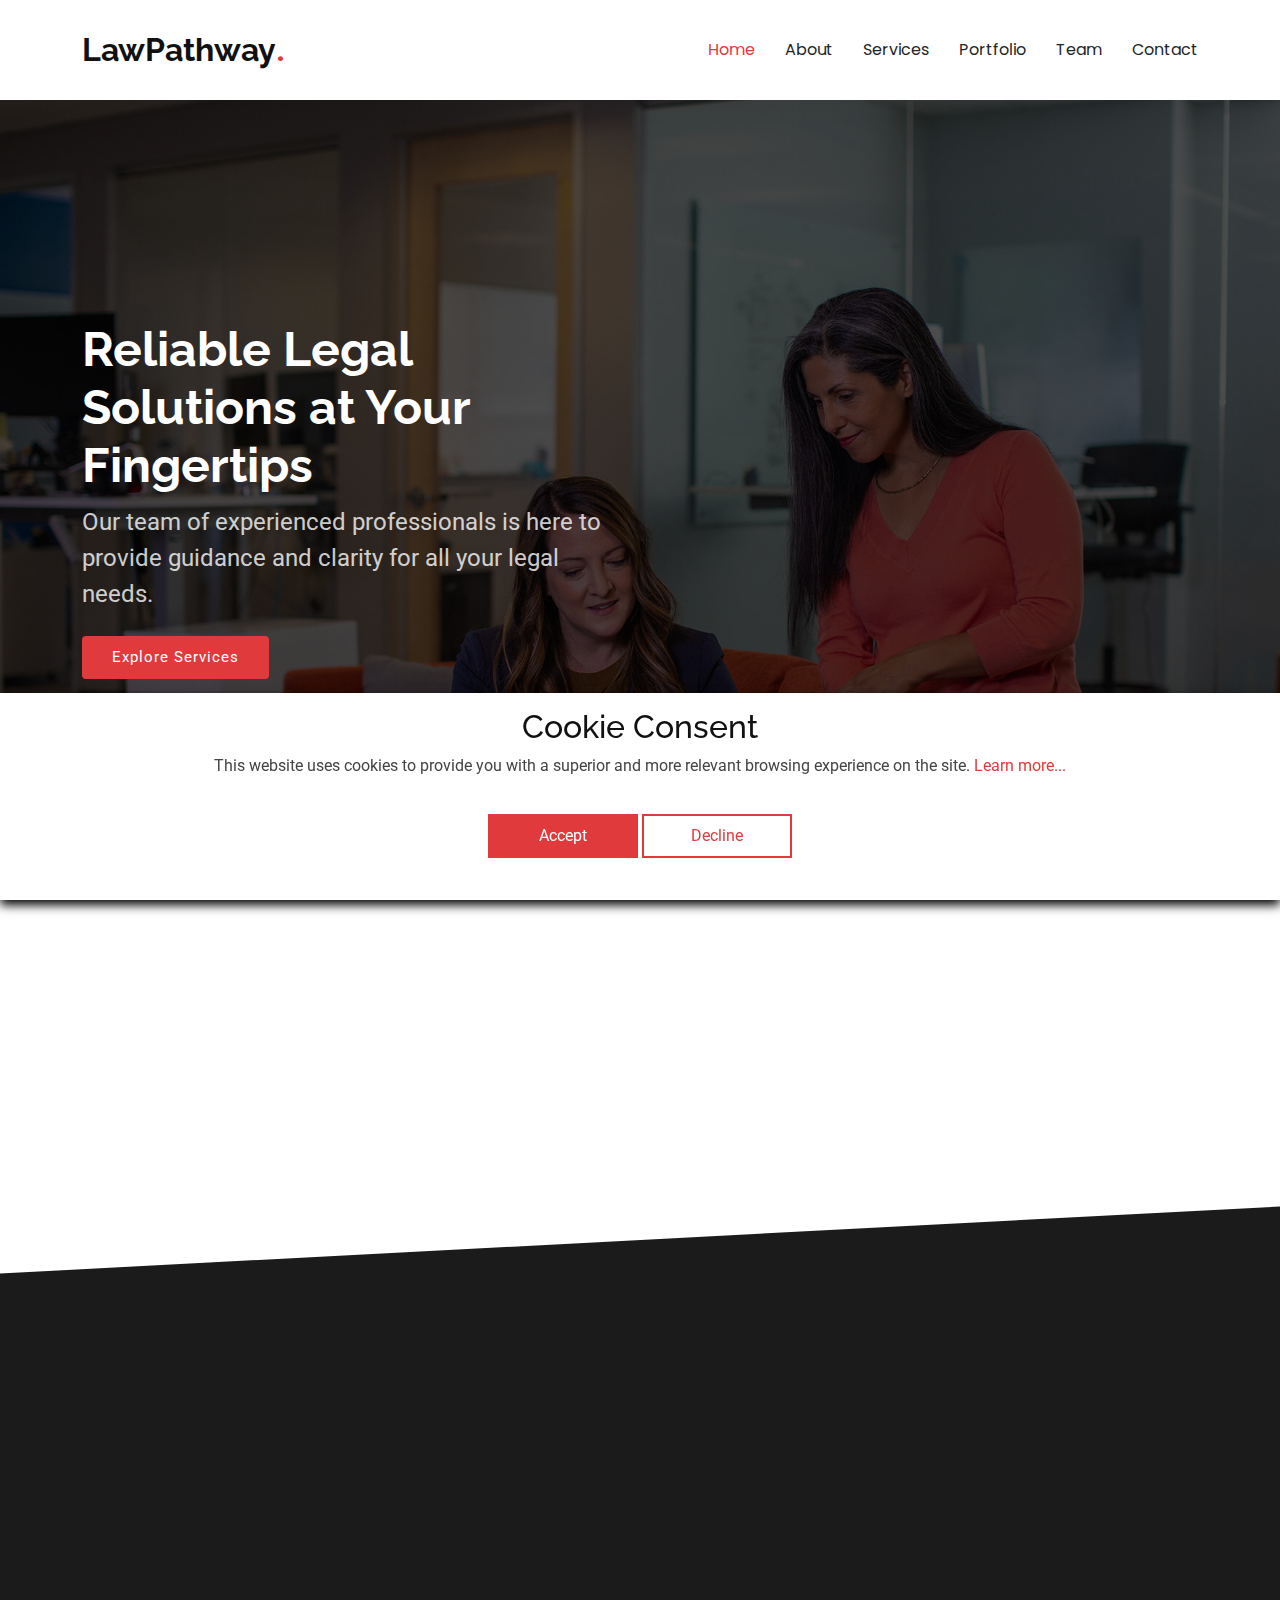
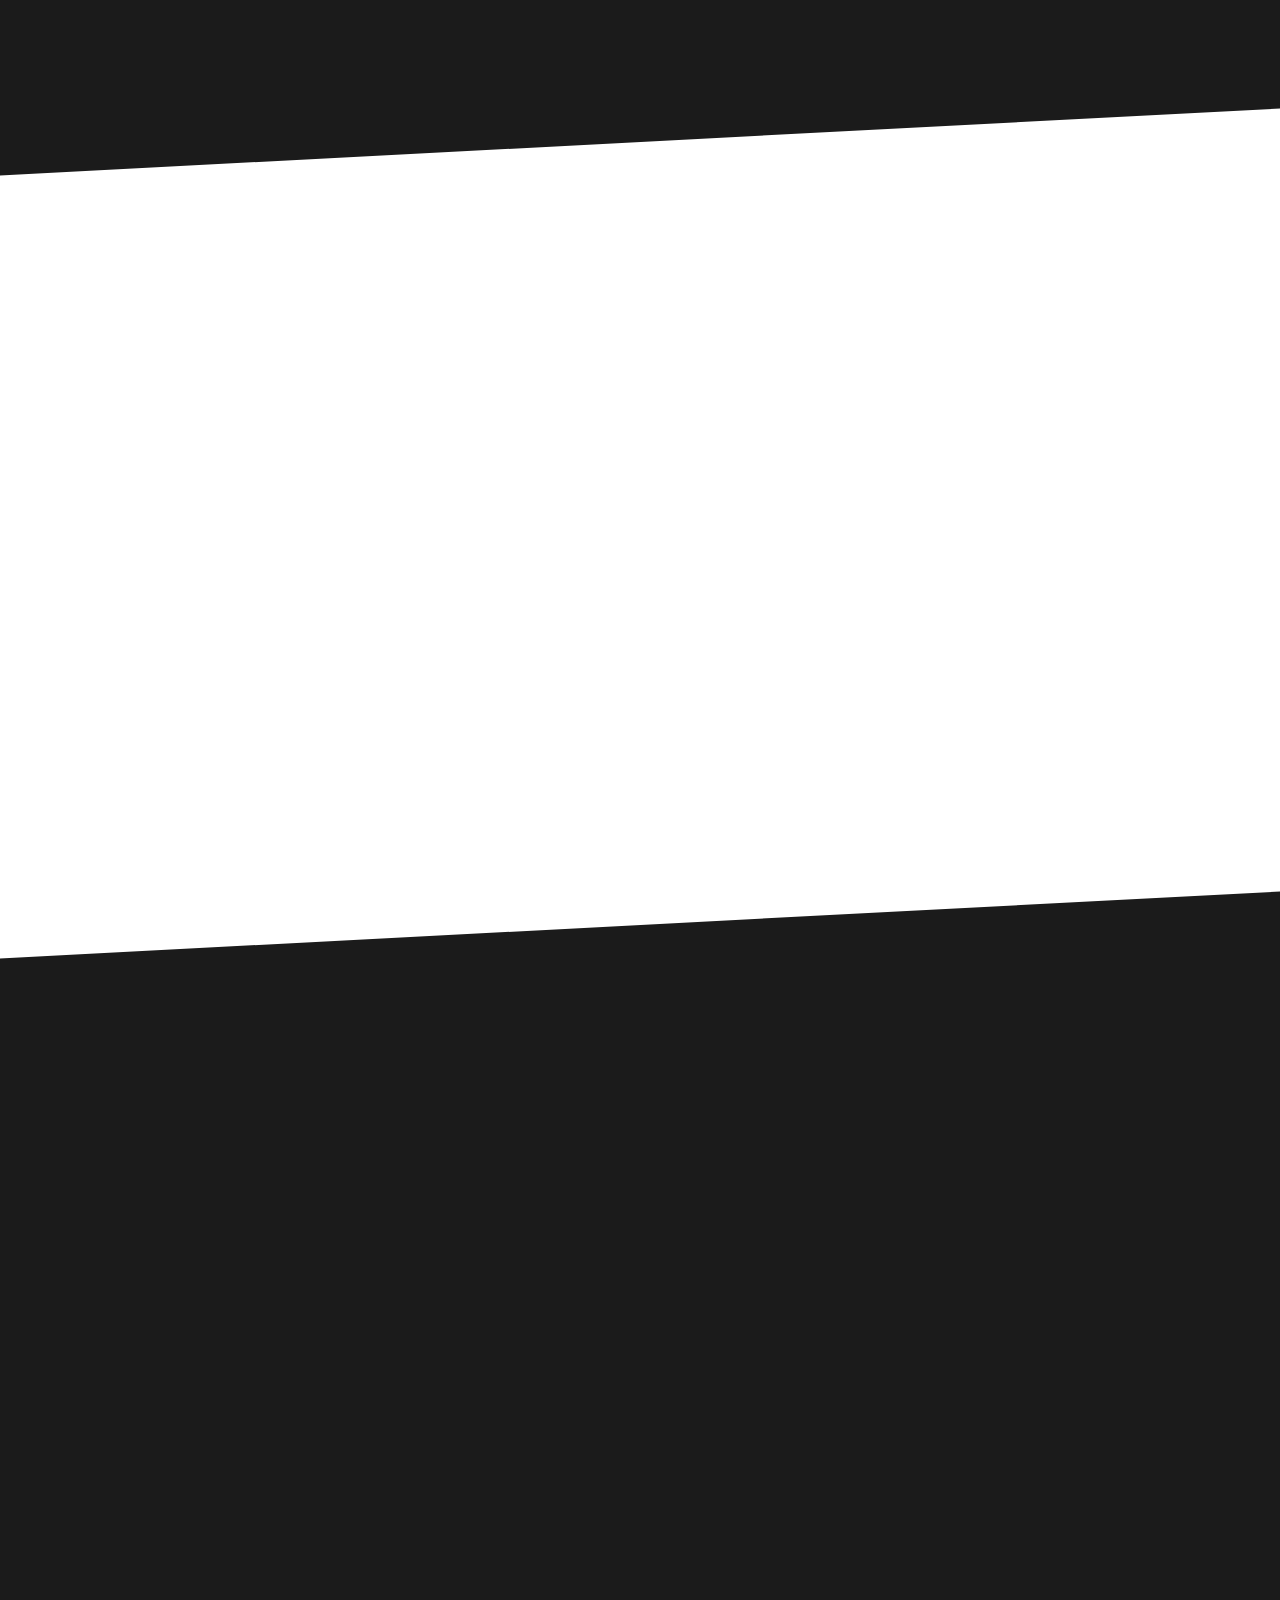
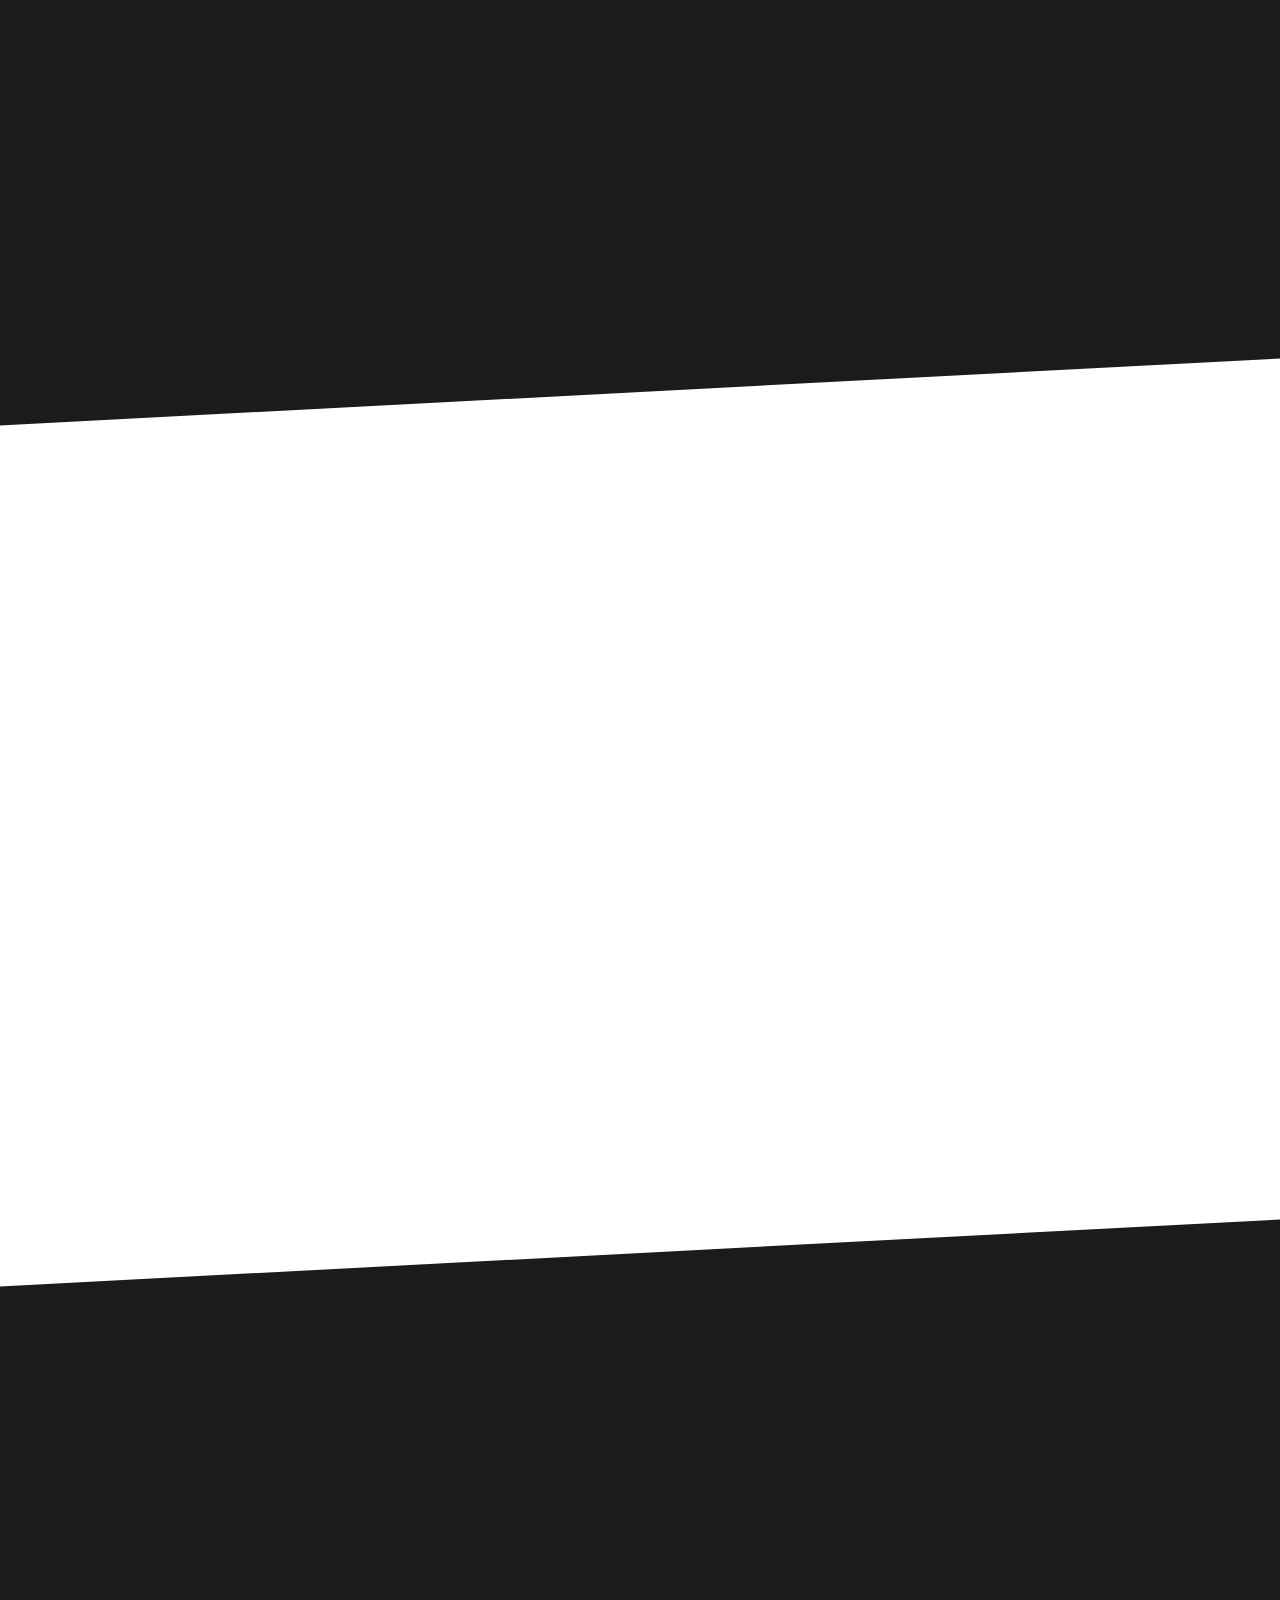
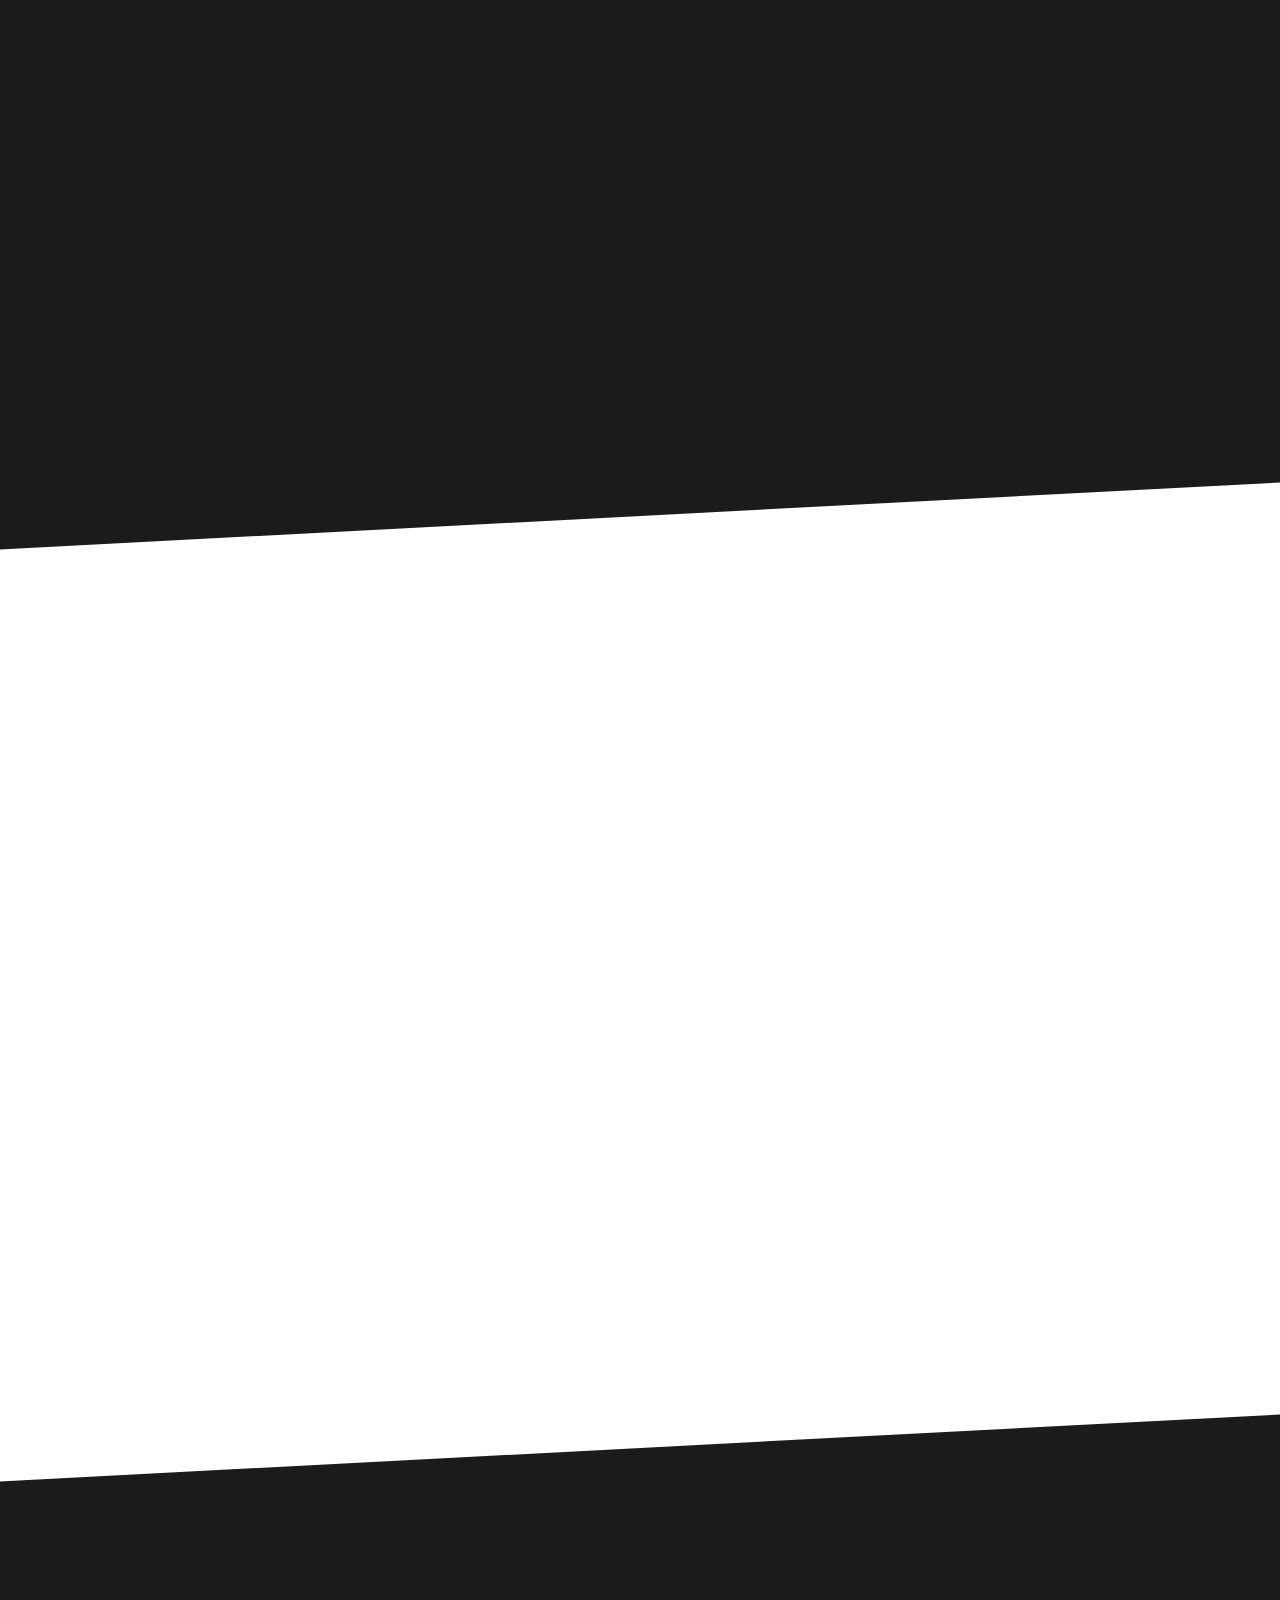
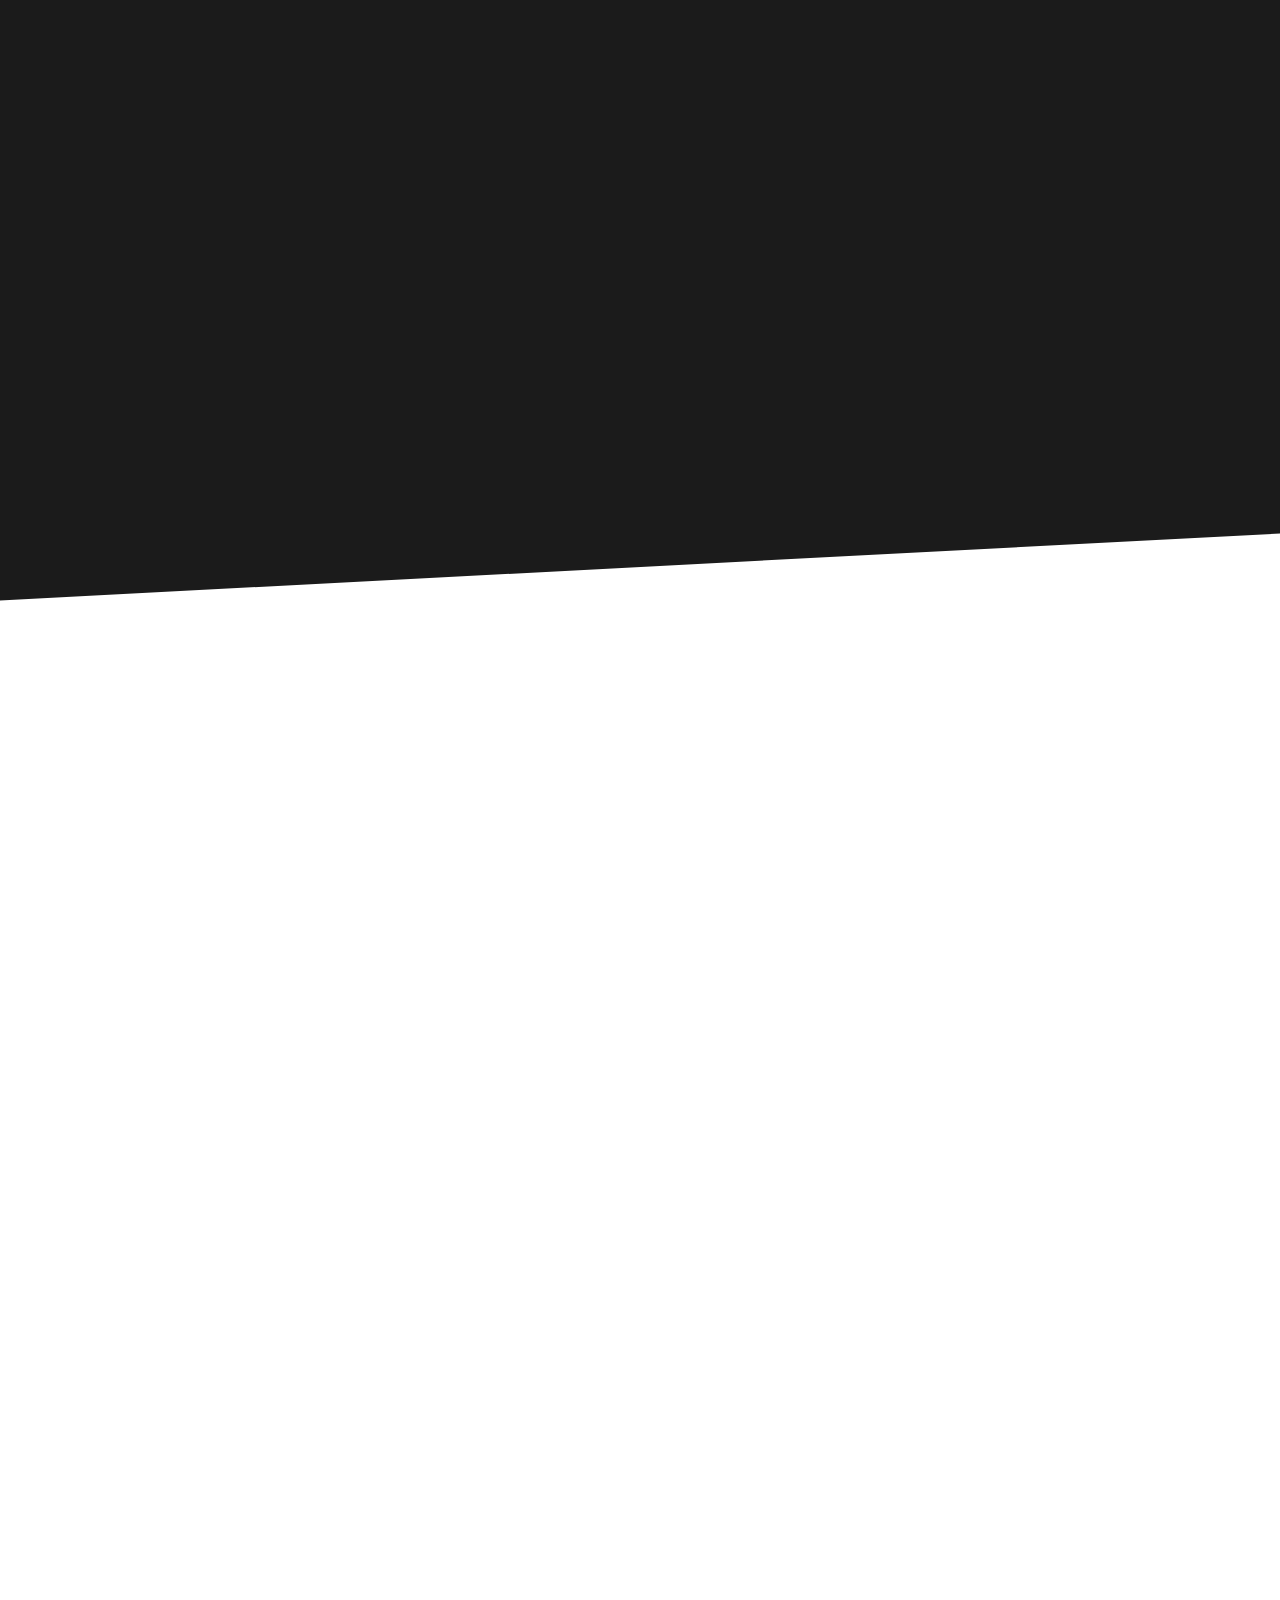
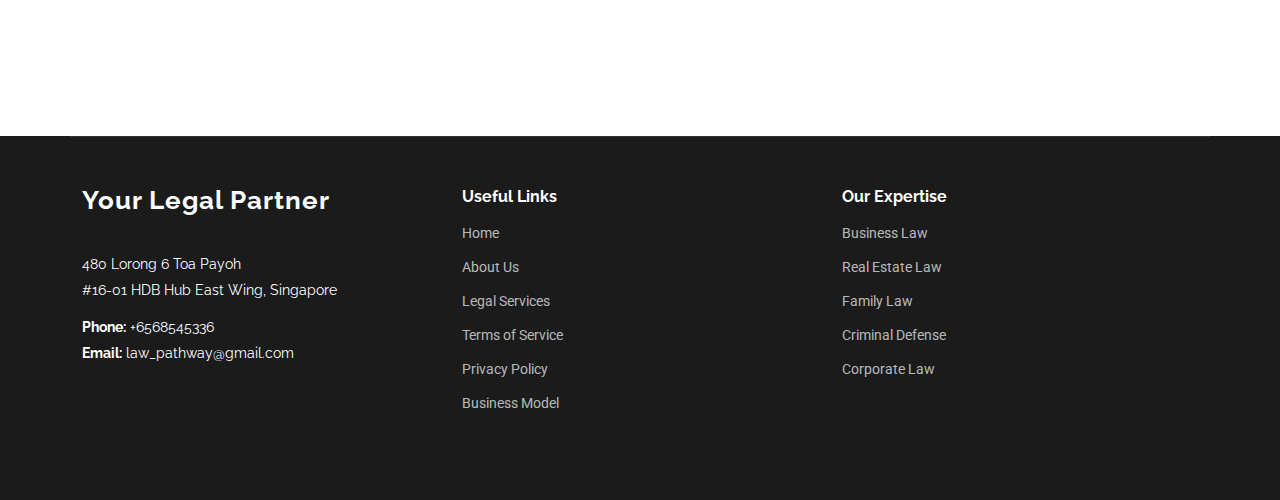
<file: index.html>
<!DOCTYPE html>
<html lang="en">
    <head>
        <meta charset="utf-8" />
        <meta content="width=device-width, initial-scale=1.0" name="viewport" />
        <title>LawPathway</title>
        <meta name="description" content="" />
        <meta name="keywords" content="" />

        <!-- Favicons -->
        <link href="assets/img/favicon.png" rel="icon" />
        <link href="assets/img/apple-touch-icon.png" rel="apple-touch-icon" />

        <!-- Fonts -->
        <link href="https://fonts.googleapis.com" rel="preconnect" />
        <link href="https://fonts.gstatic.com" rel="preconnect" crossorigin />
        <link
            href="https://fonts.googleapis.com/css2?family=Roboto:ital,wght@0,100;0,300;0,400;0,500;0,700;0,900;1,100;1,300;1,400;1,500;1,700;1,900&family=Poppins:ital,wght@0,100;0,200;0,300;0,400;0,500;0,600;0,700;0,800;0,900;1,100;1,200;1,300;1,400;1,500;1,600;1,700;1,800;1,900&family=Raleway:ital,wght@0,100;0,200;0,300;0,400;0,500;0,600;0,700;0,800;0,900;1,100;1,200;1,300;1,400;1,500;1,600;1,700;1,800;1,900&display=swap"
            rel="stylesheet"
        />

        <!-- Vendor CSS Files -->
        <link
            href="assets/vendor/bootstrap/css/bootstrap.min.css"
            rel="stylesheet"
        />
        <link
            href="assets/vendor/bootstrap-icons/bootstrap-icons.css"
            rel="stylesheet"
        />
        <link href="assets/vendor/aos/aos.css" rel="stylesheet" />
        <link
            href="assets/vendor/glightbox/css/glightbox.min.css"
            rel="stylesheet"
        />
        <link
            href="assets/vendor/swiper/swiper-bundle.min.css"
            rel="stylesheet"
        />

        <!-- Main CSS File -->
        <link href="assets/css/main.css" rel="stylesheet" />
    </head>

    <body class="index-page">
        <header id="header" class="header d-flex align-items-center sticky-top">
            <div
                class="container-fluid container-xl position-relative d-flex align-items-center"
            >
                <a
                    href="index.html"
                    class="logo d-flex align-items-center me-auto"
                >
                    <!-- Uncomment the line below if you also wish to use an image logo -->
                    <!-- <img src="assets/img/logo.png" alt=""> -->
                    <h1 class="sitename">LawPathway</h1>
                    <span>.</span>
                </a>

                <nav id="navmenu" class="navmenu">
                    <ul>
                        <li>
                            <a href="#hero" class="active">Home<br /></a>
                        </li>
                        <li><a href="#about">About</a></li>
                        <li><a href="#services">Services</a></li>
                        <li><a href="#portfolio">Portfolio</a></li>
                        <li><a href="#team">Team</a></li>
                        <li><a href="#contact">Contact</a></li>
                    </ul>
                    <i class="mobile-nav-toggle d-xl-none bi bi-list"></i>
                </nav>
            </div>
        </header>

        <main class="main">
            <!-- Hero Section -->
            <section id="hero" class="hero section">
                <img
                    src="assets/img/hero-bg.jpg"
                    alt="Legal Services Background"
                    data-aos="fade-in"
                />

                <div class="container">
                    <div class="row">
                        <div class="col-lg-6">
                            <h2 data-aos="fade-up" data-aos-delay="100">
                                Reliable Legal Solutions at Your Fingertips
                            </h2>
                            <p data-aos="fade-up" data-aos-delay="200">
                                Our team of experienced professionals is here to
                                provide guidance and clarity for all your legal
                                needs.
                            </p>
                            <div
                                class="d-flex mt-4"
                                data-aos="fade-up"
                                data-aos-delay="300"
                            >
                                <a href="#services" class="btn-get-started"
                                    >Explore Services</a
                                >
                            </div>
                        </div>
                    </div>
                </div>
            </section>
            <!-- /Hero Section -->

            <!-- Stats Section -->
            <section id="stats" class="stats section">
                <div class="container" data-aos="fade-up" data-aos-delay="100">
                    <div class="row gy-4">
                        <div
                            class="col-lg-3 col-md-6 d-flex flex-column align-items-center"
                        >
                            <i class="bi bi-emoji-smile"></i>
                            <div class="stats-item">
                                <span
                                    data-purecounter-start="0"
                                    data-purecounter-end="232"
                                    data-purecounter-duration="1"
                                    class="purecounter"
                                ></span>
                                <p>Satisfied Clients</p>
                            </div>
                        </div>
                        <!-- End Stats Item -->

                        <div
                            class="col-lg-3 col-md-6 d-flex flex-column align-items-center"
                        >
                            <i class="bi bi-journal-richtext"></i>
                            <div class="stats-item">
                                <span
                                    data-purecounter-start="0"
                                    data-purecounter-end="521"
                                    data-purecounter-duration="1"
                                    class="purecounter"
                                ></span>
                                <p>Cases Handled</p>
                            </div>
                        </div>
                        <!-- End Stats Item -->

                        <div
                            class="col-lg-3 col-md-6 d-flex flex-column align-items-center"
                        >
                            <i class="bi bi-headset"></i>
                            <div class="stats-item">
                                <span
                                    data-purecounter-start="0"
                                    data-purecounter-end="1463"
                                    data-purecounter-duration="1"
                                    class="purecounter"
                                ></span>
                                <p>Consultation Hours</p>
                            </div>
                        </div>
                        <!-- End Stats Item -->

                        <div
                            class="col-lg-3 col-md-6 d-flex flex-column align-items-center"
                        >
                            <i class="bi bi-people"></i>
                            <div class="stats-item">
                                <span
                                    data-purecounter-start="0"
                                    data-purecounter-end="15"
                                    data-purecounter-duration="1"
                                    class="purecounter"
                                ></span>
                                <p>Legal Experts</p>
                            </div>
                        </div>
                        <!-- End Stats Item -->
                    </div>
                </div>
            </section>
            <!-- /Stats Section -->

            <!-- About Section -->
            <section
                id="about"
                class="about section section-bg dark-background"
            >
                <div class="container position-relative">
                    <div class="row gy-5">
                        <div
                            class="content col-xl-5 d-flex flex-column"
                            data-aos="fade-up"
                            data-aos-delay="100"
                        >
                            <h3>Your Trusted Partner in Legal Matters</h3>
                            <p>
                                Offering a comprehensive range of legal services
                                tailored to meet your needs. Our experienced
                                team is here to provide guidance, support, and
                                reliable solutions.
                            </p>
                        </div>

                        <div
                            class="col-xl-7"
                            data-aos="fade-up"
                            data-aos-delay="200"
                        >
                            <div class="row gy-4">
                                <div
                                    class="col-md-6 icon-box position-relative"
                                >
                                    <i class="bi bi-briefcase"></i>
                                    <h4>
                                        <a href="#" class="stretched-link"
                                            >Business Law</a
                                        >
                                    </h4>
                                    <p>
                                        Professional advice on business
                                        formation, contracts, and compliance.
                                    </p>
                                </div>
                                <!-- Icon-Box -->

                                <div
                                    class="col-md-6 icon-box position-relative"
                                >
                                    <i class="bi bi-shield"></i>
                                    <h4>
                                        <a href="#" class="stretched-link"
                                            >Litigation Support</a
                                        >
                                    </h4>
                                    <p>
                                        Effective representation for civil and
                                        criminal cases.
                                    </p>
                                </div>
                                <!-- Icon-Box -->

                                <div
                                    class="col-md-6 icon-box position-relative"
                                >
                                    <i class="bi bi-house-door"></i>
                                    <h4>
                                        <a href="#" class="stretched-link"
                                            >Property Law</a
                                        >
                                    </h4>
                                    <p>
                                        Legal support for real estate
                                        transactions and property disputes.
                                    </p>
                                </div>
                                <!-- Icon-Box -->

                                <div
                                    class="col-md-6 icon-box position-relative"
                                >
                                    <i class="bi bi-people"></i>
                                    <h4>
                                        <a href="#" class="stretched-link"
                                            >Family Law</a
                                        >
                                    </h4>
                                    <p>
                                        Compassionate services for
                                        family-related legal matters.
                                    </p>
                                </div>
                                <!-- Icon-Box -->
                            </div>
                        </div>
                    </div>
                </div>
            </section>
            <!-- /About Section -->

            <!-- Tabs Section -->
            <section id="tabs" class="tabs section">
                <div class="container">
                    <ul
                        class="nav nav-tabs row d-flex"
                        data-aos="fade-up"
                        data-aos-delay="100"
                    >
                        <li class="nav-item col-3">
                            <a
                                class="nav-link active show"
                                data-bs-toggle="tab"
                                data-bs-target="#tabs-tab-1"
                            >
                                <i class="bi bi-binoculars"></i>
                                <h4 class="d-none d-lg-block">Corporate Law</h4>
                            </a>
                        </li>
                        <li class="nav-item col-3">
                            <a
                                class="nav-link"
                                data-bs-toggle="tab"
                                data-bs-target="#tabs-tab-2"
                            >
                                <i class="bi bi-box-seam"></i>
                                <h4 class="d-none d-lg-block">
                                    Real Estate Law
                                </h4>
                            </a>
                        </li>
                        <li class="nav-item col-3">
                            <a
                                class="nav-link"
                                data-bs-toggle="tab"
                                data-bs-target="#tabs-tab-3"
                            >
                                <i class="bi bi-brightness-high"></i>
                                <h4 class="d-none d-lg-block">Family Law</h4>
                            </a>
                        </li>
                        <li class="nav-item col-3">
                            <a
                                class="nav-link"
                                data-bs-toggle="tab"
                                data-bs-target="#tabs-tab-4"
                            >
                                <i class="bi bi-command"></i>
                                <h4 class="d-none d-lg-block">
                                    Criminal Defense
                                </h4>
                            </a>
                        </li>
                    </ul>
                    <!-- End Tab Nav -->

                    <div
                        class="tab-content"
                        data-aos="fade-up"
                        data-aos-delay="200"
                    >
                        <div class="tab-pane fade active show" id="tabs-tab-1">
                            <div class="row">
                                <div
                                    class="col-lg-6 order-2 order-lg-1 mt-3 mt-lg-0"
                                >
                                    <h3>Expert Support in Corporate Law</h3>
                                    <p class="fst-italic">
                                        Our team provides reliable legal
                                        guidance for businesses, covering
                                        everything from contracts to compliance.
                                    </p>
                                    <ul>
                                        <li>
                                            <i class="bi bi-check2-all"></i
                                            >Company formation and legal
                                            structuring
                                        </li>
                                        <li>
                                            <i class="bi bi-check2-all"></i
                                            >Contract drafting and negotiation
                                        </li>
                                        <li>
                                            <i class="bi bi-check2-all"></i
                                            >Corporate compliance and governance
                                        </li>
                                    </ul>
                                    <p>
                                        We offer strategic advice tailored to
                                        your business’s legal needs, ensuring
                                        compliance and protecting your
                                        interests.
                                    </p>
                                </div>
                                <div
                                    class="col-lg-6 order-1 order-lg-2 text-center"
                                >
                                    <img
                                        src="assets/img/working-1.jpg"
                                        alt="Corporate Law"
                                        class="img-fluid"
                                    />
                                </div>
                            </div>
                        </div>
                        <!-- End Tab Content Item -->

                        <div class="tab-pane fade" id="tabs-tab-2">
                            <div class="row">
                                <div
                                    class="col-lg-6 order-2 order-lg-1 mt-3 mt-lg-0"
                                >
                                    <h3>
                                        Comprehensive Real Estate Legal Services
                                    </h3>
                                    <p>
                                        Our team assists with property
                                        transactions, title reviews, and dispute
                                        resolution.
                                    </p>
                                    <p class="fst-italic">
                                        We offer expertise in real estate
                                        transactions, ensuring secure and smooth
                                        dealings.
                                    </p>
                                    <ul>
                                        <li>
                                            <i class="bi bi-check2-all"></i
                                            >Property acquisition and sales
                                        </li>
                                        <li>
                                            <i class="bi bi-check2-all"></i
                                            >Landlord-tenant disputes
                                        </li>
                                        <li>
                                            <i class="bi bi-check2-all"></i
                                            >Property title reviews and lien
                                            searches
                                        </li>
                                    </ul>
                                </div>
                                <div
                                    class="col-lg-6 order-1 order-lg-2 text-center"
                                >
                                    <img
                                        src="assets/img/working-2.jpg"
                                        alt="Real Estate Law"
                                        class="img-fluid"
                                    />
                                </div>
                            </div>
                        </div>
                        <!-- End Tab Content Item -->

                        <div class="tab-pane fade" id="tabs-tab-3">
                            <div class="row">
                                <div
                                    class="col-lg-6 order-2 order-lg-1 mt-3 mt-lg-0"
                                >
                                    <h3>Personalized Family Law Assistance</h3>
                                    <p>
                                        We handle sensitive family matters with
                                        care, offering services in divorce,
                                        child custody, and more.
                                    </p>
                                    <ul>
                                        <li>
                                            <i class="bi bi-check2-all"></i
                                            >Divorce and legal separation
                                        </li>
                                        <li>
                                            <i class="bi bi-check2-all"></i
                                            >Child custody and support
                                        </li>
                                        <li>
                                            <i class="bi bi-check2-all"></i
                                            >Property and asset division
                                        </li>
                                    </ul>
                                    <p class="fst-italic">
                                        Our team is committed to supporting
                                        clients through challenging family
                                        issues with compassion and
                                        professionalism.
                                    </p>
                                </div>
                                <div
                                    class="col-lg-6 order-1 order-lg-2 text-center"
                                >
                                    <img
                                        src="assets/img/working-3.jpg"
                                        alt="Family Law"
                                        class="img-fluid"
                                    />
                                </div>
                            </div>
                        </div>
                        <!-- End Tab Content Item -->

                        <div class="tab-pane fade" id="tabs-tab-4">
                            <div class="row">
                                <div
                                    class="col-lg-6 order-2 order-lg-1 mt-3 mt-lg-0"
                                >
                                    <h3>
                                        Strong Representation in Criminal
                                        Defense
                                    </h3>
                                    <p>
                                        We offer defense services for
                                        individuals facing criminal charges,
                                        ensuring fair treatment and strong
                                        advocacy.
                                    </p>
                                    <ul>
                                        <li>
                                            <i class="bi bi-check2-all"></i
                                            >Representation for misdemeanors and
                                            felonies
                                        </li>
                                        <li>
                                            <i class="bi bi-check2-all"></i
                                            >Pre-trial and trial defense
                                            strategies
                                        </li>
                                        <li>
                                            <i class="bi bi-check2-all"></i>Plea
                                            negotiations and sentencing advocacy
                                        </li>
                                    </ul>
                                    <p class="fst-italic">
                                        Our attorneys fight for the rights of
                                        our clients, offering dedicated support
                                        through every stage of the process.
                                    </p>
                                </div>
                                <div
                                    class="col-lg-6 order-1 order-lg-2 text-center"
                                >
                                    <img
                                        src="assets/img/working-4.jpg"
                                        alt="Criminal Defense"
                                        class="img-fluid"
                                    />
                                </div>
                            </div>
                        </div>
                        <!-- End Tab Content Item -->
                    </div>
                </div>
            </section>
            <!-- /Tabs Section -->

            <!-- Services Section -->
            <section
                id="services"
                class="services section section-bg dark-background"
            >
                <!-- Section Title -->
                <div class="container section-title" data-aos="fade-up">
                    <h2>Services</h2>
                    <p>
                        Comprehensive legal solutions to protect and empower
                        your rights and interests.
                    </p>
                </div>
                <!-- End Section Title -->

                <div class="container">
                    <div class="row gy-4">
                        <div
                            class="col-md-6"
                            data-aos="fade-up"
                            data-aos-delay="100"
                        >
                            <div
                                class="service-item d-flex position-relative h-100"
                            >
                                <i
                                    class="bi bi-briefcase icon flex-shrink-0"
                                ></i>
                                <div>
                                    <h4 class="title">
                                        <a class="stretched-link">
                                            Real Estate Services</a
                                        >
                                    </h4>
                                    <p class="description">
                                        Our real estate legal services ensure
                                        smooth transactions, from property
                                        acquisitions to leases and disputes. We
                                        provide expert advice on property
                                        rights, zoning laws, and contracts,
                                        helping clients navigate the
                                        complexities of real estate law with
                                        confidence.
                                    </p>
                                </div>
                            </div>
                        </div>
                        <!-- End Service Item -->

                        <div
                            class="col-md-6"
                            data-aos="fade-up"
                            data-aos-delay="200"
                        >
                            <div
                                class="service-item d-flex position-relative h-100"
                            >
                                <i
                                    class="bi bi-card-checklist icon flex-shrink-0"
                                ></i>
                                <div>
                                    <h4 class="title">
                                        <a class="stretched-link">
                                            Corporate Law</a
                                        >
                                    </h4>
                                    <p class="description">
                                        Our corporate law services are designed
                                        to support businesses at every stage.
                                        From company formation and mergers to
                                        intellectual property rights and
                                        contract disputes, we offer tailored
                                        legal solutions to help your business
                                        operate smoothly and stay compliant with
                                        the law.
                                    </p>
                                </div>
                            </div>
                        </div>
                        <!-- End Service Item -->

                        <div
                            class="col-md-6"
                            data-aos="fade-up"
                            data-aos-delay="300"
                        >
                            <div
                                class="service-item d-flex position-relative h-100"
                            >
                                <i
                                    class="bi bi-bar-chart icon flex-shrink-0"
                                ></i>
                                <div>
                                    <h4 class="title">
                                        <a class="stretched-link">
                                            Family Law</a
                                        >
                                    </h4>
                                    <p class="description">
                                        Whether you are dealing with a divorce,
                                        child custody, or inheritance matters,
                                        our family law services offer
                                        compassionate legal support. We handle a
                                        wide range of family issues, ensuring
                                        that your legal rights and family
                                        interests are protected throughout the
                                        process.
                                    </p>
                                </div>
                            </div>
                        </div>
                        <!-- End Service Item -->

                        <div
                            class="col-md-6"
                            data-aos="fade-up"
                            data-aos-delay="400"
                        >
                            <div
                                class="service-item d-flex position-relative h-100"
                            >
                                <i
                                    class="bi bi-binoculars icon flex-shrink-0"
                                ></i>
                                <div>
                                    <h4 class="title">
                                        <a class="stretched-link">
                                            Legalization Services</a
                                        >
                                    </h4>
                                    <p class="description">
                                        Navigating the legal process of document
                                        legalization can be complicated. Our
                                        legalization services help individuals
                                        and businesses authenticate documents
                                        for use both domestically and
                                        internationally, ensuring compliance
                                        with local and international
                                        regulations.
                                    </p>
                                </div>
                            </div>
                        </div>
                        <!-- End Service Item -->

                        <div
                            class="col-md-6"
                            data-aos="fade-up"
                            data-aos-delay="500"
                        >
                            <div
                                class="service-item d-flex position-relative h-100"
                            >
                                <i
                                    class="bi bi-brightness-high icon flex-shrink-0"
                                ></i>
                                <div>
                                    <h4 class="title">
                                        <a class="stretched-link">
                                            Employment Law</a
                                        >
                                    </h4>
                                    <p class="description">
                                        Our employment law experts assist both
                                        employers and employees in understanding
                                        their rights and obligations. We provide
                                        guidance on labor disputes, contracts,
                                        wrongful termination, and workplace
                                        policies, ensuring that employment
                                        relationships are legally sound and
                                        fair.
                                    </p>
                                </div>
                            </div>
                        </div>
                        <!-- End Service Item -->

                        <div
                            class="col-md-6"
                            data-aos="fade-up"
                            data-aos-delay="600"
                        >
                            <div
                                class="service-item d-flex position-relative h-100"
                            >
                                <i
                                    class="bi bi-calendar4-week icon flex-shrink-0"
                                ></i>
                                <div>
                                    <h4 class="title">
                                        <a class="stretched-link">
                                            Criminal Law</a
                                        >
                                    </h4>
                                    <p class="description">
                                        If you are facing criminal charges, our
                                        experienced criminal law team offers
                                        comprehensive defense strategies. We
                                        represent clients in various criminal
                                        cases, from misdemeanors to serious
                                        offenses, ensuring that your case is
                                        handled with expertise and care.
                                    </p>
                                </div>
                            </div>
                        </div>
                        <!-- End Service Item -->
                    </div>
                </div>
            </section>
            <!-- /Services Section -->

            <!-- Testimonials Section -->
            <section id="testimonials" class="testimonials section">
                <!-- Section Title -->
                <div class="container section-title" data-aos="fade-up">
                    <h2>Testimonials</h2>
                    <p>
                        Hear from clients who have experienced dedicated and
                        professional legal support.
                    </p>
                </div>
                <!-- End Section Title -->

                <div class="container" data-aos="fade-up" data-aos-delay="100">
                    <div class="swiper init-swiper">
                        <script type="application/json" class="swiper-config">
                            {
                                "loop": true,
                                "speed": 600,
                                "autoplay": {
                                    "delay": 5000
                                },
                                "slidesPerView": "auto",
                                "pagination": {
                                    "el": ".swiper-pagination",
                                    "type": "bullets",
                                    "clickable": true
                                },
                                "breakpoints": {
                                    "320": {
                                        "slidesPerView": 1,
                                        "spaceBetween": 40
                                    },
                                    "1200": {
                                        "slidesPerView": 3,
                                        "spaceBetween": 10
                                    }
                                }
                            }
                        </script>
                        <div class="swiper-wrapper">
                            <div class="swiper-slide">
                                <div class="testimonial-item">
                                    <img
                                        src="assets/img/testimonials/testimonials-1.jpg"
                                        class="testimonial-img"
                                        alt=""
                                    />
                                    <h3>Michael Anderson</h3>
                                    <h4>Business Owner</h4>
                                    <div class="stars">
                                        <i class="bi bi-star-fill"></i
                                        ><i class="bi bi-star-fill"></i
                                        ><i class="bi bi-star-fill"></i
                                        ><i class="bi bi-star-fill"></i
                                        ><i class="bi bi-star-fill"></i>
                                    </div>
                                    <p>
                                        <i
                                            class="bi bi-quote quote-icon-left"
                                        ></i>
                                        <span
                                            >The legal team provided outstanding
                                            support during our contract
                                            negotiations, ensuring our interests
                                            were protected at every step.</span
                                        >
                                        <i
                                            class="bi bi-quote quote-icon-right"
                                        ></i>
                                    </p>
                                </div>
                            </div>
                            <!-- End testimonial item -->

                            <div class="swiper-slide">
                                <div class="testimonial-item">
                                    <img
                                        src="assets/img/testimonials/testimonials-2.jpg"
                                        class="testimonial-img"
                                        alt=""
                                    />
                                    <h3>Emily Johnson</h3>
                                    <h4>Entrepreneur</h4>
                                    <div class="stars">
                                        <i class="bi bi-star-fill"></i
                                        ><i class="bi bi-star-fill"></i
                                        ><i class="bi bi-star-fill"></i
                                        ><i class="bi bi-star-fill"></i
                                        ><i class="bi bi-star-fill"></i>
                                    </div>
                                    <p>
                                        <i
                                            class="bi bi-quote quote-icon-left"
                                        ></i>
                                        <span
                                            >Guided us through a complex family
                                            law issue with professionalism and
                                            care, making a difficult process
                                            manageable and smooth.</span
                                        >
                                        <i
                                            class="bi bi-quote quote-icon-right"
                                        ></i>
                                    </p>
                                </div>
                            </div>
                            <!-- End testimonial item -->

                            <div class="swiper-slide">
                                <div class="testimonial-item">
                                    <img
                                        src="assets/img/testimonials/testimonials-3.jpg"
                                        class="testimonial-img"
                                        alt=""
                                    />
                                    <h3>David Lee</h3>
                                    <h4>Retailer</h4>
                                    <div class="stars">
                                        <i class="bi bi-star-fill"></i
                                        ><i class="bi bi-star-fill"></i
                                        ><i class="bi bi-star-fill"></i
                                        ><i class="bi bi-star-fill"></i
                                        ><i class="bi bi-star-fill"></i>
                                    </div>
                                    <p>
                                        <i
                                            class="bi bi-quote quote-icon-left"
                                        ></i>
                                        <span
                                            >From intellectual property
                                            protection to contract law, they
                                            have been our go-to for all legal
                                            matters, always exceeding
                                            expectations.</span
                                        >
                                        <i
                                            class="bi bi-quote quote-icon-right"
                                        ></i>
                                    </p>
                                </div>
                            </div>
                            <!-- End testimonial item -->
                        </div>
                        <div class="swiper-pagination"></div>
                    </div>
                </div>
            </section>
            <!-- /Testimonials Section -->

            <!-- Pricing Section -->
            <section
                id="pricing"
                class="pricing section section-bg dark-background"
            >
                <!-- Section Title -->
                <div class="container section-title" data-aos="fade-up">
                    <h2>Pricing</h2>
                    <p>
                        Choose the best plan to support your legal needs and
                        protect your rights effectively.
                    </p>
                </div>
                <!-- End Section Title -->

                <div class="container">
                    <div class="row g-4 g-lg-0">
                        <div
                            class="col-lg-4"
                            data-aos="zoom-in"
                            data-aos-delay="100"
                        >
                            <div class="pricing-item">
                                <h3>Basic Plan</h3>
                                <h4><sup>$</sup>99<span> / month</span></h4>
                                <ul>
                                    <li>
                                        <i class="bi bi-check"></i
                                        ><span>Initial legal consultation</span>
                                    </li>
                                    <li>
                                        <i class="bi bi-check"></i
                                        ><span>Basic document review</span>
                                    </li>
                                    <li>
                                        <i class="bi bi-check"></i
                                        ><span
                                            >Email support for quick
                                            questions</span
                                        >
                                    </li>
                                    <li class="na">
                                        <i class="bi bi-x"></i
                                        ><span>Priority response times</span>
                                    </li>
                                    <li class="na">
                                        <i class="bi bi-x"></i
                                        ><span>Ongoing case management</span>
                                    </li>
                                </ul>
                            </div>
                        </div>
                        <!-- End Pricing Item -->

                        <div
                            class="col-lg-4 featured"
                            data-aos="zoom-in"
                            data-aos-delay="200"
                        >
                            <div class="pricing-item">
                                <h3>Standard Plan</h3>
                                <h4><sup>$</sup>129<span> / month</span></h4>
                                <ul>
                                    <li>
                                        <i class="bi bi-check"></i
                                        ><span>Full legal consultation</span>
                                    </li>
                                    <li>
                                        <i class="bi bi-check"></i
                                        ><span
                                            >Comprehensive document review</span
                                        >
                                    </li>
                                    <li>
                                        <i class="bi bi-check"></i
                                        ><span>Phone and email support</span>
                                    </li>
                                    <li>
                                        <i class="bi bi-check"></i
                                        ><span>Priority response times</span>
                                    </li>
                                    <li>
                                        <i class="bi bi-check"></i
                                        ><span>Personalized legal advice</span>
                                    </li>
                                </ul>
                            </div>
                        </div>
                        <!-- End Pricing Item -->

                        <div
                            class="col-lg-4"
                            data-aos="zoom-in"
                            data-aos-delay="100"
                        >
                            <div class="pricing-item">
                                <h3>Premium Plan</h3>
                                <h4><sup>$</sup>249<span> / month</span></h4>
                                <ul>
                                    <li>
                                        <i class="bi bi-check"></i
                                        ><span>Unlimited consultations</span>
                                    </li>
                                    <li>
                                        <i class="bi bi-check"></i
                                        ><span
                                            >Detailed document preparation</span
                                        >
                                    </li>
                                    <li>
                                        <i class="bi bi-check"></i
                                        ><span
                                            >Phone, email, and video
                                            support</span
                                        >
                                    </li>
                                    <li>
                                        <i class="bi bi-check"></i
                                        ><span>Priority case management</span>
                                    </li>
                                    <li>
                                        <i class="bi bi-check"></i
                                        ><span>Dedicated legal expert</span>
                                    </li>
                                </ul>
                            </div>
                        </div>
                        <!-- End Pricing Item -->
                    </div>
                </div>
            </section>
            <!-- /Pricing Section -->

            <!-- Faq Section -->
            <section id="faq" class="faq section">
                <!-- Section Title -->
                <div class="container section-title" data-aos="fade-up">
                    <h2>Frequently Asked Questions</h2>
                    <p>
                        Get answers to the most common questions about our legal
                        services and how we can assist you.
                    </p>
                </div>
                <!-- End Section Title -->

                <div class="container">
                    <div class="row justify-content-center">
                        <div
                            class="col-lg-10"
                            data-aos="fade-up"
                            data-aos-delay="100"
                        >
                            <div class="faq-container">
                                <div class="faq-item faq-active">
                                    <h3>
                                        What types of legal cases do you handle?
                                    </h3>
                                    <div class="faq-content">
                                        <p>
                                            We handle a wide range of legal
                                            matters, including family law, real
                                            estate, contract disputes, and more.
                                            Each case receives personalized
                                            attention to achieve the best
                                            outcomes.
                                        </p>
                                    </div>
                                    <i
                                        class="faq-toggle bi bi-chevron-right"
                                    ></i>
                                </div>
                                <!-- End Faq item-->

                                <div class="faq-item">
                                    <h3>
                                        How do I get started with a
                                        consultation?
                                    </h3>
                                    <div class="faq-content">
                                        <p>
                                            Simply select a plan that suits your
                                            needs and reach out to us. We'll
                                            arrange an initial consultation to
                                            discuss your case and explore the
                                            best legal options available.
                                        </p>
                                    </div>
                                    <i
                                        class="faq-toggle bi bi-chevron-right"
                                    ></i>
                                </div>
                                <!-- End Faq item-->

                                <div class="faq-item">
                                    <h3>
                                        Are there any long-term commitments?
                                    </h3>
                                    <div class="faq-content">
                                        <p>
                                            No, you can opt for a monthly plan
                                            without any long-term obligations.
                                            This allows you to access legal
                                            services when needed, with the
                                            flexibility to adjust your plan as
                                            your needs change.
                                        </p>
                                    </div>
                                    <i
                                        class="faq-toggle bi bi-chevron-right"
                                    ></i>
                                </div>
                                <!-- End Faq item-->

                                <div class="faq-item">
                                    <h3>How secure is my information?</h3>
                                    <div class="faq-content">
                                        <p>
                                            We take confidentiality and data
                                            protection seriously. All client
                                            information is safeguarded and
                                            handled in compliance with legal
                                            standards to ensure your privacy and
                                            security.
                                        </p>
                                    </div>
                                    <i
                                        class="faq-toggle bi bi-chevron-right"
                                    ></i>
                                </div>
                                <!-- End Faq item-->

                                <div class="faq-item">
                                    <h3>
                                        What if I need ongoing legal
                                        representation?
                                    </h3>
                                    <div class="faq-content">
                                        <p>
                                            Our Premium Plan offers ongoing
                                            representation and support, tailored
                                            to meet your long-term legal needs.
                                            You can also upgrade at any time to
                                            access extended services.
                                        </p>
                                    </div>
                                    <i
                                        class="faq-toggle bi bi-chevron-right"
                                    ></i>
                                </div>
                                <!-- End Faq item-->

                                <div class="faq-item">
                                    <h3>
                                        How can I track the progress of my case?
                                    </h3>
                                    <div class="faq-content">
                                        <p>
                                            We provide regular updates and clear
                                            communication throughout the legal
                                            process. You can contact us at any
                                            time for detailed information about
                                            the status of your case.
                                        </p>
                                    </div>
                                    <i
                                        class="faq-toggle bi bi-chevron-right"
                                    ></i>
                                </div>
                                <!-- End Faq item-->
                            </div>
                        </div>
                        <!-- End Faq Column-->
                    </div>
                </div>
            </section>
            <!-- /Faq Section -->

            <!-- Team Section -->
            <section id="team" class="team section section-bg dark-background">
                <!-- Section Title -->
                <div class="container section-title" data-aos="fade-up">
                    <h2>Our Legal Experts</h2>
                    <p>
                        Our dedicated team of experienced legal professionals is
                        here to provide you with trusted guidance and support.
                    </p>
                </div>
                <!-- End Section Title -->

                <div class="container">
                    <div class="row gy-4">
                        <div
                            class="col-lg-3 col-md-6 d-flex align-items-stretch"
                            data-aos="fade-up"
                            data-aos-delay="100"
                        >
                            <div class="team-member">
                                <div class="member-img">
                                    <img
                                        src="assets/img/team/team-1.jpg"
                                        class="img-fluid"
                                        alt=""
                                    />
                                </div>
                                <div class="member-info">
                                    <h4>Ahmet Demir</h4>
                                    <span>Managing Partner</span>
                                </div>
                            </div>
                        </div>
                        <!-- End Team Member -->

                        <div
                            class="col-lg-3 col-md-6 d-flex align-items-stretch"
                            data-aos="fade-up"
                            data-aos-delay="200"
                        >
                            <div class="team-member">
                                <div class="member-img">
                                    <img
                                        src="assets/img/team/team-2.jpg"
                                        class="img-fluid"
                                        alt=""
                                    />
                                </div>
                                <div class="member-info">
                                    <h4>Sarah Kaplan</h4>
                                    <span>Senior Litigation Attorney</span>
                                </div>
                            </div>
                        </div>
                        <!-- End Team Member -->

                        <div
                            class="col-lg-3 col-md-6 d-flex align-items-stretch"
                            data-aos="fade-up"
                            data-aos-delay="300"
                        >
                            <div class="team-member">
                                <div class="member-img">
                                    <img
                                        src="assets/img/team/team-3.jpg"
                                        class="img-fluid"
                                        alt=""
                                    />
                                </div>
                                <div class="member-info">
                                    <h4>Mustafa Yildiz</h4>
                                    <span>Corporate Lawyer</span>
                                </div>
                            </div>
                        </div>
                        <!-- End Team Member -->

                        <div
                            class="col-lg-3 col-md-6 d-flex align-items-stretch"
                            data-aos="fade-up"
                            data-aos-delay="400"
                        >
                            <div class="team-member">
                                <div class="member-img">
                                    <img
                                        src="assets/img/team/team-4.jpg"
                                        class="img-fluid"
                                        alt=""
                                    />
                                </div>
                                <div class="member-info">
                                    <h4>Ayla Arslan</h4>
                                    <span
                                        >Intellectual Property Specialist</span
                                    >
                                </div>
                            </div>
                        </div>
                        <!-- End Team Member -->
                    </div>
                </div>
            </section>
            <!-- /Team Section -->

            <!-- Contact Section -->
            <section id="contact" class="contact section">
                <!-- Section Title -->
                <div class="container section-title" data-aos="fade-up">
                    <h2>Contact Us</h2>
                    <p>
                        Reach out to our legal experts for reliable advice and
                        support in your legal matters.
                    </p>
                </div>
                <!-- End Section Title -->

                <div class="container" data-aos="fade-up" data-aos-delay="100">
                    <iframe
                        src="https://www.google.com/maps/embed?pb=!1m18!1m12!1m3!1d31910.141732940607!2d103.85119220505106!3d1.3148919567655752!2m3!1f0!2f0!3f0!3m2!1i1024!2i768!4f13.1!3m3!1m2!1s0x31da1766c494ec01%3A0x7851bd52e596c311!2sSingapore%20Family%20Lawyers!5e0!3m2!1suk!2sua!4v1730891273904!5m2!1suk!2sua"
                        width="100%"
                        height="450"
                        style="border: 0"
                        allowfullscreen=""
                        loading="lazy"
                        referrerpolicy="no-referrer-when-downgrade"
                    ></iframe>
                    <div class="row gy-4">
                        <div class="col-lg-6">
                            <div class="row gy-4">
                                <div class="col-lg-12">
                                    <div
                                        class="info-item d-flex flex-column justify-content-center align-items-center"
                                        data-aos="fade-up"
                                        data-aos-delay="200"
                                    >
                                        <i class="bi bi-geo-alt"></i>
                                        <h3>Office Address</h3>
                                        <p>
                                            480 Lorong 6 Toa Payoh #16-01 HDB
                                            Hub East Wing, Singapore
                                        </p>
                                    </div>
                                </div>
                                <!-- End Info Item -->

                                <div class="col-md-6">
                                    <div
                                        class="info-item d-flex flex-column justify-content-center align-items-center"
                                        data-aos="fade-up"
                                        data-aos-delay="300"
                                    >
                                        <i class="bi bi-telephone"></i>
                                        <h3>Call Our Office</h3>
                                        <p>+6568545336</p>
                                    </div>
                                </div>
                                <!-- End Info Item -->

                                <div class="col-md-6">
                                    <div
                                        class="info-item d-flex flex-column justify-content-center align-items-center"
                                        data-aos="fade-up"
                                        data-aos-delay="400"
                                    >
                                        <i class="bi bi-envelope"></i>
                                        <h3>Email Our Team</h3>
                                        <p>law_pathway@gmail.com</p>
                                    </div>
                                </div>
                                <!-- End Info Item -->
                            </div>
                        </div>

                        <div class="col-lg-6">
                            <form
                                action="forms/contact.php"
                                method="post"
                                class="php-email-form"
                                data-aos="fade-up"
                                data-aos-delay="500"
                            >
                                <div class="row gy-4">
                                    <div class="col-md-6">
                                        <input
                                            type="text"
                                            name="name"
                                            class="form-control"
                                            placeholder="Your Name"
                                            required=""
                                        />
                                    </div>

                                    <div class="col-md-6">
                                        <input
                                            type="email"
                                            class="form-control"
                                            name="email"
                                            placeholder="Your Email"
                                            required=""
                                            id="email"
                                        />
                                        <div
                                            id="result"
                                            style="color: red; font-size: 12px"
                                        ></div>
                                    </div>

                                    <div class="col-md-12">
                                        <input
                                            type="text"
                                            class="form-control"
                                            name="subject"
                                            placeholder="Subject"
                                            required=""
                                        />
                                    </div>

                                    <div class="col-md-12">
                                        <textarea
                                            class="form-control"
                                            name="message"
                                            rows="4"
                                            placeholder="Message"
                                            required=""
                                        ></textarea>
                                    </div>

                                    <div class="col-md-12 text-center">
                                        <div class="loading">Loading</div>
                                        <div class="error-message"></div>
                                        <div class="sent-message">
                                            Your message has been sent. Our team
                                            will be in touch shortly.
                                        </div>

                                        <button
                                            type="submit"
                                            id="submit"
                                            onclick="sendForm()"
                                        >
                                            Send Message
                                        </button>
                                    </div>
                                </div>
                            </form>
                        </div>
                        <!-- End Contact Form -->
                    </div>
                </div>
            </section>
            <!-- /Contact Section -->
        </main>

        <footer id="footer" class="footer dark-background">
            <div class="container footer-top">
                <div class="row gy-4">
                    <div class="col-lg-4 col-md-6 footer-about">
                        <a
                            href="index.html"
                            class="logo d-flex align-items-center"
                        >
                            <span class="sitename">Your Legal Partner</span>
                        </a>
                        <div class="footer-contact pt-3">
                            <p>480 Lorong 6 Toa Payoh</p>
                            <p>#16-01 HDB Hub East Wing, Singapore</p>
                            <p class="mt-3">
                                <strong>Phone:</strong>
                                <span>+6568545336</span>
                            </p>
                            <p>
                                <strong>Email:</strong>
                                <span>law_pathway@gmail.com</span>
                            </p>
                        </div>
                    </div>

                    <div class="col-lg-4 col-md-4 footer-links">
                        <h4>Useful Links</h4>
                        <ul>
                            <li><a href="index.html">Home</a></li>
                            <li><a href="index.html#about">About Us</a></li>
                            <li>
                                <a href="index.html#service">Legal Services</a>
                            </li>
                            <li>
                                <a href="terms-of-use.html">Terms of Service</a>
                            </li>
                            <li>
                                <a href="privacy-policy.html">Privacy Policy</a>
                            </li>
                            <li>
                                <a href="business-mode.html">Business Model</a>
                            </li>
                        </ul>
                    </div>

                    <div class="col-lg-4 col-md-4 footer-links">
                        <h4>Our Expertise</h4>
                        <ul>
                            <li><a href="#">Business Law</a></li>
                            <li><a href="#">Real Estate Law</a></li>
                            <li><a href="#">Family Law</a></li>
                            <li><a href="#">Criminal Defense</a></li>
                            <li><a href="#">Corporate Law</a></li>
                        </ul>
                    </div>
                </div>
            </div>
        </footer>

        <!-- Cookie banner -->
        <div class="cookie-wrapper show">
            <div>
                <i class="bx bx-cookie"></i>
                <h2 style="text-align: center">Cookie Consent</h2>
            </div>

            <div class="data">
                <p>
                    This website uses cookies to provide you with a superior and
                    more relevant browsing experience on the site.
                    <a href="#">Learn more...</a>
                </p>
            </div>

            <div class="buttons">
                <button class="cookie-button" id="acceptBtn">Accept</button>
                <button class="cookie-button" id="declineBtn">Decline</button>
            </div>
        </div>
        <!-- End Cookie banner -->

        <!-- Scroll Top -->
        <a
            href="#"
            id="scroll-top"
            class="scroll-top d-flex align-items-center justify-content-center"
            ><i class="bi bi-arrow-up-short"></i
        ></a>

        <!-- Vendor JS Files -->
        <script src="assets/vendor/bootstrap/js/bootstrap.bundle.min.js"></script>
        <script src="assets/vendor/php-email-form/validate.js"></script>
        <script src="assets/vendor/aos/aos.js"></script>
        <script src="assets/vendor/glightbox/js/glightbox.min.js"></script>
        <script src="assets/vendor/swiper/swiper-bundle.min.js"></script>
        <script src="assets/vendor/purecounter/purecounter_vanilla.js"></script>
        <script src="assets/vendor/imagesloaded/imagesloaded.pkgd.min.js"></script>
        <script src="assets/vendor/isotope-layout/isotope.pkgd.min.js"></script>

        <!-- Main JS File -->
        <script src="assets/js/main.js"></script>
        <script src="assets/js/contact-form.js"></script>
        <script src="assets/js/cookiebanner.js"></script>
    </body>
</html>
</file>
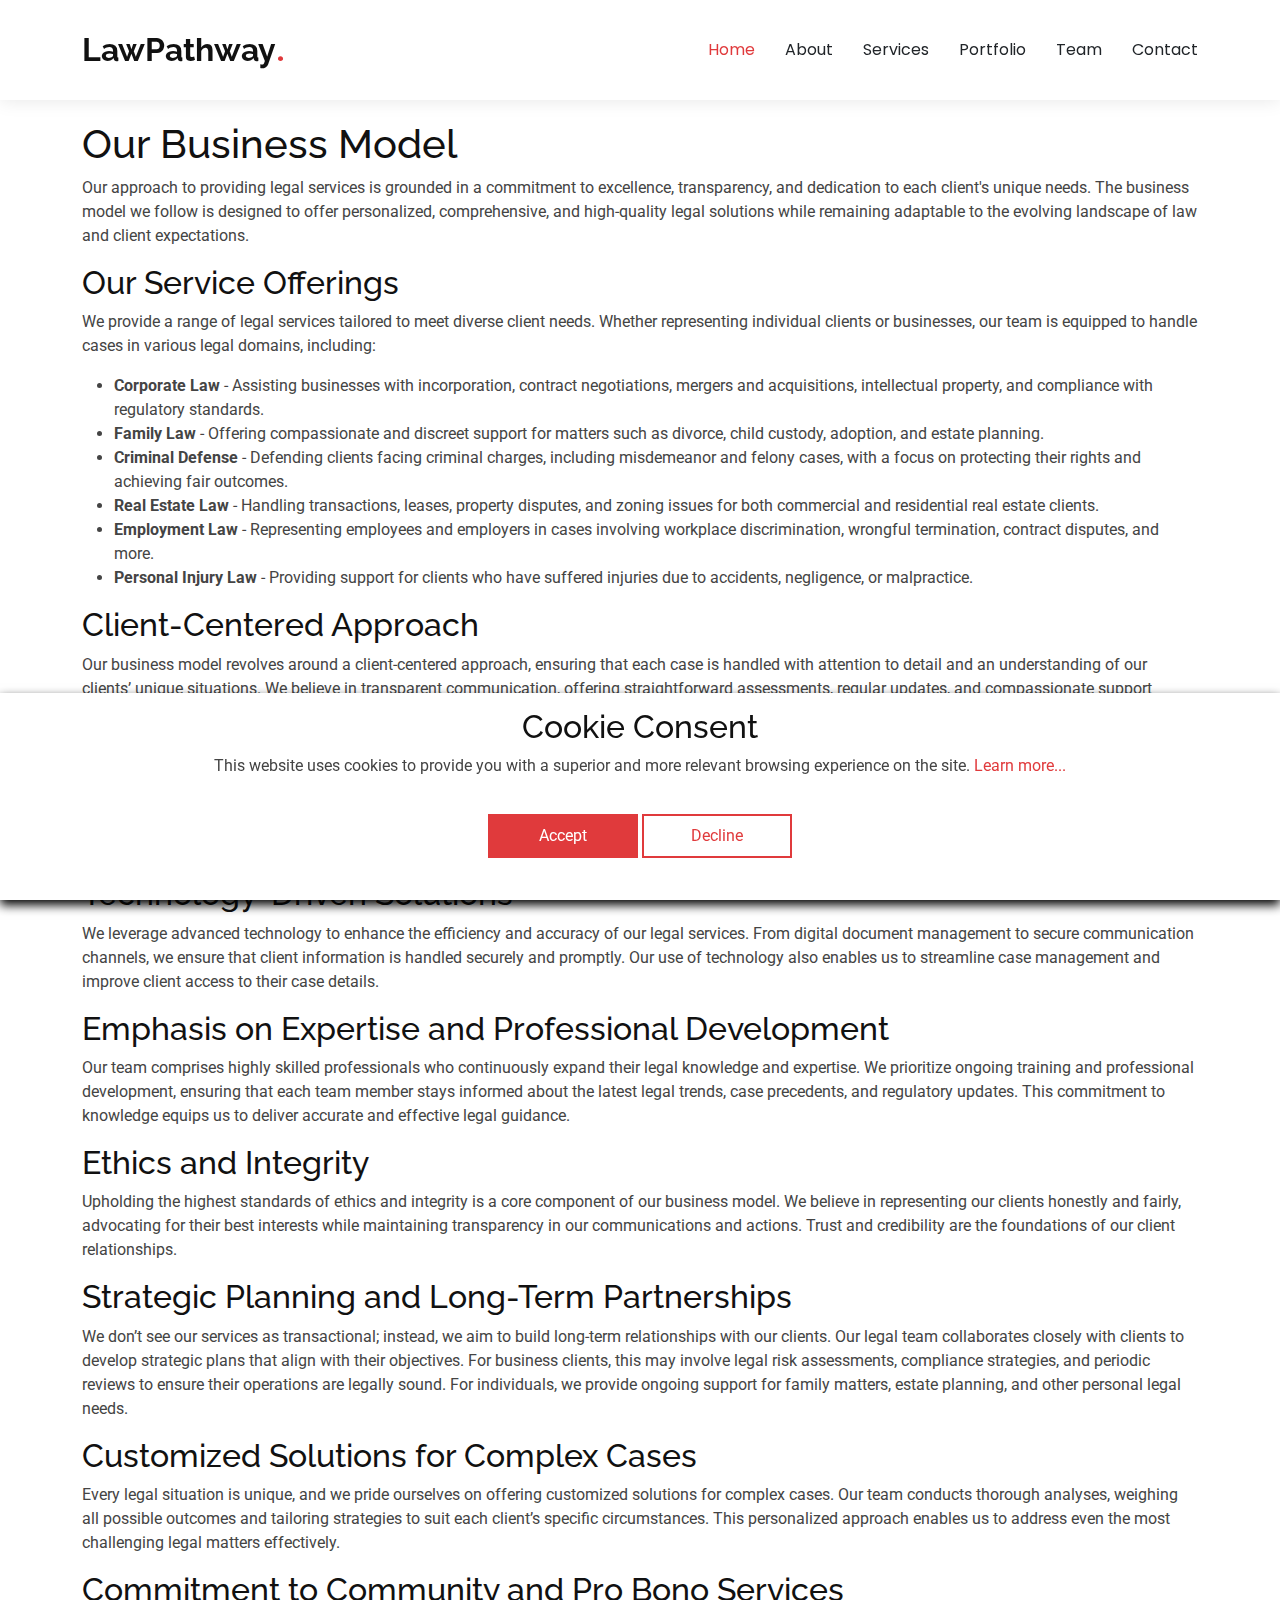
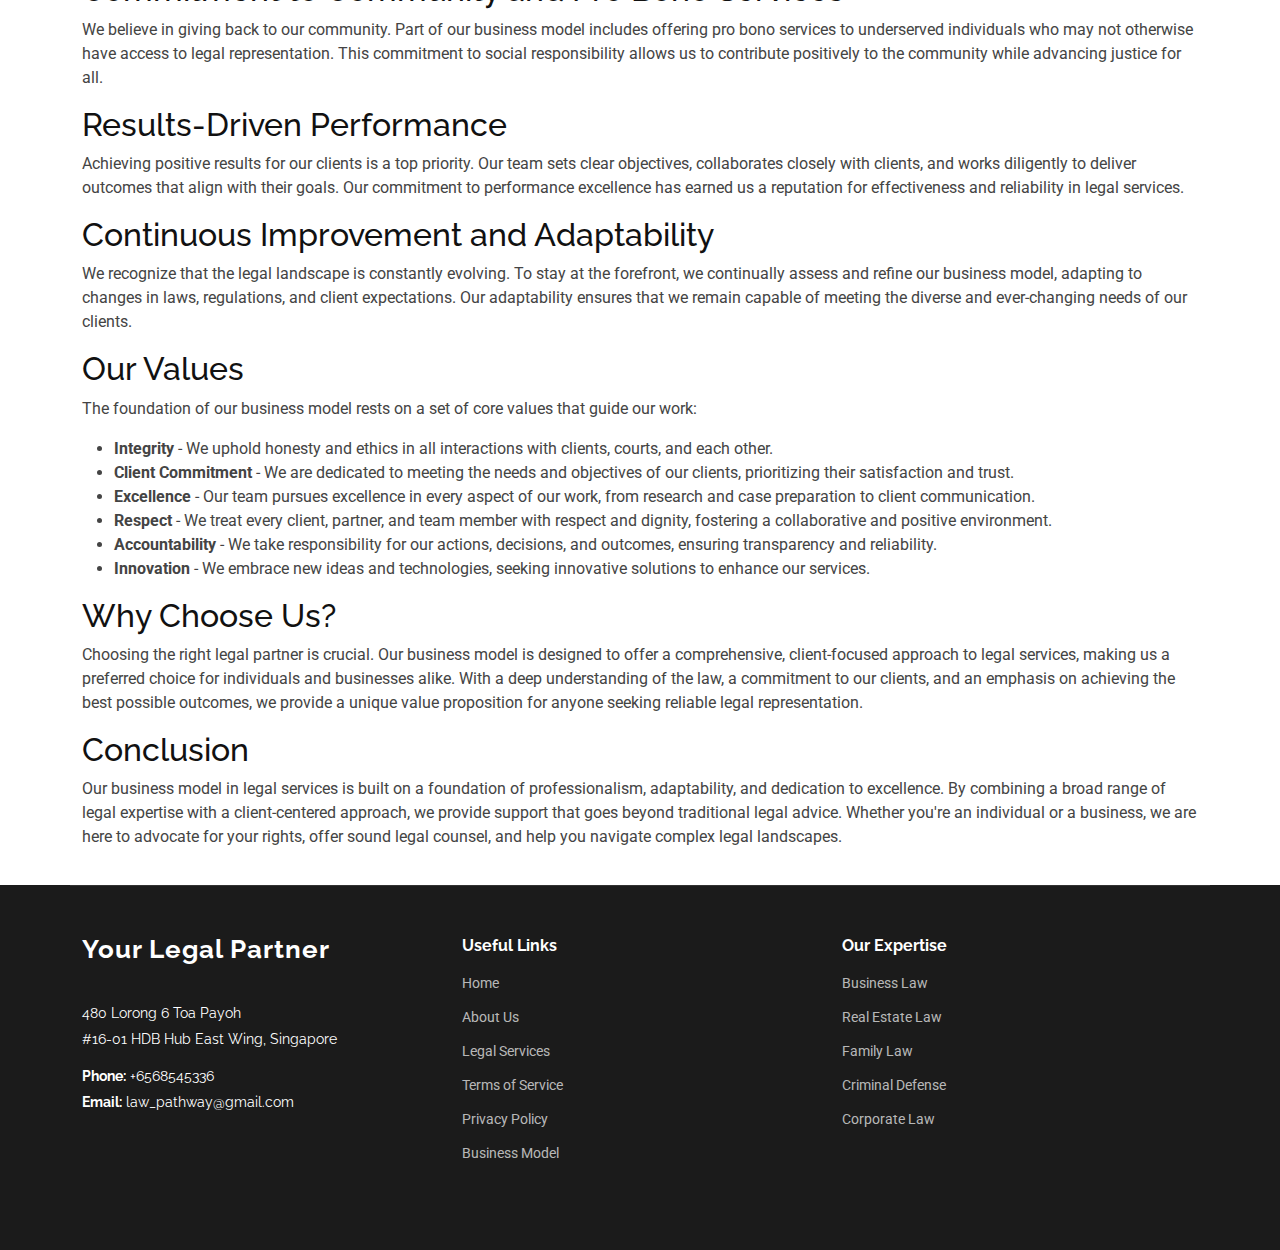
<file: business-mode.html>
<!DOCTYPE html>
<html lang="en">
    <head>
        <meta charset="utf-8" />
        <meta content="width=device-width, initial-scale=1.0" name="viewport" />
        <title>LawPathway</title>
        <meta name="description" content="" />
        <meta name="keywords" content="" />

        <!-- Favicons -->
        <link href="assets/img/favicon.png" rel="icon" />
        <link href="assets/img/apple-touch-icon.png" rel="apple-touch-icon" />

        <!-- Fonts -->
        <link href="https://fonts.googleapis.com" rel="preconnect" />
        <link href="https://fonts.gstatic.com" rel="preconnect" crossorigin />
        <link
            href="https://fonts.googleapis.com/css2?family=Roboto:ital,wght@0,100;0,300;0,400;0,500;0,700;0,900;1,100;1,300;1,400;1,500;1,700;1,900&family=Poppins:ital,wght@0,100;0,200;0,300;0,400;0,500;0,600;0,700;0,800;0,900;1,100;1,200;1,300;1,400;1,500;1,600;1,700;1,800;1,900&family=Raleway:ital,wght@0,100;0,200;0,300;0,400;0,500;0,600;0,700;0,800;0,900;1,100;1,200;1,300;1,400;1,500;1,600;1,700;1,800;1,900&display=swap"
            rel="stylesheet"
        />

        <!-- Vendor CSS Files -->
        <link
            href="assets/vendor/bootstrap/css/bootstrap.min.css"
            rel="stylesheet"
        />
        <link
            href="assets/vendor/bootstrap-icons/bootstrap-icons.css"
            rel="stylesheet"
        />
        <link href="assets/vendor/aos/aos.css" rel="stylesheet" />
        <link
            href="assets/vendor/glightbox/css/glightbox.min.css"
            rel="stylesheet"
        />
        <link
            href="assets/vendor/swiper/swiper-bundle.min.css"
            rel="stylesheet"
        />

        <!-- Main CSS File -->
        <link href="assets/css/main.css" rel="stylesheet" />
    </head>

    <body class="index-page">
        <header
            id="header"
            class="header d-flex align-items-center sticky-top"
            style="box-shadow: 0px 0 18px rgba(0, 0, 0, 0.1)"
        >
            <div
                class="container-fluid container-xl position-relative d-flex align-items-center"
            >
                <a
                    href="index.html"
                    class="logo d-flex align-items-center me-auto"
                >
                    <!-- Uncomment the line below if you also wish to use an image logo -->
                    <!-- <img src="assets/img/logo.png" alt=""> -->
                    <h1 class="sitename">LawPathway</h1>
                    <span>.</span>
                </a>

                <nav id="navmenu" class="navmenu">
                    <ul>
                        <li>
                            <a href="#hero" class="active">Home<br /></a>
                        </li>
                        <li><a href="#about">About</a></li>
                        <li><a href="#services">Services</a></li>
                        <li><a href="#portfolio">Portfolio</a></li>
                        <li><a href="#team">Team</a></li>
                        <li><a href="#contact">Contact</a></li>
                    </ul>
                    <i class="mobile-nav-toggle d-xl-none bi bi-list"></i>
                </nav>
            </div>
        </header>

        <main>
            <article class="container additional-wrapper">
                <div class="page__content" style="padding: 20px 0px">
                    <h1>Our Business Model</h1>
                    <p>
                        Our approach to providing legal services is grounded in
                        a commitment to excellence, transparency, and dedication
                        to each client's unique needs. The business model we
                        follow is designed to offer personalized, comprehensive,
                        and high-quality legal solutions while remaining
                        adaptable to the evolving landscape of law and client
                        expectations.
                    </p>

                    <h2>Our Service Offerings</h2>
                    <p>
                        We provide a range of legal services tailored to meet
                        diverse client needs. Whether representing individual
                        clients or businesses, our team is equipped to handle
                        cases in various legal domains, including:
                    </p>
                    <ul>
                        <li>
                            <strong>Corporate Law</strong> - Assisting
                            businesses with incorporation, contract
                            negotiations, mergers and acquisitions, intellectual
                            property, and compliance with regulatory standards.
                        </li>
                        <li>
                            <strong>Family Law</strong> - Offering compassionate
                            and discreet support for matters such as divorce,
                            child custody, adoption, and estate planning.
                        </li>
                        <li>
                            <strong>Criminal Defense</strong> - Defending
                            clients facing criminal charges, including
                            misdemeanor and felony cases, with a focus on
                            protecting their rights and achieving fair outcomes.
                        </li>
                        <li>
                            <strong>Real Estate Law</strong> - Handling
                            transactions, leases, property disputes, and zoning
                            issues for both commercial and residential real
                            estate clients.
                        </li>
                        <li>
                            <strong>Employment Law</strong> - Representing
                            employees and employers in cases involving workplace
                            discrimination, wrongful termination, contract
                            disputes, and more.
                        </li>
                        <li>
                            <strong>Personal Injury Law</strong> - Providing
                            support for clients who have suffered injuries due
                            to accidents, negligence, or malpractice.
                        </li>
                    </ul>

                    <h2>Client-Centered Approach</h2>
                    <p>
                        Our business model revolves around a client-centered
                        approach, ensuring that each case is handled with
                        attention to detail and an understanding of our clients’
                        unique situations. We believe in transparent
                        communication, offering straightforward assessments,
                        regular updates, and compassionate support throughout
                        the legal process.
                    </p>

                    <h2>Flexible and Transparent Fee Structure</h2>
                    <p>
                        In recognition of the diverse financial needs of our
                        clients, we offer a flexible and transparent fee
                        structure. Options may include hourly rates, flat fees,
                        or contingency-based arrangements, depending on the case
                        and client requirements. This model allows us to provide
                        top-tier legal services without compromising
                        accessibility or quality.
                    </p>

                    <h2>Technology-Driven Solutions</h2>
                    <p>
                        We leverage advanced technology to enhance the
                        efficiency and accuracy of our legal services. From
                        digital document management to secure communication
                        channels, we ensure that client information is handled
                        securely and promptly. Our use of technology also
                        enables us to streamline case management and improve
                        client access to their case details.
                    </p>

                    <h2>Emphasis on Expertise and Professional Development</h2>
                    <p>
                        Our team comprises highly skilled professionals who
                        continuously expand their legal knowledge and expertise.
                        We prioritize ongoing training and professional
                        development, ensuring that each team member stays
                        informed about the latest legal trends, case precedents,
                        and regulatory updates. This commitment to knowledge
                        equips us to deliver accurate and effective legal
                        guidance.
                    </p>

                    <h2>Ethics and Integrity</h2>
                    <p>
                        Upholding the highest standards of ethics and integrity
                        is a core component of our business model. We believe in
                        representing our clients honestly and fairly, advocating
                        for their best interests while maintaining transparency
                        in our communications and actions. Trust and credibility
                        are the foundations of our client relationships.
                    </p>

                    <h2>Strategic Planning and Long-Term Partnerships</h2>
                    <p>
                        We don’t see our services as transactional; instead, we
                        aim to build long-term relationships with our clients.
                        Our legal team collaborates closely with clients to
                        develop strategic plans that align with their
                        objectives. For business clients, this may involve legal
                        risk assessments, compliance strategies, and periodic
                        reviews to ensure their operations are legally sound.
                        For individuals, we provide ongoing support for family
                        matters, estate planning, and other personal legal
                        needs.
                    </p>

                    <h2>Customized Solutions for Complex Cases</h2>
                    <p>
                        Every legal situation is unique, and we pride ourselves
                        on offering customized solutions for complex cases. Our
                        team conducts thorough analyses, weighing all possible
                        outcomes and tailoring strategies to suit each client’s
                        specific circumstances. This personalized approach
                        enables us to address even the most challenging legal
                        matters effectively.
                    </p>

                    <h2>Commitment to Community and Pro Bono Services</h2>
                    <p>
                        We believe in giving back to our community. Part of our
                        business model includes offering pro bono services to
                        underserved individuals who may not otherwise have
                        access to legal representation. This commitment to
                        social responsibility allows us to contribute positively
                        to the community while advancing justice for all.
                    </p>

                    <h2>Results-Driven Performance</h2>
                    <p>
                        Achieving positive results for our clients is a top
                        priority. Our team sets clear objectives, collaborates
                        closely with clients, and works diligently to deliver
                        outcomes that align with their goals. Our commitment to
                        performance excellence has earned us a reputation for
                        effectiveness and reliability in legal services.
                    </p>

                    <h2>Continuous Improvement and Adaptability</h2>
                    <p>
                        We recognize that the legal landscape is constantly
                        evolving. To stay at the forefront, we continually
                        assess and refine our business model, adapting to
                        changes in laws, regulations, and client expectations.
                        Our adaptability ensures that we remain capable of
                        meeting the diverse and ever-changing needs of our
                        clients.
                    </p>

                    <h2>Our Values</h2>
                    <p>
                        The foundation of our business model rests on a set of
                        core values that guide our work:
                    </p>
                    <ul>
                        <li>
                            <strong>Integrity</strong> - We uphold honesty and
                            ethics in all interactions with clients, courts, and
                            each other.
                        </li>
                        <li>
                            <strong>Client Commitment</strong> - We are
                            dedicated to meeting the needs and objectives of our
                            clients, prioritizing their satisfaction and trust.
                        </li>
                        <li>
                            <strong>Excellence</strong> - Our team pursues
                            excellence in every aspect of our work, from
                            research and case preparation to client
                            communication.
                        </li>
                        <li>
                            <strong>Respect</strong> - We treat every client,
                            partner, and team member with respect and dignity,
                            fostering a collaborative and positive environment.
                        </li>
                        <li>
                            <strong>Accountability</strong> - We take
                            responsibility for our actions, decisions, and
                            outcomes, ensuring transparency and reliability.
                        </li>
                        <li>
                            <strong>Innovation</strong> - We embrace new ideas
                            and technologies, seeking innovative solutions to
                            enhance our services.
                        </li>
                    </ul>

                    <h2>Why Choose Us?</h2>
                    <p>
                        Choosing the right legal partner is crucial. Our
                        business model is designed to offer a comprehensive,
                        client-focused approach to legal services, making us a
                        preferred choice for individuals and businesses alike.
                        With a deep understanding of the law, a commitment to
                        our clients, and an emphasis on achieving the best
                        possible outcomes, we provide a unique value proposition
                        for anyone seeking reliable legal representation.
                    </p>

                    <h2>Conclusion</h2>
                    <p>
                        Our business model in legal services is built on a
                        foundation of professionalism, adaptability, and
                        dedication to excellence. By combining a broad range of
                        legal expertise with a client-centered approach, we
                        provide support that goes beyond traditional legal
                        advice. Whether you're an individual or a business, we
                        are here to advocate for your rights, offer sound legal
                        counsel, and help you navigate complex legal landscapes.
                    </p>
                </div>
            </article>
        </main>
        <footer id="footer" class="footer dark-background">
            <div class="container footer-top">
                <div class="row gy-4">
                    <div class="col-lg-4 col-md-6 footer-about">
                        <a
                            href="index.html"
                            class="logo d-flex align-items-center"
                        >
                            <span class="sitename">Your Legal Partner</span>
                        </a>
                        <div class="footer-contact pt-3">
                            <p>480 Lorong 6 Toa Payoh</p>
                            <p>#16-01 HDB Hub East Wing, Singapore</p>
                            <p class="mt-3">
                                <strong>Phone:</strong>
                                <span>+6568545336</span>
                            </p>
                            <p>
                                <strong>Email:</strong>
                                <span>law_pathway@gmail.com</span>
                            </p>
                        </div>
                    </div>

                    <div class="col-lg-4 col-md-4 footer-links">
                        <h4>Useful Links</h4>
                        <ul>
                            <li><a href="index.html">Home</a></li>
                            <li><a href="index.html#about">About Us</a></li>
                            <li>
                                <a href="index.html#service">Legal Services</a>
                            </li>
                            <li>
                                <a href="terms-of-use.html">Terms of Service</a>
                            </li>
                            <li>
                                <a href="privacy-policy.html">Privacy Policy</a>
                            </li>
                            <li>
                                <a href="business-mode.html">Business Model</a>
                            </li>
                        </ul>
                    </div>

                    <div class="col-lg-4 col-md-4 footer-links">
                        <h4>Our Expertise</h4>
                        <ul>
                            <li><a href="#">Business Law</a></li>
                            <li><a href="#">Real Estate Law</a></li>
                            <li><a href="#">Family Law</a></li>
                            <li><a href="#">Criminal Defense</a></li>
                            <li><a href="#">Corporate Law</a></li>
                        </ul>
                    </div>
                </div>
            </div>
        </footer>

        <!-- Cookie banner -->
        <div class="cookie-wrapper show">
            <div>
                <i class="bx bx-cookie"></i>
                <h2 style="text-align: center">Cookie Consent</h2>
            </div>

            <div class="data">
                <p>
                    This website uses cookies to provide you with a superior and
                    more relevant browsing experience on the site.
                    <a href="#">Learn more...</a>
                </p>
            </div>

            <div class="buttons">
                <button class="cookie-button" id="acceptBtn">Accept</button>
                <button class="cookie-button" id="declineBtn">Decline</button>
            </div>
        </div>
        <!-- End Cookie banner -->

        <!-- Scroll Top -->
        <a
            href="#"
            id="scroll-top"
            class="scroll-top d-flex align-items-center justify-content-center"
            ><i class="bi bi-arrow-up-short"></i
        ></a>

        <!-- Vendor JS Files -->
        <script src="assets/vendor/bootstrap/js/bootstrap.bundle.min.js"></script>
        <script src="assets/vendor/php-email-form/validate.js"></script>
        <script src="assets/vendor/aos/aos.js"></script>
        <script src="assets/vendor/glightbox/js/glightbox.min.js"></script>
        <script src="assets/vendor/swiper/swiper-bundle.min.js"></script>
        <script src="assets/vendor/purecounter/purecounter_vanilla.js"></script>
        <script src="assets/vendor/imagesloaded/imagesloaded.pkgd.min.js"></script>
        <script src="assets/vendor/isotope-layout/isotope.pkgd.min.js"></script>

        <!-- Main JS File -->
        <script src="assets/js/main.js"></script>
        <script src="assets/js/cookiebanner.js"></script>
    </body>
</html>
</file>
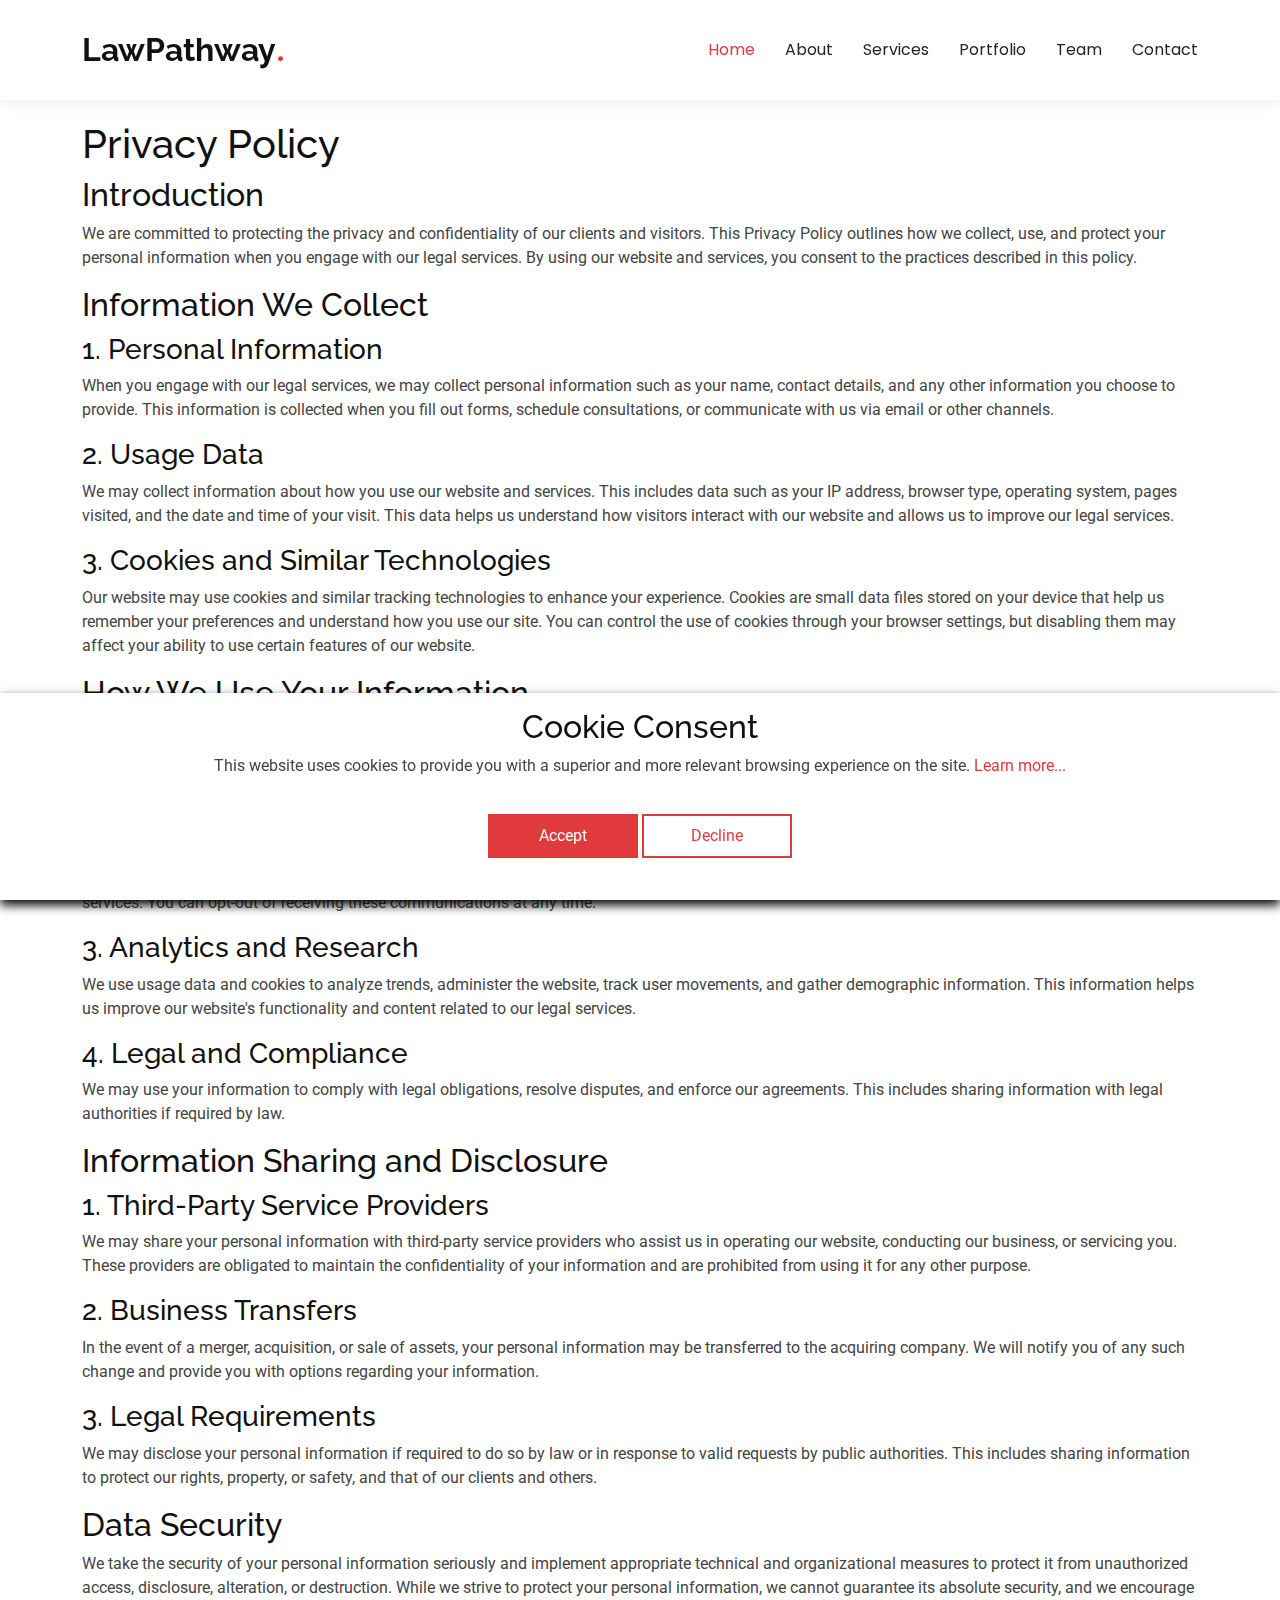
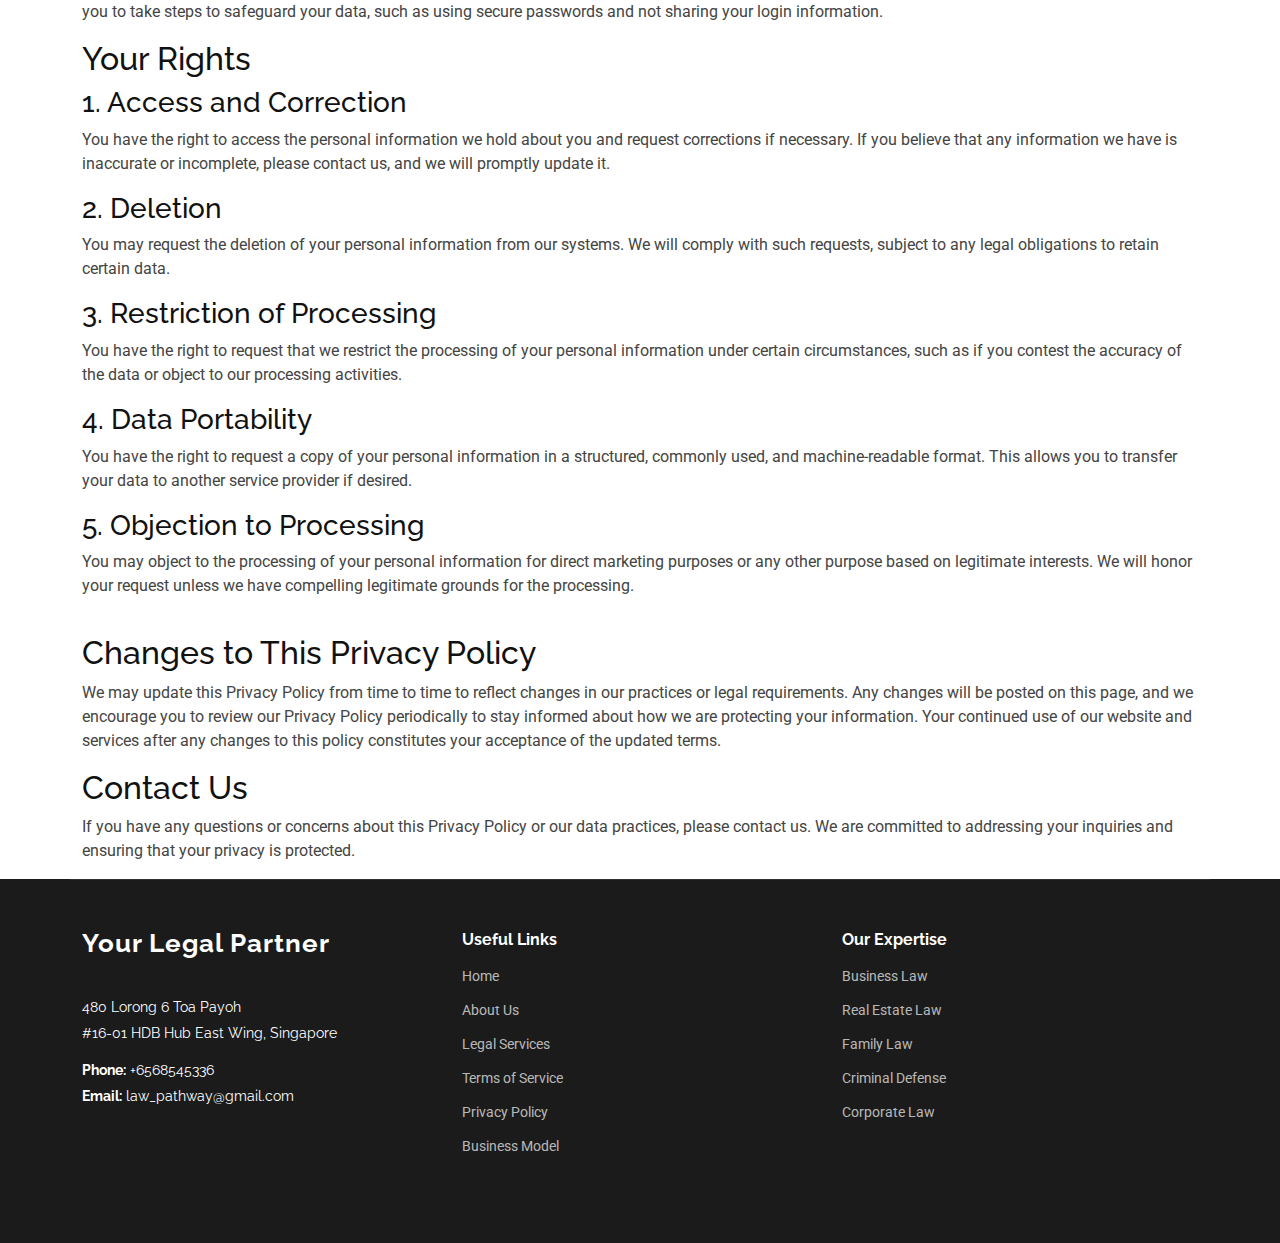
<file: privacy-policy.html>
<!DOCTYPE html>
<html lang="en">
    <head>
        <meta charset="utf-8" />
        <meta content="width=device-width, initial-scale=1.0" name="viewport" />
        <title>LawPathway</title>
        <meta name="description" content="" />
        <meta name="keywords" content="" />

        <!-- Favicons -->
        <link href="assets/img/favicon.png" rel="icon" />
        <link href="assets/img/apple-touch-icon.png" rel="apple-touch-icon" />

        <!-- Fonts -->
        <link href="https://fonts.googleapis.com" rel="preconnect" />
        <link href="https://fonts.gstatic.com" rel="preconnect" crossorigin />
        <link
            href="https://fonts.googleapis.com/css2?family=Roboto:ital,wght@0,100;0,300;0,400;0,500;0,700;0,900;1,100;1,300;1,400;1,500;1,700;1,900&family=Poppins:ital,wght@0,100;0,200;0,300;0,400;0,500;0,600;0,700;0,800;0,900;1,100;1,200;1,300;1,400;1,500;1,600;1,700;1,800;1,900&family=Raleway:ital,wght@0,100;0,200;0,300;0,400;0,500;0,600;0,700;0,800;0,900;1,100;1,200;1,300;1,400;1,500;1,600;1,700;1,800;1,900&display=swap"
            rel="stylesheet"
        />

        <!-- Vendor CSS Files -->
        <link
            href="assets/vendor/bootstrap/css/bootstrap.min.css"
            rel="stylesheet"
        />
        <link
            href="assets/vendor/bootstrap-icons/bootstrap-icons.css"
            rel="stylesheet"
        />
        <link href="assets/vendor/aos/aos.css" rel="stylesheet" />
        <link
            href="assets/vendor/glightbox/css/glightbox.min.css"
            rel="stylesheet"
        />
        <link
            href="assets/vendor/swiper/swiper-bundle.min.css"
            rel="stylesheet"
        />

        <!-- Main CSS File -->
        <link href="assets/css/main.css" rel="stylesheet" />
    </head>

    <body class="index-page">
        <header
            id="header"
            class="header d-flex align-items-center sticky-top"
            style="box-shadow: 0px 0 18px rgba(0, 0, 0, 0.1)"
        >
            <div
                class="container-fluid container-xl position-relative d-flex align-items-center"
            >
                <a
                    href="index.html"
                    class="logo d-flex align-items-center me-auto"
                >
                    <!-- Uncomment the line below if you also wish to use an image logo -->
                    <!-- <img src="assets/img/logo.png" alt=""> -->
                    <h1 class="sitename">LawPathway</h1>
                    <span>.</span>
                </a>

                <nav id="navmenu" class="navmenu">
                    <ul>
                        <li>
                            <a href="#hero" class="active">Home<br /></a>
                        </li>
                        <li><a href="#about">About</a></li>
                        <li><a href="#services">Services</a></li>
                        <li><a href="#portfolio">Portfolio</a></li>
                        <li><a href="#team">Team</a></li>
                        <li><a href="#contact">Contact</a></li>
                    </ul>
                    <i class="mobile-nav-toggle d-xl-none bi bi-list"></i>
                </nav>
            </div>
        </header>
        <main>
            <article class="container additional-wrapper">
                <div class="page__content" style="padding: 20px 0px">
                    <h1>Privacy Policy</h1>
                    <h2>Introduction</h2>
                    <p>
                        We are committed to protecting the privacy and
                        confidentiality of our clients and visitors. This
                        Privacy Policy outlines how we collect, use, and protect
                        your personal information when you engage with our legal
                        services. By using our website and services, you consent
                        to the practices described in this policy.
                    </p>

                    <h2>Information We Collect</h2>
                    <h3>1. Personal Information</h3>
                    <p>
                        When you engage with our legal services, we may collect
                        personal information such as your name, contact details,
                        and any other information you choose to provide. This
                        information is collected when you fill out forms,
                        schedule consultations, or communicate with us via email
                        or other channels.
                    </p>

                    <h3>2. Usage Data</h3>
                    <p>
                        We may collect information about how you use our website
                        and services. This includes data such as your IP
                        address, browser type, operating system, pages visited,
                        and the date and time of your visit. This data helps us
                        understand how visitors interact with our website and
                        allows us to improve our legal services.
                    </p>

                    <h3>3. Cookies and Similar Technologies</h3>
                    <p>
                        Our website may use cookies and similar tracking
                        technologies to enhance your experience. Cookies are
                        small data files stored on your device that help us
                        remember your preferences and understand how you use our
                        site. You can control the use of cookies through your
                        browser settings, but disabling them may affect your
                        ability to use certain features of our website.
                    </p>

                    <h2>How We Use Your Information</h2>
                    <h3>1. Providing and Improving Services</h3>
                    <p>
                        We use your personal information to provide and improve
                        our legal services. This includes responding to
                        inquiries, offering personalized legal advice, and
                        tailoring our services to meet your specific needs.
                    </p>

                    <h3>2. Communication</h3>
                    <p>
                        We may use your contact information to communicate with
                        you about updates, newsletters, promotional materials,
                        and other information related to our legal services. You
                        can opt-out of receiving these communications at any
                        time.
                    </p>

                    <h3>3. Analytics and Research</h3>
                    <p>
                        We use usage data and cookies to analyze trends,
                        administer the website, track user movements, and gather
                        demographic information. This information helps us
                        improve our website's functionality and content related
                        to our legal services.
                    </p>

                    <h3>4. Legal and Compliance</h3>
                    <p>
                        We may use your information to comply with legal
                        obligations, resolve disputes, and enforce our
                        agreements. This includes sharing information with legal
                        authorities if required by law.
                    </p>

                    <h2>Information Sharing and Disclosure</h2>
                    <h3>1. Third-Party Service Providers</h3>
                    <p>
                        We may share your personal information with third-party
                        service providers who assist us in operating our
                        website, conducting our business, or servicing you.
                        These providers are obligated to maintain the
                        confidentiality of your information and are prohibited
                        from using it for any other purpose.
                    </p>

                    <h3>2. Business Transfers</h3>
                    <p>
                        In the event of a merger, acquisition, or sale of
                        assets, your personal information may be transferred to
                        the acquiring company. We will notify you of any such
                        change and provide you with options regarding your
                        information.
                    </p>

                    <h3>3. Legal Requirements</h3>
                    <p>
                        We may disclose your personal information if required to
                        do so by law or in response to valid requests by public
                        authorities. This includes sharing information to
                        protect our rights, property, or safety, and that of our
                        clients and others.
                    </p>

                    <h2>Data Security</h2>
                    <p>
                        We take the security of your personal information
                        seriously and implement appropriate technical and
                        organizational measures to protect it from unauthorized
                        access, disclosure, alteration, or destruction. While we
                        strive to protect your personal information, we cannot
                        guarantee its absolute security, and we encourage you to
                        take steps to safeguard your data, such as using secure
                        passwords and not sharing your login information.
                    </p>

                    <h2>Your Rights</h2>
                    <h3>1. Access and Correction</h3>
                    <p>
                        You have the right to access the personal information we
                        hold about you and request corrections if necessary. If
                        you believe that any information we have is inaccurate
                        or incomplete, please contact us, and we will promptly
                        update it.
                    </p>

                    <h3>2. Deletion</h3>
                    <p>
                        You may request the deletion of your personal
                        information from our systems. We will comply with such
                        requests, subject to any legal obligations to retain
                        certain data.
                    </p>

                    <h3>3. Restriction of Processing</h3>
                    <p>
                        You have the right to request that we restrict the
                        processing of your personal information under certain
                        circumstances, such as if you contest the accuracy of
                        the data or object to our processing activities.
                    </p>

                    <h3>4. Data Portability</h3>
                    <p>
                        You have the right to request a copy of your personal
                        information in a structured, commonly used, and
                        machine-readable format. This allows you to transfer
                        your data to another service provider if desired.
                    </p>

                    <h3>5. Objection to Processing</h3>
                    <p>
                        You may object to the processing of your personal
                        information for direct marketing purposes or any other
                        purpose based on legitimate interests. We will honor
                        your request unless we have compelling legitimate
                        grounds for the processing.
                    </p>
                </div>

                <h2>Changes to This Privacy Policy</h2>
                <p>
                    We may update this Privacy Policy from time to time to
                    reflect changes in our practices or legal requirements. Any
                    changes will be posted on this page, and we encourage you to
                    review our Privacy Policy periodically to stay informed
                    about how we are protecting your information. Your continued
                    use of our website and services after any changes to this
                    policy constitutes your acceptance of the updated terms.
                </p>

                <h2>Contact Us</h2>
                <p>
                    If you have any questions or concerns about this Privacy
                    Policy or our data practices, please contact us. We are
                    committed to addressing your inquiries and ensuring that
                    your privacy is protected.
                </p>
            </article>
        </main>

        <footer id="footer" class="footer dark-background">
            <div class="container footer-top">
                <div class="row gy-4">
                    <div class="col-lg-4 col-md-6 footer-about">
                        <a
                            href="index.html"
                            class="logo d-flex align-items-center"
                        >
                            <span class="sitename">Your Legal Partner</span>
                        </a>
                        <div class="footer-contact pt-3">
                            <p>480 Lorong 6 Toa Payoh</p>
                            <p>#16-01 HDB Hub East Wing, Singapore</p>
                            <p class="mt-3">
                                <strong>Phone:</strong>
                                <span>+6568545336</span>
                            </p>
                            <p>
                                <strong>Email:</strong>
                                <span>law_pathway@gmail.com</span>
                            </p>
                        </div>
                    </div>

                    <div class="col-lg-4 col-md-4 footer-links">
                        <h4>Useful Links</h4>
                        <ul>
                            <li><a href="index.html">Home</a></li>
                            <li><a href="index.html#about">About Us</a></li>
                            <li>
                                <a href="index.html#service">Legal Services</a>
                            </li>
                            <li>
                                <a href="terms-of-use.html">Terms of Service</a>
                            </li>
                            <li>
                                <a href="privacy-policy.html">Privacy Policy</a>
                            </li>
                            <li>
                                <a href="business-mode.html">Business Model</a>
                            </li>
                        </ul>
                    </div>

                    <div class="col-lg-4 col-md-4 footer-links">
                        <h4>Our Expertise</h4>
                        <ul>
                            <li><a href="#">Business Law</a></li>
                            <li><a href="#">Real Estate Law</a></li>
                            <li><a href="#">Family Law</a></li>
                            <li><a href="#">Criminal Defense</a></li>
                            <li><a href="#">Corporate Law</a></li>
                        </ul>
                    </div>
                </div>
            </div>
        </footer>

        <!-- Cookie banner -->
        <div class="cookie-wrapper show">
            <div>
                <i class="bx bx-cookie"></i>
                <h2 style="text-align: center">Cookie Consent</h2>
            </div>

            <div class="data">
                <p>
                    This website uses cookies to provide you with a superior and
                    more relevant browsing experience on the site.
                    <a href="#">Learn more...</a>
                </p>
            </div>

            <div class="buttons">
                <button class="cookie-button" id="acceptBtn">Accept</button>
                <button class="cookie-button" id="declineBtn">Decline</button>
            </div>
        </div>
        <!-- End Cookie banner -->

        <!-- Scroll Top -->
        <a
            href="#"
            id="scroll-top"
            class="scroll-top d-flex align-items-center justify-content-center"
            ><i class="bi bi-arrow-up-short"></i
        ></a>

        <!-- Vendor JS Files -->
        <script src="assets/vendor/bootstrap/js/bootstrap.bundle.min.js"></script>
        <script src="assets/vendor/php-email-form/validate.js"></script>
        <script src="assets/vendor/aos/aos.js"></script>
        <script src="assets/vendor/glightbox/js/glightbox.min.js"></script>
        <script src="assets/vendor/swiper/swiper-bundle.min.js"></script>
        <script src="assets/vendor/purecounter/purecounter_vanilla.js"></script>
        <script src="assets/vendor/imagesloaded/imagesloaded.pkgd.min.js"></script>
        <script src="assets/vendor/isotope-layout/isotope.pkgd.min.js"></script>

        <!-- Main JS File -->
        <script src="assets/js/main.js"></script>
        <script src="assets/js/cookiebanner.js"></script>
    </body>
</html>
</file>
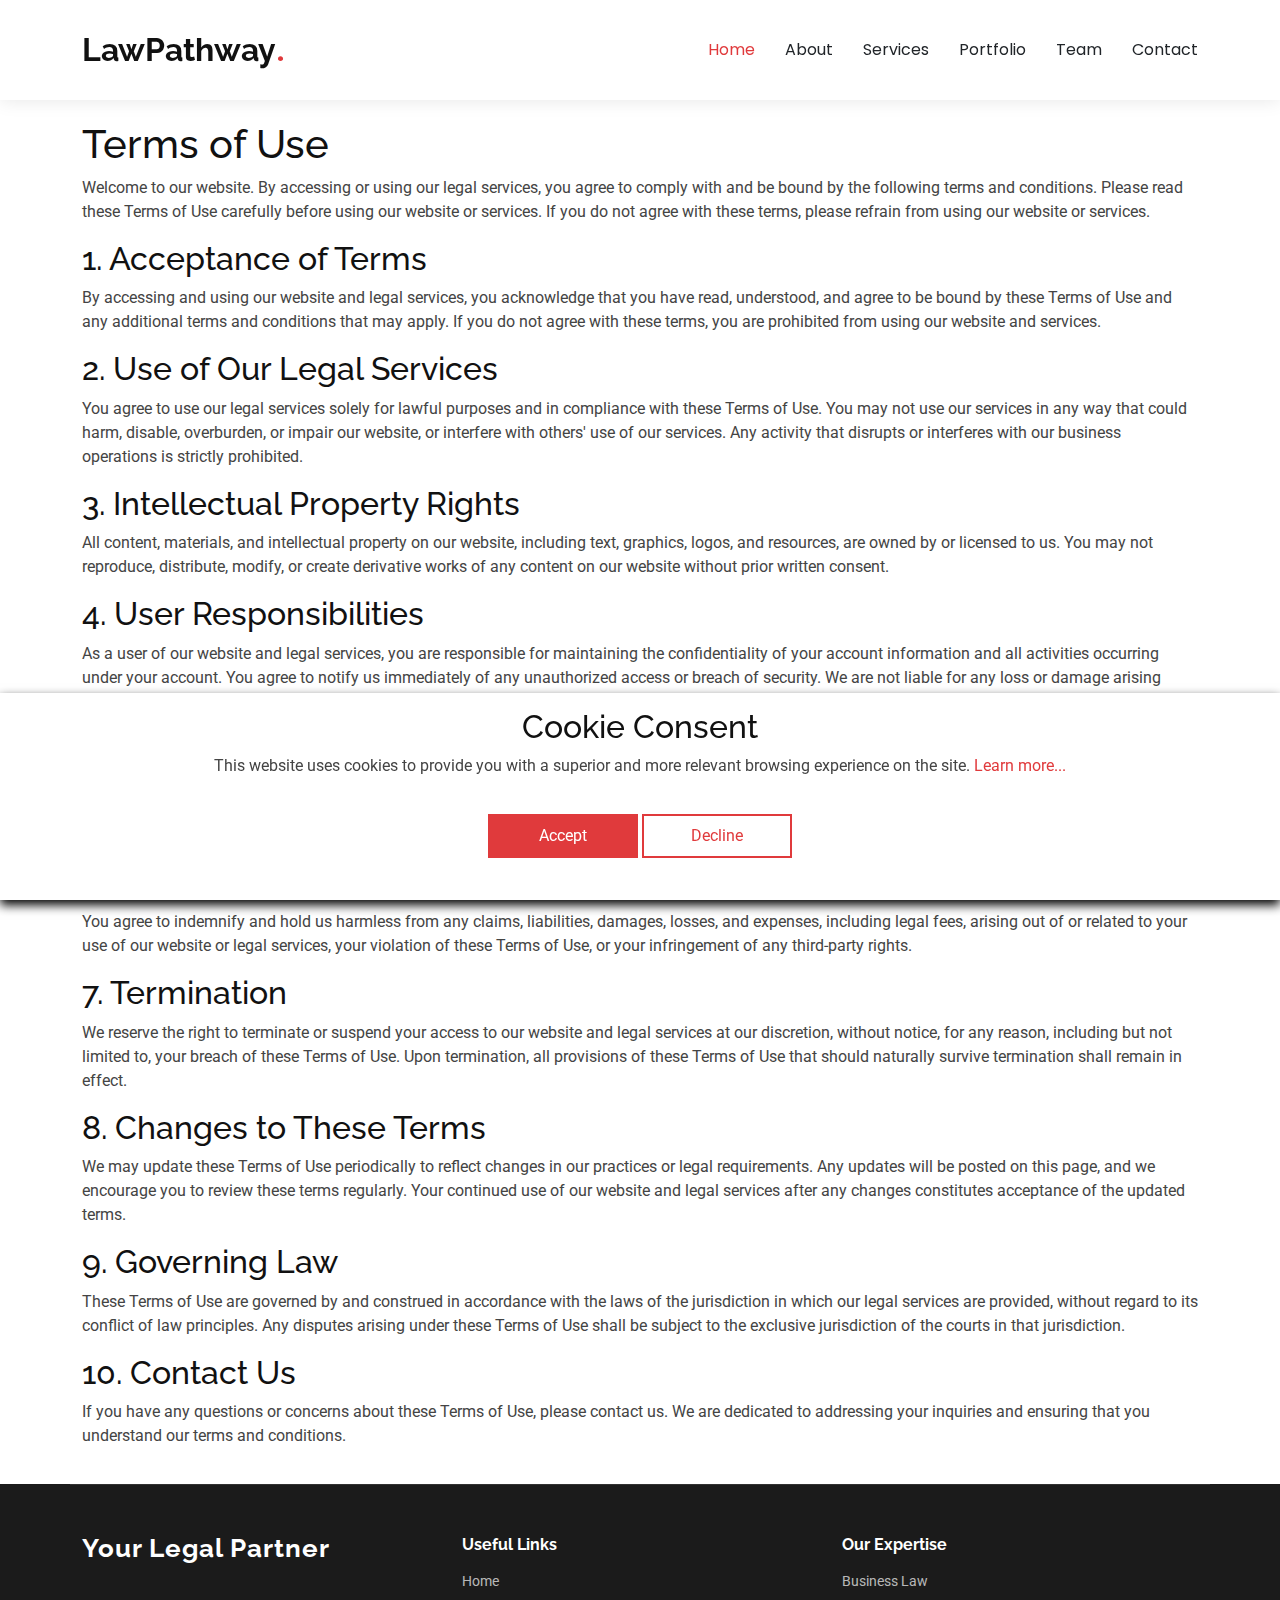
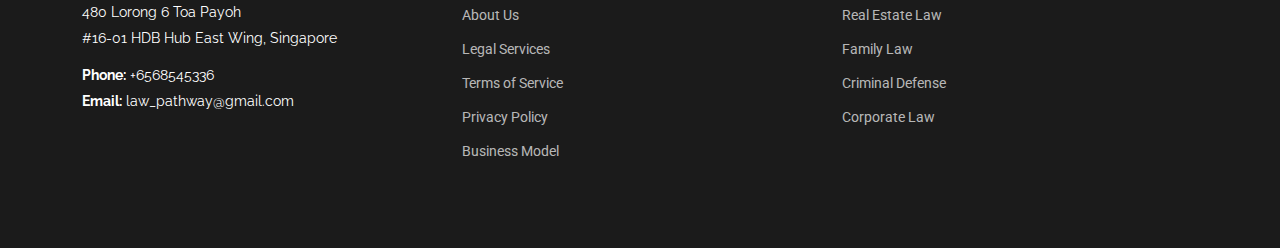
<file: terms-of-use.html>
<!DOCTYPE html>
<html lang="en">
    <head>
        <meta charset="utf-8" />
        <meta content="width=device-width, initial-scale=1.0" name="viewport" />
        <title>LawPathway</title>
        <meta name="description" content="" />
        <meta name="keywords" content="" />

        <!-- Favicons -->
        <link href="assets/img/favicon.png" rel="icon" />
        <link href="assets/img/apple-touch-icon.png" rel="apple-touch-icon" />

        <!-- Fonts -->
        <link href="https://fonts.googleapis.com" rel="preconnect" />
        <link href="https://fonts.gstatic.com" rel="preconnect" crossorigin />
        <link
            href="https://fonts.googleapis.com/css2?family=Roboto:ital,wght@0,100;0,300;0,400;0,500;0,700;0,900;1,100;1,300;1,400;1,500;1,700;1,900&family=Poppins:ital,wght@0,100;0,200;0,300;0,400;0,500;0,600;0,700;0,800;0,900;1,100;1,200;1,300;1,400;1,500;1,600;1,700;1,800;1,900&family=Raleway:ital,wght@0,100;0,200;0,300;0,400;0,500;0,600;0,700;0,800;0,900;1,100;1,200;1,300;1,400;1,500;1,600;1,700;1,800;1,900&display=swap"
            rel="stylesheet"
        />

        <!-- Vendor CSS Files -->
        <link
            href="assets/vendor/bootstrap/css/bootstrap.min.css"
            rel="stylesheet"
        />
        <link
            href="assets/vendor/bootstrap-icons/bootstrap-icons.css"
            rel="stylesheet"
        />
        <link href="assets/vendor/aos/aos.css" rel="stylesheet" />
        <link
            href="assets/vendor/glightbox/css/glightbox.min.css"
            rel="stylesheet"
        />
        <link
            href="assets/vendor/swiper/swiper-bundle.min.css"
            rel="stylesheet"
        />

        <!-- Main CSS File -->
        <link href="assets/css/main.css" rel="stylesheet" />
    </head>

    <body class="index-page">
        <header
            id="header"
            class="header d-flex align-items-center sticky-top"
            style="box-shadow: 0px 0 18px rgba(0, 0, 0, 0.1)"
        >
            <div
                class="container-fluid container-xl position-relative d-flex align-items-center"
            >
                <a
                    href="index.html"
                    class="logo d-flex align-items-center me-auto"
                >
                    <!-- Uncomment the line below if you also wish to use an image logo -->
                    <!-- <img src="assets/img/logo.png" alt=""> -->
                    <h1 class="sitename">LawPathway</h1>
                    <span>.</span>
                </a>

                <nav id="navmenu" class="navmenu">
                    <ul>
                        <li>
                            <a href="#hero" class="active">Home<br /></a>
                        </li>
                        <li><a href="#about">About</a></li>
                        <li><a href="#services">Services</a></li>
                        <li><a href="#portfolio">Portfolio</a></li>
                        <li><a href="#team">Team</a></li>
                        <li><a href="#contact">Contact</a></li>
                    </ul>
                    <i class="mobile-nav-toggle d-xl-none bi bi-list"></i>
                </nav>
            </div>
        </header>
        <main>
            <article class="container additional-wrapper">
                <div class="page__content" style="padding: 20px 0px">
                    <h1>Terms of Use</h1>
                    <p>
                        Welcome to our website. By accessing or using our legal
                        services, you agree to comply with and be bound by the
                        following terms and conditions. Please read these Terms
                        of Use carefully before using our website or services.
                        If you do not agree with these terms, please refrain
                        from using our website or services.
                    </p>

                    <h2>1. Acceptance of Terms</h2>
                    <p>
                        By accessing and using our website and legal services,
                        you acknowledge that you have read, understood, and
                        agree to be bound by these Terms of Use and any
                        additional terms and conditions that may apply. If you
                        do not agree with these terms, you are prohibited from
                        using our website and services.
                    </p>

                    <h2>2. Use of Our Legal Services</h2>
                    <p>
                        You agree to use our legal services solely for lawful
                        purposes and in compliance with these Terms of Use. You
                        may not use our services in any way that could harm,
                        disable, overburden, or impair our website, or interfere
                        with others' use of our services. Any activity that
                        disrupts or interferes with our business operations is
                        strictly prohibited.
                    </p>

                    <h2>3. Intellectual Property Rights</h2>
                    <p>
                        All content, materials, and intellectual property on our
                        website, including text, graphics, logos, and resources,
                        are owned by or licensed to us. You may not reproduce,
                        distribute, modify, or create derivative works of any
                        content on our website without prior written consent.
                    </p>

                    <h2>4. User Responsibilities</h2>
                    <p>
                        As a user of our website and legal services, you are
                        responsible for maintaining the confidentiality of your
                        account information and all activities occurring under
                        your account. You agree to notify us immediately of any
                        unauthorized access or breach of security. We are not
                        liable for any loss or damage arising from your failure
                        to protect your account information.
                    </p>

                    <h2>5. Disclaimers and Limitation of Liability</h2>
                    <p>
                        Our website and legal services are provided on an
                        "as-is" and "as-available" basis. We make no warranties
                        or representations regarding the availability or
                        reliability of our website, or the accuracy of any
                        content. To the fullest extent permitted by law, we
                        disclaim all warranties, express or implied, and are not
                        liable for any damages resulting from your use of our
                        website or services.
                    </p>

                    <h2>6. Indemnification</h2>
                    <p>
                        You agree to indemnify and hold us harmless from any
                        claims, liabilities, damages, losses, and expenses,
                        including legal fees, arising out of or related to your
                        use of our website or legal services, your violation of
                        these Terms of Use, or your infringement of any
                        third-party rights.
                    </p>

                    <h2>7. Termination</h2>
                    <p>
                        We reserve the right to terminate or suspend your access
                        to our website and legal services at our discretion,
                        without notice, for any reason, including but not
                        limited to, your breach of these Terms of Use. Upon
                        termination, all provisions of these Terms of Use that
                        should naturally survive termination shall remain in
                        effect.
                    </p>

                    <h2>8. Changes to These Terms</h2>
                    <p>
                        We may update these Terms of Use periodically to reflect
                        changes in our practices or legal requirements. Any
                        updates will be posted on this page, and we encourage
                        you to review these terms regularly. Your continued use
                        of our website and legal services after any changes
                        constitutes acceptance of the updated terms.
                    </p>

                    <h2>9. Governing Law</h2>
                    <p>
                        These Terms of Use are governed by and construed in
                        accordance with the laws of the jurisdiction in which
                        our legal services are provided, without regard to its
                        conflict of law principles. Any disputes arising under
                        these Terms of Use shall be subject to the exclusive
                        jurisdiction of the courts in that jurisdiction.
                    </p>

                    <h2>10. Contact Us</h2>
                    <p>
                        If you have any questions or concerns about these Terms
                        of Use, please contact us. We are dedicated to
                        addressing your inquiries and ensuring that you
                        understand our terms and conditions.
                    </p>
                </div>
            </article>
        </main>

        <footer id="footer" class="footer dark-background">
            <div class="container footer-top">
                <div class="row gy-4">
                    <div class="col-lg-4 col-md-6 footer-about">
                        <a
                            href="index.html"
                            class="logo d-flex align-items-center"
                        >
                            <span class="sitename">Your Legal Partner</span>
                        </a>
                        <div class="footer-contact pt-3">
                            <p>480 Lorong 6 Toa Payoh</p>
                            <p>#16-01 HDB Hub East Wing, Singapore</p>
                            <p class="mt-3">
                                <strong>Phone:</strong>
                                <span>+6568545336</span>
                            </p>
                            <p>
                                <strong>Email:</strong>
                                <span>law_pathway@gmail.com</span>
                            </p>
                        </div>
                    </div>

                    <div class="col-lg-4 col-md-4 footer-links">
                        <h4>Useful Links</h4>
                        <ul>
                            <li><a href="index.html">Home</a></li>
                            <li><a href="index.html#about">About Us</a></li>
                            <li>
                                <a href="index.html#service">Legal Services</a>
                            </li>
                            <li>
                                <a href="terms-of-use.html">Terms of Service</a>
                            </li>
                            <li>
                                <a href="privacy-policy.html">Privacy Policy</a>
                            </li>
                            <li>
                                <a href="business-mode.html">Business Model</a>
                            </li>
                        </ul>
                    </div>

                    <div class="col-lg-4 col-md-4 footer-links">
                        <h4>Our Expertise</h4>
                        <ul>
                            <li><a href="#">Business Law</a></li>
                            <li><a href="#">Real Estate Law</a></li>
                            <li><a href="#">Family Law</a></li>
                            <li><a href="#">Criminal Defense</a></li>
                            <li><a href="#">Corporate Law</a></li>
                        </ul>
                    </div>
                </div>
            </div>
        </footer>

        <!-- Cookie banner -->
        <div class="cookie-wrapper show">
            <div>
                <i class="bx bx-cookie"></i>
                <h2 style="text-align: center">Cookie Consent</h2>
            </div>

            <div class="data">
                <p>
                    This website uses cookies to provide you with a superior and
                    more relevant browsing experience on the site.
                    <a href="#">Learn more...</a>
                </p>
            </div>

            <div class="buttons">
                <button class="cookie-button" id="acceptBtn">Accept</button>
                <button class="cookie-button" id="declineBtn">Decline</button>
            </div>
        </div>
        <!-- End Cookie banner -->

        <!-- Scroll Top -->
        <a
            href="#"
            id="scroll-top"
            class="scroll-top d-flex align-items-center justify-content-center"
            ><i class="bi bi-arrow-up-short"></i
        ></a>

        <!-- Vendor JS Files -->
        <script src="assets/vendor/bootstrap/js/bootstrap.bundle.min.js"></script>
        <script src="assets/vendor/php-email-form/validate.js"></script>
        <script src="assets/vendor/aos/aos.js"></script>
        <script src="assets/vendor/glightbox/js/glightbox.min.js"></script>
        <script src="assets/vendor/swiper/swiper-bundle.min.js"></script>
        <script src="assets/vendor/purecounter/purecounter_vanilla.js"></script>
        <script src="assets/vendor/imagesloaded/imagesloaded.pkgd.min.js"></script>
        <script src="assets/vendor/isotope-layout/isotope.pkgd.min.js"></script>

        <!-- Main JS File -->
        <script src="assets/js/main.js"></script>
        <script src="assets/js/cookiebanner.js"></script>
    </body>
</html>
</file>
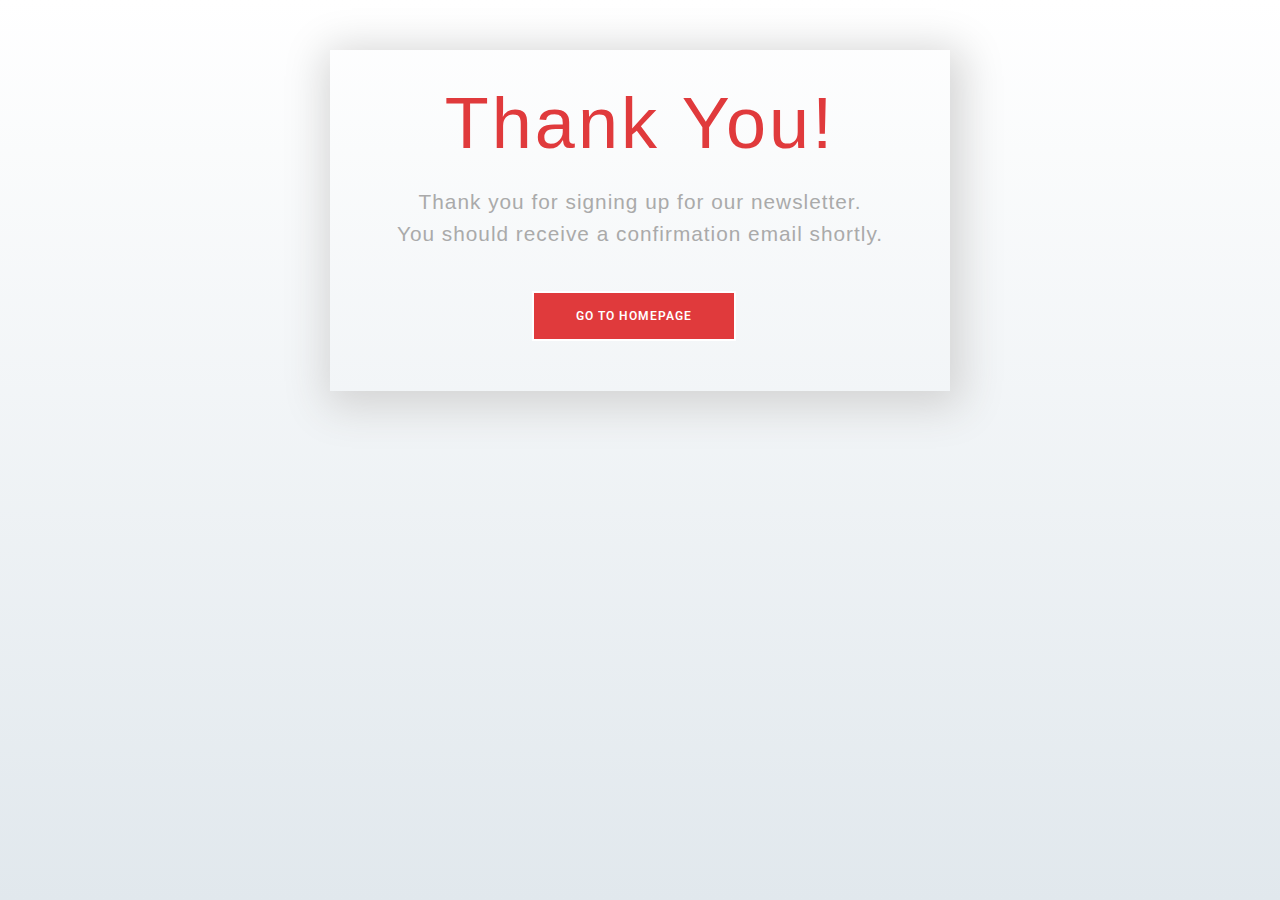
<file: thanks.html>
<!DOCTYPE html>
<html lang="en">
    <head>
        <meta charset="utf-8" />
        <meta content="width=device-width, initial-scale=1.0" name="viewport" />
        <title>LawPathway</title>
        <meta name="description" content="" />
        <meta name="keywords" content="" />

        <!-- Favicons -->
        <link href="assets/img/favicon.png" rel="icon" />
        <link href="assets/img/apple-touch-icon.png" rel="apple-touch-icon" />

        <!-- Fonts -->
        <link href="https://fonts.googleapis.com" rel="preconnect" />
        <link href="https://fonts.gstatic.com" rel="preconnect" crossorigin />
        <link
            href="https://fonts.googleapis.com/css2?family=Roboto:ital,wght@0,100;0,300;0,400;0,500;0,700;0,900;1,100;1,300;1,400;1,500;1,700;1,900&family=Poppins:ital,wght@0,100;0,200;0,300;0,400;0,500;0,600;0,700;0,800;0,900;1,100;1,200;1,300;1,400;1,500;1,600;1,700;1,800;1,900&family=Raleway:ital,wght@0,100;0,200;0,300;0,400;0,500;0,600;0,700;0,800;0,900;1,100;1,200;1,300;1,400;1,500;1,600;1,700;1,800;1,900&display=swap"
            rel="stylesheet"
        />

        <!-- Vendor CSS Files -->
        <link
            href="assets/vendor/bootstrap/css/bootstrap.min.css"
            rel="stylesheet"
        />
        <link
            href="assets/vendor/bootstrap-icons/bootstrap-icons.css"
            rel="stylesheet"
        />
        <link href="assets/vendor/aos/aos.css" rel="stylesheet" />
        <link
            href="assets/vendor/glightbox/css/glightbox.min.css"
            rel="stylesheet"
        />
        <link
            href="assets/vendor/swiper/swiper-bundle.min.css"
            rel="stylesheet"
        />

        <!-- Main CSS File -->
        <link href="assets/css/main.css" rel="stylesheet" />
        <link href="assets/css/thanks.css" rel="stylesheet" />
    </head>
    <body>
        <div class="content">
            <div class="wrapper-1">
                <div class="wrapper-2">
                    <h1>Thank You!</h1>
                    <p>Thank you for signing up for our newsletter.</p>
                    <p>You should receive a confirmation email shortly.</p>
                    <a href="index.html">
                        <button class="go-home">Go to Homepage</button>
                    </a>
                </div>
            </div>
        </div>
    </body>
</html>
</file>
<file: assets/css/thanks.css>
* {
    box-sizing: border-box;
}
body {
    background: #ffffff;
    background: linear-gradient(to bottom, #ffffff 0%, #e1e8ed 100%);
    filter: progid:DXImageTransform.Microsoft.gradient( startColorstr='#ffffff', endColorstr='#e1e8ed',GradientType=0 );
    height: 100%;
    margin: 0;
    background-repeat: no-repeat;
    background-attachment: fixed;
}

.wrapper-1 {
    width: 100%;
    height: 100vh;
    display: flex;
    flex-direction: column;
}
.wrapper-2 {
    padding: 30px;
    text-align: center;
}
h1 {
    font-family: 'Source Sans Pro', sans-serif;
    font-size: 4em;
    letter-spacing: 3px;
    color: #e03a3c;
    margin: 0;
    margin-bottom: 20px;
}
.wrapper-2 p {
    margin: 0;
    font-size: 1.3em;
    color: #aaa;
    font-family: 'Source Sans Pro', sans-serif;
    letter-spacing: 1px;
}
.go-home {
    background: #e03a3c;
    border: 2px solid #ffffff;
    color: #ffffff;
    font-weight: 600;
    letter-spacing: 1px;
    font-size: 12px;
    padding: 14px 42px;
    margin-top: 42px;
    margin-right: 12px;
    -webkit-transition: all 0.4s ease-in-out;
    transition: all 0.4s ease-in-out;
    visibility: visible;
    animation-delay: 2.3s;
    animation-name: fadeInUp;
    text-decoration: none;
    text-transform: uppercase;
    cursor: pointer;
    border-radius: 0;
}
.go-home:hover {
    background: transparent;
    border-color: #e03a3c;
}
a:hover .go-home {
    color: #e03a3c;
}
.go-home a {
    text-decoration: none;
    color: #fff;
}

.footer-like {
    margin-top: auto;
    background: #d7e6fe;
    padding: 6px;
    text-align: center;
}
.footer-like p {
    margin: 0;
    padding: 4px;
    color: #ffc107;
    font-family: 'Source Sans Pro', sans-serif;
    letter-spacing: 1px;
}
.footer-like p a {
    text-decoration: none;
    color: #ffc107;
    font-weight: 600;
}

@media (min-width: 360px) {
    h1 {
        font-size: 4.5em;
    }
    .go-home {
        margin-bottom: 20px;
    }
}

@media (min-width: 600px) {
    .content {
        max-width: 1000px;
        margin: 0 auto;
    }
    .wrapper-1 {
        height: initial;
        max-width: 620px;
        margin: 0 auto;
        margin-top: 50px;
        box-shadow: 4px 8px 40px 8px lightgray;
    }
}
</file>
<file: assets/css/main.css>
/**
* Template Name: Presento
* Template URL: https://bootstrapmade.com/presento-bootstrap-corporate-template/
* Updated: Aug 07 2024 with Bootstrap v5.3.3
* Author: BootstrapMade.com
* License: https://bootstrapmade.com/license/
*/

/*--------------------------------------------------------------
# Font & Color Variables
# Help: https://bootstrapmade.com/color-system/
--------------------------------------------------------------*/
/* Fonts */
:root {
    --default-font: 'Roboto', system-ui, -apple-system, 'Segoe UI', Roboto,
        'Helvetica Neue', Arial, 'Noto Sans', 'Liberation Sans', sans-serif,
        'Apple Color Emoji', 'Segoe UI Emoji', 'Segoe UI Symbol',
        'Noto Color Emoji';
    --heading-font: 'Raleway', sans-serif;
    --nav-font: 'Poppins', sans-serif;
}

/* Global Colors - The following color variables are used throughout the website. Updating them here will change the color scheme of the entire website */
:root {
    --background-color: #ffffff; /* Background color for the entire website, including individual sections */
    --default-color: #444444; /* Default color used for the majority of the text content across the entire website */
    --heading-color: #111111; /* Color for headings, subheadings and title throughout the website */
    --accent-color: #e03a3c; /* Accent color that represents your brand on the website. It's used for buttons, links, and other elements that need to stand out */
    --surface-color: #ffffff; /* The surface color is used as a background of boxed elements within sections, such as cards, icon boxes, or other elements that require a visual separation from the global background. */
    --contrast-color: #ffffff; /* Contrast color for text, ensuring readability against backgrounds of accent, heading, or default colors. */
}

/* Nav Menu Colors - The following color variables are used specifically for the navigation menu. They are separate from the global colors to allow for more customization options */
:root {
    --nav-color: #212529; /* The default color of the main navmenu links */
    --nav-hover-color: #e03a3c; /* Applied to main navmenu links when they are hovered over or active */
    --nav-mobile-background-color: #ffffff; /* Used as the background color for mobile navigation menu */
    --nav-dropdown-background-color: #ffffff; /* Used as the background color for dropdown items that appear when hovering over primary navigation items */
    --nav-dropdown-color: #212529; /* Used for navigation links of the dropdown items in the navigation menu. */
    --nav-dropdown-hover-color: #e03a3c; /* Similar to --nav-hover-color, this color is applied to dropdown navigation links when they are hovered over. */
}

/* Color Presets - These classes override global colors when applied to any section or element, providing reuse of the sam color scheme. */

.light-background {
    --background-color: #f9f9f9;
    --surface-color: #ffffff;
}

.dark-background {
    --background-color: #1b1b1b;
    --default-color: #ffffff;
    --heading-color: #ffffff;
    --surface-color: #353535;
    --contrast-color: #ffffff;
}

/* Smooth scroll */
:root {
    scroll-behavior: smooth;
}

/*--------------------------------------------------------------
# General Styling & Shared Classes
--------------------------------------------------------------*/
body {
    color: var(--default-color);
    background-color: var(--background-color);
    font-family: var(--default-font);
}

a {
    color: var(--accent-color);
    text-decoration: none;
    transition: 0.3s;
}

a:hover {
    color: color-mix(in srgb, var(--accent-color), transparent 25%);
    text-decoration: none;
}

h1,
h2,
h3,
h4,
h5,
h6 {
    color: var(--heading-color);
    font-family: var(--heading-font);
}

/* PHP Email Form Messages
------------------------------*/
.php-email-form .error-message {
    display: none;
    background: #df1529;
    color: #ffffff;
    text-align: left;
    padding: 15px;
    margin-bottom: 24px;
    font-weight: 600;
}

.php-email-form .sent-message {
    display: none;
    color: #ffffff;
    background: #059652;
    text-align: center;
    padding: 15px;
    margin-bottom: 24px;
    font-weight: 600;
}

.php-email-form .loading {
    display: none;
    background: var(--surface-color);
    text-align: center;
    padding: 15px;
    margin-bottom: 24px;
}

.php-email-form .loading:before {
    content: '';
    display: inline-block;
    border-radius: 50%;
    width: 24px;
    height: 24px;
    margin: 0 10px -6px 0;
    border: 3px solid var(--accent-color);
    border-top-color: var(--surface-color);
    animation: php-email-form-loading 1s linear infinite;
}

@keyframes php-email-form-loading {
    0% {
        transform: rotate(0deg);
    }

    100% {
        transform: rotate(360deg);
    }
}

/* Pulsating Play Button
------------------------------*/
.pulsating-play-btn {
    width: 94px;
    height: 94px;
    background: radial-gradient(
        var(--accent-color) 50%,
        color-mix(in srgb, var(--accent-color), transparent 75%) 52%
    );
    border-radius: 50%;
    display: block;
    position: relative;
    overflow: hidden;
}

.pulsating-play-btn:before {
    content: '';
    position: absolute;
    width: 120px;
    height: 120px;
    animation-delay: 0s;
    animation: pulsate-play-btn 2s;
    animation-direction: forwards;
    animation-iteration-count: infinite;
    animation-timing-function: steps;
    opacity: 1;
    border-radius: 50%;
    border: 5px solid color-mix(in srgb, var(--accent-color), transparent 30%);
    top: -15%;
    left: -15%;
    background: rgba(198, 16, 0, 0);
}

.pulsating-play-btn:after {
    content: '';
    position: absolute;
    left: 50%;
    top: 50%;
    transform: translateX(-40%) translateY(-50%);
    width: 0;
    height: 0;
    border-top: 10px solid transparent;
    border-bottom: 10px solid transparent;
    border-left: 15px solid #fff;
    z-index: 100;
    transition: all 400ms cubic-bezier(0.55, 0.055, 0.675, 0.19);
}

.pulsating-play-btn:hover:before {
    content: '';
    position: absolute;
    left: 50%;
    top: 50%;
    transform: translateX(-40%) translateY(-50%);
    width: 0;
    height: 0;
    border: none;
    border-top: 10px solid transparent;
    border-bottom: 10px solid transparent;
    border-left: 15px solid #fff;
    z-index: 200;
    animation: none;
    border-radius: 0;
}

.pulsating-play-btn:hover:after {
    border-left: 15px solid var(--accent-color);
    transform: scale(20);
}

@keyframes pulsate-play-btn {
    0% {
        transform: scale(0.6, 0.6);
        opacity: 1;
    }

    100% {
        transform: scale(1, 1);
        opacity: 0;
    }
}

/*--------------------------------------------------------------
# Global Header
--------------------------------------------------------------*/
.header {
    color: var(--default-color);
    background-color: var(--background-color);
    padding: 20px 0;
    transition: all 0.5s;
    z-index: 997;
}

.header .logo {
    line-height: 1;
}

.header .logo img {
    max-height: 36px;
    margin-right: 8px;
}

.header .logo h1 {
    font-size: 32px;
    margin: 0;
    font-weight: 700;
    color: var(--heading-color);
}

.header .logo span {
    font-size: 32px;
    font-weight: 700;
    color: var(--accent-color);
}

.header .btn-getstarted,
.header .btn-getstarted:focus {
    color: var(--contrast-color);
    background: var(--accent-color);
    font-size: 14px;
    padding: 8px 25px;
    margin: 0 0 0 30px;
    border-radius: 4px;
    transition: 0.3s;
}

.header .btn-getstarted:hover,
.header .btn-getstarted:focus:hover {
    color: var(--contrast-color);
    background: color-mix(in srgb, var(--accent-color), transparent 15%);
}

@media (max-width: 1200px) {
    .header .logo {
        order: 1;
    }

    .header .btn-getstarted,
    .header .btn-getstarted:focus {
        order: 2;
        margin: 0 15px 0 0;
        padding: 6px 15px;
    }

    .header .navmenu {
        order: 3;
    }
}

.scrolled .header {
    box-shadow: 0px 0 18px rgba(0, 0, 0, 0.1);
}

/*--------------------------------------------------------------
# Navigation Menu
--------------------------------------------------------------*/
/* Navmenu - Desktop */
@media (min-width: 1200px) {
    .navmenu {
        padding: 0;
    }

    .navmenu ul {
        margin: 0;
        padding: 0;
        display: flex;
        list-style: none;
        align-items: center;
    }

    .navmenu li {
        position: relative;
    }

    .navmenu a,
    .navmenu a:focus {
        color: var(--nav-color);
        padding: 18px 15px;
        font-size: 16px;
        font-family: var(--nav-font);
        font-weight: 400;
        display: flex;
        align-items: center;
        justify-content: space-between;
        white-space: nowrap;
        transition: 0.3s;
    }

    .navmenu a i,
    .navmenu a:focus i {
        font-size: 12px;
        line-height: 0;
        margin-left: 5px;
        transition: 0.3s;
    }

    .navmenu li:last-child a {
        padding-right: 0;
    }

    .navmenu li:hover > a,
    .navmenu .active,
    .navmenu .active:focus {
        color: var(--nav-hover-color);
    }

    .navmenu .dropdown ul {
        margin: 0;
        padding: 10px 0;
        background: var(--nav-dropdown-background-color);
        display: block;
        position: absolute;
        visibility: hidden;
        left: 14px;
        top: 130%;
        opacity: 0;
        transition: 0.3s;
        border-radius: 4px;
        z-index: 99;
        box-shadow: 0px 0px 30px rgba(0, 0, 0, 0.1);
    }

    .navmenu .dropdown ul li {
        min-width: 200px;
    }

    .navmenu .dropdown ul a {
        padding: 10px 20px;
        font-size: 15px;
        text-transform: none;
        color: var(--nav-dropdown-color);
    }

    .navmenu .dropdown ul a i {
        font-size: 12px;
    }

    .navmenu .dropdown ul a:hover,
    .navmenu .dropdown ul .active:hover,
    .navmenu .dropdown ul li:hover > a {
        color: var(--nav-dropdown-hover-color);
    }

    .navmenu .dropdown:hover > ul {
        opacity: 1;
        top: 100%;
        visibility: visible;
    }

    .navmenu .dropdown .dropdown ul {
        top: 0;
        left: -90%;
        visibility: hidden;
    }

    .navmenu .dropdown .dropdown:hover > ul {
        opacity: 1;
        top: 0;
        left: -100%;
        visibility: visible;
    }
}

/* Navmenu - Mobile */
@media (max-width: 1199px) {
    .mobile-nav-toggle {
        color: var(--nav-color);
        font-size: 28px;
        line-height: 0;
        margin-right: 10px;
        cursor: pointer;
        transition: color 0.3s;
    }

    .navmenu {
        padding: 0;
        z-index: 9997;
    }

    .navmenu ul {
        display: none;
        list-style: none;
        position: absolute;
        inset: 60px 20px 20px 20px;
        padding: 10px 0;
        margin: 0;
        border-radius: 6px;
        background-color: var(--nav-mobile-background-color);
        overflow-y: auto;
        transition: 0.3s;
        z-index: 9998;
        box-shadow: 0px 0px 30px rgba(0, 0, 0, 0.1);
    }

    .navmenu a,
    .navmenu a:focus {
        color: var(--nav-dropdown-color);
        padding: 10px 20px;
        font-family: var(--nav-font);
        font-size: 17px;
        font-weight: 500;
        display: flex;
        align-items: center;
        justify-content: space-between;
        white-space: nowrap;
        transition: 0.3s;
    }

    .navmenu a i,
    .navmenu a:focus i {
        font-size: 12px;
        line-height: 0;
        margin-left: 5px;
        width: 30px;
        height: 30px;
        display: flex;
        align-items: center;
        justify-content: center;
        border-radius: 50%;
        transition: 0.3s;
        background-color: color-mix(
            in srgb,
            var(--accent-color),
            transparent 90%
        );
    }

    .navmenu a i:hover,
    .navmenu a:focus i:hover {
        background-color: var(--accent-color);
        color: var(--contrast-color);
    }

    .navmenu a:hover,
    .navmenu .active,
    .navmenu .active:focus {
        color: var(--nav-dropdown-hover-color);
    }

    .navmenu .active i,
    .navmenu .active:focus i {
        background-color: var(--accent-color);
        color: var(--contrast-color);
        transform: rotate(180deg);
    }

    .navmenu .dropdown ul {
        position: static;
        display: none;
        z-index: 99;
        padding: 10px 0;
        margin: 10px 20px;
        background-color: var(--nav-dropdown-background-color);
        border: 1px solid
            color-mix(in srgb, var(--default-color), transparent 90%);
        box-shadow: none;
        transition: all 0.5s ease-in-out;
    }

    .navmenu .dropdown ul ul {
        background-color: rgba(33, 37, 41, 0.1);
    }

    .navmenu .dropdown > .dropdown-active {
        display: block;
        background-color: rgba(33, 37, 41, 0.03);
    }

    .mobile-nav-active {
        overflow: hidden;
    }

    .mobile-nav-active .mobile-nav-toggle {
        color: #fff;
        position: absolute;
        font-size: 32px;
        top: 15px;
        right: 15px;
        margin-right: 0;
        z-index: 9999;
    }

    .mobile-nav-active .navmenu {
        position: fixed;
        overflow: hidden;
        inset: 0;
        background: rgba(33, 37, 41, 0.8);
        transition: 0.3s;
    }

    .mobile-nav-active .navmenu > ul {
        display: block;
    }
}

/*--------------------------------------------------------------
# Global Footer
--------------------------------------------------------------*/
.footer {
    color: var(--default-color);
    background-color: var(--background-color);
    font-size: 14px;
    padding-bottom: 50px;
    position: relative;
}

.footer .footer-top {
    padding-top: 50px;
    border-top: 1px solid
        color-mix(in srgb, var(--default-color), transparent 90%);
}

.footer .footer-about .logo {
    line-height: 1;
    margin-bottom: 25px;
}

.footer .footer-about .logo img {
    max-height: 40px;
    margin-right: 6px;
}

.footer .footer-about .logo span {
    font-size: 26px;
    font-weight: 700;
    letter-spacing: 1px;
    font-family: var(--heading-font);
    color: var(--heading-color);
}

.footer .footer-about p {
    font-size: 14px;
    font-family: var(--heading-font);
}

.footer .social-links a {
    display: flex;
    align-items: center;
    justify-content: center;
    width: 40px;
    height: 40px;
    border-radius: 50%;
    border: 1px solid color-mix(in srgb, var(--default-color), transparent 50%);
    font-size: 16px;
    color: color-mix(in srgb, var(--default-color), transparent 30%);
    margin-right: 10px;
    transition: 0.3s;
}

.footer .social-links a:hover {
    color: var(--accent-color);
    border-color: var(--accent-color);
}

.footer h4 {
    font-size: 16px;
    font-weight: bold;
    position: relative;
    padding-bottom: 12px;
}

.footer .footer-links {
    margin-bottom: 30px;
}

.footer .footer-links ul {
    list-style: none;
    padding: 0;
    margin: 0;
}

.footer .footer-links ul i {
    padding-right: 2px;
    font-size: 12px;
    line-height: 0;
}

.footer .footer-links ul li {
    padding: 10px 0;
    display: flex;
    align-items: center;
}

.footer .footer-links ul li:first-child {
    padding-top: 0;
}

.footer .footer-links ul a {
    color: color-mix(in srgb, var(--default-color), transparent 30%);
    display: inline-block;
    line-height: 1;
}

.footer .footer-links ul a:hover {
    color: var(--accent-color);
}

.footer .footer-contact p {
    margin-bottom: 5px;
}

.footer .footer-newsletter .newsletter-form {
    margin-top: 30px;
    margin-bottom: 30px;
    padding: 6px 8px;
    position: relative;
    border-radius: 4px;
    border: 1px solid color-mix(in srgb, var(--default-color), transparent 80%);
    display: flex;
    background-color: var(--background-color);
    transition: 0.3s;
}

.footer .footer-newsletter .newsletter-form:focus-within {
    border-color: var(--accent-color);
}

.footer .footer-newsletter .newsletter-form input[type='email'] {
    border: 0;
    padding: 4px;
    width: 100%;
    background-color: var(--background-color);
    color: var(--default-color);
}

.footer .footer-newsletter .newsletter-form input[type='email']:focus-visible {
    outline: none;
}

.footer .footer-newsletter .newsletter-form input[type='submit'] {
    border: 0;
    font-size: 16px;
    padding: 0 20px;
    margin: -7px -8px -7px 0;
    background: var(--accent-color);
    color: var(--contrast-color);
    transition: 0.3s;
    border-radius: 0 4px 4px 0;
}

.footer .footer-newsletter .newsletter-form input[type='submit']:hover {
    background: color-mix(in srgb, var(--accent-color), transparent 20%);
}

.footer .copyright {
    padding-top: 25px;
    padding-bottom: 25px;
    border-top: 1px solid
        color-mix(in srgb, var(--default-color), transparent 90%);
}

.footer .copyright p {
    margin-bottom: 0;
}

.footer .credits {
    margin-top: 6px;
    font-size: 13px;
}

/*--------------------------------------------------------------
# Scroll Top Button
--------------------------------------------------------------*/
.scroll-top {
    position: fixed;
    visibility: hidden;
    opacity: 0;
    right: 15px;
    bottom: 15px;
    z-index: 99999;
    background-color: var(--accent-color);
    width: 40px;
    height: 40px;
    border-radius: 4px;
    transition: all 0.4s;
}

.scroll-top i {
    font-size: 24px;
    color: var(--contrast-color);
    line-height: 0;
}

.scroll-top:hover {
    background-color: color-mix(in srgb, var(--accent-color), transparent 20%);
    color: var(--contrast-color);
}

.scroll-top.active {
    visibility: visible;
    opacity: 1;
}

/*--------------------------------------------------------------
# Disable aos animation delay on mobile devices
--------------------------------------------------------------*/
@media screen and (max-width: 768px) {
    [data-aos-delay] {
        transition-delay: 0 !important;
    }
}

/*--------------------------------------------------------------
# Global Page Titles & Breadcrumbs
--------------------------------------------------------------*/
.page-title {
    --background-color: var(--alt-background-color);
    --default-color: #ffffff;
    --heading-color: #ffffff;
    color: var(--default-color);
    background-color: var(--background-color);
    padding: 20px 0;
    position: relative;
}

.page-title h1 {
    font-size: 28px;
    font-weight: 700;
    margin: 0;
}

.page-title .breadcrumbs ol {
    display: flex;
    flex-wrap: wrap;
    list-style: none;
    padding: 0 0 10px 0;
    margin: 0;
    font-size: 14px;
    font-weight: 400;
}

.page-title .breadcrumbs ol li + li {
    padding-left: 10px;
}

.page-title .breadcrumbs ol li + li::before {
    content: '/';
    display: inline-block;
    padding-right: 10px;
    color: color-mix(in srgb, var(--default-color), transparent 50%);
}

/*--------------------------------------------------------------
# Global Sections
--------------------------------------------------------------*/
section,
.section {
    color: var(--default-color);
    background-color: var(--background-color);
    padding: 60px 0;
    scroll-margin-top: 100px;
    overflow: clip;
}

.section-bg {
    background-color: transparent;
    padding: 160px 0;
    position: relative;
}

.section-bg:before {
    content: '';
    background-color: var(--background-color);
    position: absolute;
    bottom: 60px;
    top: 60px;
    left: 0;
    right: 0;
    transform: skewY(-3deg);
}

.section-bg .container {
    position: relative;
}

@media (max-width: 1199px) {
    section,
    .section {
        scroll-margin-top: 66px;
    }
}

/*--------------------------------------------------------------
# Global Section Titles
--------------------------------------------------------------*/
.section-title {
    text-align: center;
    padding-bottom: 60px;
    position: relative;
}

.section-title h2 {
    font-size: 32px;
    font-weight: 700;
    margin-bottom: 20px;
    padding-bottom: 20px;
    position: relative;
    text-transform: uppercase;
}

.section-title h2:after {
    content: '';
    position: absolute;
    display: block;
    width: 50px;
    height: 3px;
    background: var(--accent-color);
    left: 0;
    right: 0;
    bottom: 0;
    margin: auto;
}

.section-title p {
    margin-bottom: 0;
}

/*--------------------------------------------------------------
# Hero Section
--------------------------------------------------------------*/
.hero {
    --default-color: #ffffff;
    --background-color: #000000;
    --heading-color: #ffffff;
    width: 100%;
    min-height: calc(100vh - 100px);
    position: relative;
    padding: 80px 0;
    display: flex;
    align-items: center;
    justify-content: center;
    color: var(--default-color);
}

.hero img {
    position: absolute;
    inset: 0;
    display: block;
    width: 100%;
    height: 100%;
    object-fit: cover;
    z-index: 1;
}

.hero:before {
    content: '';
    background: color-mix(in srgb, var(--background-color), transparent 30%);
    position: absolute;
    inset: 0;
    z-index: 2;
}

.hero .container {
    position: relative;
    z-index: 3;
}

.hero h2 {
    margin: 0;
    font-size: 48px;
    font-weight: 700;
}

.hero p {
    color: color-mix(in srgb, var(--default-color), transparent 20%);
    margin: 10px 0 0 0;
    font-size: 24px;
}

.hero .btn-get-started {
    font-weight: 400;
    font-size: 15px;
    letter-spacing: 1px;
    display: inline-block;
    padding: 10px 30px;
    border-radius: 4px;
    transition: 0.3s;
    background: var(--accent-color);
    color: var(--contrast-color);
}

.hero .btn-get-started:hover {
    background: color-mix(in srgb, var(--accent-color), transparent 20%);
}

.hero .btn-watch-video {
    font-size: 16px;
    transition: 0.5s;
    margin-left: 25px;
    font-weight: 600;
    color: var(--default-color);
}

.hero .btn-watch-video i {
    color: var(--accent-color);
    font-size: 32px;
    transition: 0.3s;
    line-height: 0;
    margin-right: 8px;
}

.hero .btn-watch-video:hover {
    color: var(--accent-color);
}

.hero .btn-watch-video:hover i {
    color: color-mix(in srgb, var(--accent-color), transparent 20%);
}

@media (max-width: 768px) {
    .hero h2 {
        font-size: 32px;
    }

    .hero p {
        font-size: 18px;
    }
}

/*--------------------------------------------------------------
# Clients Section
--------------------------------------------------------------*/
.clients .swiper-slide img {
    opacity: 0.5;
    transition: 0.3s;
    filter: grayscale(100);
}

.clients .swiper-slide img:hover {
    filter: none;
    opacity: 1;
}

.clients .swiper-wrapper {
    height: auto;
}

.clients .swiper-pagination {
    margin-top: 20px;
    position: relative;
}

.clients .swiper-pagination .swiper-pagination-bullet {
    width: 12px;
    height: 12px;
    opacity: 1;
    background-color: color-mix(in srgb, var(--default-color), transparent 80%);
}

.clients .swiper-pagination .swiper-pagination-bullet-active {
    background-color: var(--accent-color);
}

/*--------------------------------------------------------------
# About Section
--------------------------------------------------------------*/
.about .content h3 {
    font-weight: 700;
    font-size: 34px;
    margin-bottom: 30px;
}

.about .content p {
    margin-bottom: 30px;
}

.about .content .about-btn {
    padding: 8px 30px 9px 30px;
    color: var(--default-color);
    border-radius: 50px;
    transition: 0.3s;
    text-transform: uppercase;
    font-weight: 600;
    font-size: 13px;
    display: inline-flex;
    align-items: center;
    border: 2px solid var(--accent-color);
}

.about .content .about-btn i {
    font-size: 16px;
    padding-left: 5px;
}

.about .content .about-btn:hover {
    background: var(--accent-color);
    color: var(--contrast-color);
}

.about .icon-box i {
    font-size: 40px;
    color: var(--accent-color);
    margin-bottom: 10px;
}

.about .icon-box h4 {
    font-size: 20px;
    font-weight: 700;
    margin: 0 0 10px 0;
}

.about .icon-box h4 a {
    color: var(--heading-color);
    transition: 0.3s;
}

.about .icon-box p {
    font-size: 15px;
    color: color-mix(in srgb, var(--default-color), transparent 40%);
    margin-bottom: 0;
}

.about .icon-box:hover h4 a {
    color: var(--accent-color);
}

/*--------------------------------------------------------------
# Stats Section
--------------------------------------------------------------*/
.stats i {
    background-color: var(--surface-color);
    color: var(--accent-color);
    box-shadow: 0px 2px 25px rgba(0, 0, 0, 0.1);
    width: 54px;
    height: 54px;
    font-size: 24px;
    border-radius: 50px;
    border: 2px solid var(--background-color);
    display: inline-flex;
    align-items: center;
    justify-content: center;
    position: relative;
    z-index: 1;
}

.stats .stats-item {
    background-color: var(--surface-color);
    margin-top: -27px;
    padding: 30px 30px 25px 30px;
    width: 100%;
    position: relative;
    text-align: center;
    box-shadow: 0px 2px 35px rgba(0, 0, 0, 0.1);
    border-radius: 4px;
    z-index: 0;
}

.stats .stats-item span {
    font-size: 36px;
    display: block;
    font-weight: 700;
    color: color-mix(in srgb, var(--default-color), transparent 20%);
}

.stats .stats-item p {
    padding: 0;
    margin: 0;
    font-family: var(--heading-font);
    font-size: 16px;
}

/*--------------------------------------------------------------
# Tabs Section
--------------------------------------------------------------*/
.tabs .nav-tabs {
    border: 0;
}

.tabs .nav-link {
    color: var(--heading-color);
    border: 1px solid color-mix(in srgb, var(--default-color), transparent 85%);
    padding: 15px 20px;
    transition: 0.3s;
    border-radius: 0;
    display: flex;
    align-items: center;
    justify-content: center;
    cursor: pointer;
    height: 100%;
}

.tabs .nav-link i {
    padding-right: 15px;
    font-size: 48px;
}

.tabs .nav-link h4 {
    font-size: 18px;
    font-weight: 600;
    margin: 0;
}

.tabs .nav-link:hover {
    color: var(--accent-color);
    border-color: var(--accent-color);
}

.tabs .nav-link.active {
    background: var(--accent-color);
    color: var(--contrast-color);
    border-color: var(--accent-color);
}

.tabs .nav-link.active h4 {
    color: var(--contrast-color);
}

@media (max-width: 768px) {
    .tabs .nav-link i {
        padding: 0;
        line-height: 1;
        font-size: 36px;
    }
}

@media (max-width: 575px) {
    .tabs .nav-link {
        padding: 15px;
    }

    .tabs .nav-link i {
        font-size: 24px;
    }
}

.tabs .tab-content {
    margin-top: 30px;
}

.tabs .tab-pane h3 {
    color: var(--heading-color);
    font-weight: 700;
    font-size: 26px;
}

.tabs .tab-pane ul {
    list-style: none;
    padding: 0;
}

.tabs .tab-pane ul li {
    padding-bottom: 10px;
}

.tabs .tab-pane ul i {
    font-size: 20px;
    padding-right: 4px;
    color: var(--accent-color);
}

.tabs .tab-pane p:last-child {
    margin-bottom: 0;
}

/*--------------------------------------------------------------
# Services Section
--------------------------------------------------------------*/
.services .service-item {
    background-color: var(--surface-color);
    padding: 30px;
    transition: 0.3s;
}

.services .service-item .icon {
    font-size: 36px;
    line-height: 0;
    margin-right: 30px;
    color: var(--accent-color);
}

.services .service-item .title {
    font-weight: 700;
    margin-bottom: 15px;
    font-size: 20px;
}

.services .service-item .title a {
    color: var(--heading-color);
}

.services .service-item .description {
    line-height: 24px;
    font-size: 14px;
    margin: 0;
}

.services .service-item:hover {
    background-color: color-mix(in srgb, var(--surface-color) 90%, white 5%);
}

/*--------------------------------------------------------------
# Portfolio Section
--------------------------------------------------------------*/
.portfolio .portfolio-filters {
    padding: 0;
    margin: 0 auto 20px auto;
    list-style: none;
    text-align: center;
}

.portfolio .portfolio-filters li {
    cursor: pointer;
    display: inline-block;
    padding: 0;
    font-size: 18px;
    font-weight: 500;
    margin: 0 10px;
    line-height: 1;
    margin-bottom: 5px;
    transition: all 0.3s ease-in-out;
}

.portfolio .portfolio-filters li:hover,
.portfolio .portfolio-filters li.filter-active {
    color: var(--accent-color);
}

.portfolio .portfolio-filters li:first-child {
    margin-left: 0;
}

.portfolio .portfolio-filters li:last-child {
    margin-right: 0;
}

@media (max-width: 575px) {
    .portfolio .portfolio-filters li {
        font-size: 14px;
        margin: 0 5px;
    }
}

.portfolio .portfolio-content {
    position: relative;
    overflow: hidden;
}

.portfolio .portfolio-content img {
    transition: 0.3s;
}

.portfolio .portfolio-content .portfolio-info {
    opacity: 0;
    position: absolute;
    inset: 0;
    z-index: 3;
    transition: all ease-in-out 0.3s;
    background: rgba(0, 0, 0, 0.6);
    padding: 15px;
}

.portfolio .portfolio-content .portfolio-info h4 {
    font-size: 14px;
    padding: 5px 10px;
    font-weight: 400;
    color: #ffffff;
    display: inline-block;
    background-color: var(--accent-color);
}

.portfolio .portfolio-content .portfolio-info p {
    position: absolute;
    bottom: 10px;
    text-align: center;
    display: inline-block;
    left: 0;
    right: 0;
    font-size: 16px;
    font-weight: 600;
    color: rgba(255, 255, 255, 0.8);
}

.portfolio .portfolio-content .portfolio-info .preview-link,
.portfolio .portfolio-content .portfolio-info .details-link {
    position: absolute;
    left: calc(50% - 40px);
    font-size: 26px;
    top: calc(50% - 14px);
    color: #fff;
    transition: 0.3s;
    line-height: 1.2;
}

.portfolio .portfolio-content .portfolio-info .preview-link:hover,
.portfolio .portfolio-content .portfolio-info .details-link:hover {
    color: var(--accent-color);
}

.portfolio .portfolio-content .portfolio-info .details-link {
    left: 50%;
    font-size: 34px;
    line-height: 0;
}

.portfolio .portfolio-content:hover .portfolio-info {
    opacity: 1;
}

.portfolio .portfolio-content:hover img {
    transform: scale(1.1);
}

/*--------------------------------------------------------------
# Testimonials Section
--------------------------------------------------------------*/
.testimonials .testimonial-item {
    background-color: var(--surface-color);
    box-shadow: 0px 2px 15px rgba(0, 0, 0, 0.1);
    box-sizing: content-box;
    padding: 30px;
    margin: 30px 15px;
    position: relative;
    height: 100%;
}

.testimonials .testimonial-item .testimonial-img {
    width: 90px;
    border-radius: 50px;
    margin-right: 15px;
}

.testimonials .testimonial-item h3 {
    font-size: 18px;
    font-weight: bold;
    margin: 10px 0 5px 0;
}

.testimonials .testimonial-item h4 {
    font-size: 14px;
    color: color-mix(in srgb, var(--default-color), transparent 40%);
    margin: 0;
}

.testimonials .testimonial-item .stars {
    margin: 10px 0;
}

.testimonials .testimonial-item .stars i {
    color: #ffc107;
    margin: 0 1px;
}

.testimonials .testimonial-item .quote-icon-left,
.testimonials .testimonial-item .quote-icon-right {
    color: color-mix(in srgb, var(--accent-color), transparent 50%);
    font-size: 26px;
    line-height: 0;
}

.testimonials .testimonial-item .quote-icon-left {
    display: inline-block;
    left: -5px;
    position: relative;
}

.testimonials .testimonial-item .quote-icon-right {
    display: inline-block;
    right: -5px;
    position: relative;
    top: 10px;
    transform: scale(-1, -1);
}

.testimonials .testimonial-item p {
    font-style: italic;
    margin: 15px auto 15px auto;
}

.testimonials .swiper-wrapper {
    height: auto;
}

.testimonials .swiper-pagination {
    margin-top: 20px;
    position: relative;
}

.testimonials .swiper-pagination .swiper-pagination-bullet {
    width: 12px;
    height: 12px;
    background-color: color-mix(in srgb, var(--default-color), transparent 85%);
    opacity: 1;
}

.testimonials .swiper-pagination .swiper-pagination-bullet-active {
    background-color: var(--accent-color);
}

@media (max-width: 767px) {
    .testimonials .testimonial-wrap {
        padding-left: 0;
    }

    .testimonials .testimonial-item {
        padding: 30px;
        margin: 15px;
    }

    .testimonials .testimonial-item .testimonial-img {
        position: static;
        left: auto;
    }
}

/*--------------------------------------------------------------
# Pricing Section
--------------------------------------------------------------*/
.pricing .pricing-item {
    background-color: var(--surface-color);
    padding: 60px 40px;
    box-shadow: 0 3px 20px -2px rgba(0, 0, 0, 0.1);
    height: 100%;
    position: relative;
}

.pricing h3 {
    font-weight: 600;
    margin-bottom: 15px;
    font-size: 20px;
}

.pricing h4 {
    font-size: 48px;
    color: var(--accent-color);
    font-family: var(--heading-font);
    font-weight: 400;
}

.pricing h4 sup {
    font-size: 28px;
}

.pricing h4 span {
    color: color-mix(in srgb, var(--default-color), transparent 60%);
    font-size: 18px;
}

.pricing ul {
    padding: 20px 0;
    list-style: none;
    color: color-mix(in srgb, var(--default-color), transparent 30%);
    text-align: left;
    line-height: 20px;
}

.pricing ul li {
    padding: 10px 0;
    display: flex;
    align-items: center;
}

.pricing ul i {
    color: #059652;
    font-size: 24px;
    padding-right: 3px;
}

.pricing ul .na {
    color: color-mix(in srgb, var(--default-color), transparent 60%);
}

.pricing ul .na i {
    color: color-mix(in srgb, var(--default-color), transparent 60%);
}

.pricing ul .na span {
    text-decoration: line-through;
}

.pricing .buy-btn {
    color: color-mix(in srgb, var(--default-color), transparent 40%);
    background-color: var(--background-color);
    display: inline-block;
    padding: 8px 35px 10px 35px;
    border-radius: 4px;
    border: 1px solid color-mix(in srgb, var(--default-color), transparent 60%);
    transition: none;
    font-size: 16px;
    font-weight: 500;
    font-family: var(--heading-font);
    transition: 0.3s;
}

.pricing .buy-btn:hover {
    background: var(--accent-color);
    border-color: var(--accent-color);
    color: var(--contrast-color);
}

.pricing .featured {
    z-index: 10;
}

.pricing .featured .pricing-item {
    background: var(--accent-color);
}

@media (min-width: 992px) {
    .pricing .featured .pricing-item {
        transform: scale(1.02, 1.1);
    }
}

.pricing .featured h3,
.pricing .featured h4,
.pricing .featured h4 span,
.pricing .featured ul,
.pricing .featured ul .na,
.pricing .featured ul i,
.pricing .featured ul .na i {
    color: var(--contrast-color);
}

.pricing .featured .buy-btn {
    background: var(--accent-color);
    color: var(--contrast-color);
    border-color: var(--contrast-color);
}

.pricing .featured .buy-btn:hover {
    background: color-mix(in srgb, var(--background-color), transparent 92%);
}

/*--------------------------------------------------------------
# Faq Section
--------------------------------------------------------------*/
.faq .faq-container .faq-item {
    position: relative;
    padding: 20px;
    margin-bottom: 15px;
    border: 1px solid color-mix(in srgb, var(--default-color), transparent 85%);
    border-radius: 5px;
    overflow: hidden;
}

.faq .faq-container .faq-item:last-child {
    margin-bottom: 0;
}

.faq .faq-container .faq-item h3 {
    font-weight: 600;
    font-size: 16px;
    line-height: 24px;
    margin: 0 30px 0 0;
    transition: 0.3s;
    cursor: pointer;
    display: flex;
    align-items: center;
}

.faq .faq-container .faq-item h3 .num {
    color: var(--accent-color);
    padding-right: 5px;
}

.faq .faq-container .faq-item h3:hover {
    color: var(--accent-color);
}

.faq .faq-container .faq-item .faq-content {
    display: grid;
    grid-template-rows: 0fr;
    transition: 0.3s ease-in-out;
    visibility: hidden;
    opacity: 0;
}

.faq .faq-container .faq-item .faq-content p {
    margin-bottom: 0;
    overflow: hidden;
}

.faq .faq-container .faq-item .faq-toggle {
    position: absolute;
    top: 20px;
    right: 20px;
    font-size: 16px;
    line-height: 0;
    transition: 0.3s;
    cursor: pointer;
}

.faq .faq-container .faq-item .faq-toggle:hover {
    color: var(--accent-color);
}

.faq .faq-container .faq-active {
    background-color: color-mix(in srgb, var(--accent-color), transparent 97%);
    border-color: color-mix(in srgb, var(--accent-color), transparent 80%);
}

.faq .faq-container .faq-active h3 {
    color: var(--accent-color);
}

.faq .faq-container .faq-active .faq-content {
    grid-template-rows: 1fr;
    visibility: visible;
    opacity: 1;
    padding-top: 10px;
}

.faq .faq-container .faq-active .faq-toggle {
    transform: rotate(90deg);
    color: var(--accent-color);
}

/*--------------------------------------------------------------
# Team Section
--------------------------------------------------------------*/
.team .team-member {
    background-color: var(--surface-color);
    overflow: hidden;
    border-radius: 5px;
    box-shadow: 0px 2px 15px rgba(0, 0, 0, 0.1);
    height: 100%;
}

.team .team-member .member-img {
    position: relative;
    overflow: hidden;
}

.team .team-member .social {
    position: absolute;
    left: 0;
    bottom: 30px;
    right: 0;
    opacity: 0;
    transition: ease-in-out 0.3s;
    text-align: center;
}

.team .team-member .social a {
    background: color-mix(in srgb, var(--contrast-color), transparent 25%);
    color: color-mix(in srgb, var(--default-color), transparent 20%);
    margin: 0 3px;
    border-radius: 4px;
    width: 36px;
    height: 36px;
    transition: ease-in-out 0.3s;
    display: inline-flex;
    justify-content: center;
    align-items: center;
}

.team .team-member .social a:hover {
    color: var(--contrast-color);
    background: var(--accent-color);
}

.team .team-member .social i {
    font-size: 18px;
    line-height: 0;
}

.team .team-member .member-info {
    padding: 25px 15px;
}

.team .team-member .member-info h4 {
    font-weight: 700;
    margin-bottom: 5px;
    font-size: 18px;
}

.team .team-member .member-info span {
    display: block;
    font-size: 13px;
    font-weight: 400;
    color: color-mix(in srgb, var(--default-color), transparent 40%);
}

.team .team-member:hover .social {
    opacity: 1;
    bottom: 15px;
}

/*--------------------------------------------------------------
# Contact Section
--------------------------------------------------------------*/
.contact .info-item {
    background-color: var(--surface-color);
    box-shadow: 0px 0px 20px rgba(0, 0, 0, 0.1);
    padding: 24px 0 30px 0;
}

.contact .info-item i {
    font-size: 20px;
    color: var(--accent-color);
    width: 56px;
    height: 56px;
    font-size: 24px;
    display: flex;
    justify-content: center;
    align-items: center;
    border-radius: 4px;
    transition: all 0.3s ease-in-out;
    border-radius: 50%;
    border: 2px dotted color-mix(in srgb, var(--accent-color), transparent 40%);
}

.contact .info-item h3 {
    font-size: 20px;
    color: color-mix(in srgb, var(--default-color), transparent 20%);
    font-size: 18px;
    font-weight: 700;
    margin: 10px 0;
}

.contact .info-item p {
    padding: 0;
    margin-bottom: 0;
    font-size: 14px;
}

.contact .php-email-form {
    background-color: var(--surface-color);
    box-shadow: 0px 0px 20px rgba(0, 0, 0, 0.1);
    height: 100%;
    padding: 30px;
}

@media (max-width: 575px) {
    .contact .php-email-form {
        padding: 20px;
    }
}

.contact .php-email-form input[type='text'],
.contact .php-email-form input[type='email'],
.contact .php-email-form textarea {
    font-size: 14px;
    padding: 10px 15px;
    box-shadow: none;
    border-radius: 0;
    color: var(--default-color);
    background-color: var(--surface-color);
    border-color: color-mix(in srgb, var(--default-color), transparent 80%);
}

.contact .php-email-form input[type='text']:focus,
.contact .php-email-form input[type='email']:focus,
.contact .php-email-form textarea:focus {
    border-color: var(--accent-color);
}

.contact .php-email-form input[type='text']::placeholder,
.contact .php-email-form input[type='email']::placeholder,
.contact .php-email-form textarea::placeholder {
    color: color-mix(in srgb, var(--default-color), transparent 70%);
}

.contact .php-email-form button[type='submit'] {
    color: var(--contrast-color);
    background: var(--accent-color);
    border: 0;
    padding: 10px 30px;
    transition: 0.4s;
    border-radius: 50px;
}

.contact .php-email-form button[type='submit']:hover {
    background: color-mix(in srgb, var(--accent-color), transparent 20%);
}

/*--------------------------------------------------------------
# Portfolio Details Section
--------------------------------------------------------------*/
.portfolio-details .portfolio-details-slider img {
    width: 100%;
}

.portfolio-details .portfolio-details-slider .swiper-pagination {
    margin-top: 20px;
    position: relative;
}

.portfolio-details
    .portfolio-details-slider
    .swiper-pagination
    .swiper-pagination-bullet {
    width: 12px;
    height: 12px;
    background-color: color-mix(in srgb, var(--default-color), transparent 85%);
    opacity: 1;
}

.portfolio-details
    .portfolio-details-slider
    .swiper-pagination
    .swiper-pagination-bullet-active {
    background-color: var(--accent-color);
}

.portfolio-details .portfolio-info {
    background-color: var(--surface-color);
    padding: 30px;
    box-shadow: 0px 0 30px rgba(0, 0, 0, 0.1);
}

.portfolio-details .portfolio-info h3 {
    font-size: 22px;
    font-weight: 700;
    margin-bottom: 20px;
    padding-bottom: 20px;
    border-bottom: 1px solid
        color-mix(in srgb, var(--default-color), transparent 85%);
}

.portfolio-details .portfolio-info ul {
    list-style: none;
    padding: 0;
    font-size: 15px;
}

.portfolio-details .portfolio-info ul li + li {
    margin-top: 10px;
}

.portfolio-details .portfolio-description {
    padding-top: 30px;
}

.portfolio-details .portfolio-description h2 {
    font-size: 26px;
    font-weight: 700;
    margin-bottom: 20px;
}

.portfolio-details .portfolio-description p {
    padding: 0;
    color: color-mix(in srgb, var(--default-color), transparent 30%);
}

/*--------------------------------------------------------------
# Service Details Section
--------------------------------------------------------------*/
.service-details .service-box {
    background-color: var(--surface-color);
    padding: 20px;
    box-shadow: 0px 2px 20px rgba(0, 0, 0, 0.1);
}

.service-details .service-box + .service-box {
    margin-top: 30px;
}

.service-details .service-box h4 {
    font-size: 20px;
    font-weight: 700;
    border-bottom: 2px solid
        color-mix(in srgb, var(--default-color), transparent 92%);
    padding-bottom: 15px;
    margin-bottom: 15px;
}

.service-details .services-list {
    background-color: var(--surface-color);
}

.service-details .services-list a {
    color: color-mix(in srgb, var(--default-color), transparent 20%);
    background-color: color-mix(in srgb, var(--default-color), transparent 96%);
    display: flex;
    align-items: center;
    padding: 12px 15px;
    margin-top: 15px;
    transition: 0.3s;
}

.service-details .services-list a:first-child {
    margin-top: 0;
}

.service-details .services-list a i {
    font-size: 16px;
    margin-right: 8px;
    color: var(--accent-color);
}

.service-details .services-list a.active {
    color: var(--contrast-color);
    background-color: var(--accent-color);
}

.service-details .services-list a.active i {
    color: var(--contrast-color);
}

.service-details .services-list a:hover {
    background-color: color-mix(in srgb, var(--accent-color), transparent 95%);
    color: var(--accent-color);
}

.service-details .download-catalog a {
    color: var(--default-color);
    display: flex;
    align-items: center;
    padding: 10px 0;
    transition: 0.3s;
    border-top: 1px solid
        color-mix(in srgb, var(--default-color), transparent 90%);
}

.service-details .download-catalog a:first-child {
    border-top: 0;
    padding-top: 0;
}

.service-details .download-catalog a:last-child {
    padding-bottom: 0;
}

.service-details .download-catalog a i {
    font-size: 24px;
    margin-right: 8px;
    color: var(--accent-color);
}

.service-details .download-catalog a:hover {
    color: var(--accent-color);
}

.service-details .help-box {
    background-color: var(--accent-color);
    color: var(--contrast-color);
    margin-top: 30px;
    padding: 30px 15px;
}

.service-details .help-box .help-icon {
    font-size: 48px;
}

.service-details .help-box h4,
.service-details .help-box a {
    color: var(--contrast-color);
}

.service-details .services-img {
    margin-bottom: 20px;
}

.service-details h3 {
    font-size: 26px;
    font-weight: 700;
}

.service-details p {
    font-size: 15px;
}

.service-details ul {
    list-style: none;
    padding: 0;
    font-size: 15px;
}

.service-details ul li {
    padding: 5px 0;
    display: flex;
    align-items: center;
}

.service-details ul i {
    font-size: 20px;
    margin-right: 8px;
    color: var(--accent-color);
}

/*--------------------------------------------------------------
# Starter Section Section
--------------------------------------------------------------*/
.starter-section {
    /* Add your styles here */
}

/*--------------------------------------------------------------
# Blog Posts Section
--------------------------------------------------------------*/
.blog-posts article {
    background-color: var(--surface-color);
    box-shadow: 0 4px 16px rgba(0, 0, 0, 0.1);
    padding: 30px;
    height: 100%;
}

.blog-posts .post-img {
    max-height: 440px;
    margin: -30px -30px 0 -30px;
    overflow: hidden;
}

.blog-posts .title {
    font-size: 24px;
    font-weight: 700;
    padding: 0;
    margin: 30px 0;
}

.blog-posts .title a {
    color: var(--heading-color);
    transition: 0.3s;
}

.blog-posts .title a:hover {
    color: var(--accent-color);
}

.blog-posts .meta-top {
    margin-top: 20px;
    color: color-mix(in srgb, var(--default-color), transparent 40%);
}

.blog-posts .meta-top ul {
    display: flex;
    flex-wrap: wrap;
    list-style: none;
    align-items: center;
    padding: 0;
    margin: 0;
}

.blog-posts .meta-top ul li + li {
    padding-left: 20px;
}

.blog-posts .meta-top i {
    font-size: 16px;
    margin-right: 8px;
    line-height: 0;
    color: color-mix(in srgb, var(--default-color), transparent 20%);
}

.blog-posts .meta-top a {
    color: color-mix(in srgb, var(--default-color), transparent 40%);
    font-size: 14px;
    display: inline-block;
    line-height: 1;
}

.blog-posts .content {
    margin-top: 20px;
}

.blog-posts .content .read-more {
    text-align: right;
}

.blog-posts .content .read-more a {
    background: var(--accent-color);
    color: var(--contrast-color);
    display: inline-block;
    padding: 8px 30px;
    transition: 0.3s;
    font-size: 14px;
    border-radius: 4px;
}

.blog-posts .content .read-more a:hover {
    background: color-mix(in srgb, var(--accent-color), transparent 20%);
}

/*--------------------------------------------------------------
# Blog Pagination Section
--------------------------------------------------------------*/
.blog-pagination {
    padding-top: 0;
    color: color-mix(in srgb, var(--default-color), transparent 40%);
}

.blog-pagination ul {
    display: flex;
    padding: 0;
    margin: 0;
    list-style: none;
}

.blog-pagination li {
    margin: 0 5px;
    transition: 0.3s;
}

.blog-pagination li a {
    color: color-mix(in srgb, var(--default-color), transparent 40%);
    padding: 7px 16px;
    display: flex;
    align-items: center;
    justify-content: center;
}

.blog-pagination li a.active,
.blog-pagination li a:hover {
    background: var(--accent-color);
    color: var(--contrast-color);
}

.blog-pagination li a.active a,
.blog-pagination li a:hover a {
    color: var(--contrast-color);
}

/*--------------------------------------------------------------
# Blog Details Section
--------------------------------------------------------------*/
.blog-details {
    padding-bottom: 30px;
}

.blog-details .article {
    background-color: var(--surface-color);
    padding: 30px;
    box-shadow: 0 4px 16px rgba(0, 0, 0, 0.1);
}

.blog-details .post-img {
    margin: -30px -30px 20px -30px;
    overflow: hidden;
}

.blog-details .title {
    color: var(--heading-color);
    font-size: 28px;
    font-weight: 700;
    padding: 0;
    margin: 30px 0;
}

.blog-details .content {
    margin-top: 20px;
}

.blog-details .content h3 {
    font-size: 22px;
    margin-top: 30px;
    font-weight: bold;
}

.blog-details .content blockquote {
    overflow: hidden;
    background-color: color-mix(in srgb, var(--default-color), transparent 95%);
    padding: 60px;
    position: relative;
    text-align: center;
    margin: 20px 0;
}

.blog-details .content blockquote p {
    color: var(--default-color);
    line-height: 1.6;
    margin-bottom: 0;
    font-style: italic;
    font-weight: 500;
    font-size: 22px;
}

.blog-details .content blockquote:after {
    content: '';
    position: absolute;
    left: 0;
    top: 0;
    bottom: 0;
    width: 3px;
    background-color: var(--accent-color);
    margin-top: 20px;
    margin-bottom: 20px;
}

.blog-details .meta-top {
    margin-top: 20px;
    color: color-mix(in srgb, var(--default-color), transparent 40%);
}

.blog-details .meta-top ul {
    display: flex;
    flex-wrap: wrap;
    list-style: none;
    align-items: center;
    padding: 0;
    margin: 0;
}

.blog-details .meta-top ul li + li {
    padding-left: 20px;
}

.blog-details .meta-top i {
    font-size: 16px;
    margin-right: 8px;
    line-height: 0;
    color: color-mix(in srgb, var(--default-color), transparent 40%);
}

.blog-details .meta-top a {
    color: color-mix(in srgb, var(--default-color), transparent 40%);
    font-size: 14px;
    display: inline-block;
    line-height: 1;
}

.blog-details .meta-bottom {
    padding-top: 10px;
    border-top: 1px solid
        color-mix(in srgb, var(--default-color), transparent 90%);
}

.blog-details .meta-bottom i {
    color: color-mix(in srgb, var(--default-color), transparent 40%);
    display: inline;
}

.blog-details .meta-bottom a {
    color: color-mix(in srgb, var(--default-color), transparent 40%);
    transition: 0.3s;
}

.blog-details .meta-bottom a:hover {
    color: var(--accent-color);
}

.blog-details .meta-bottom .cats {
    list-style: none;
    display: inline;
    padding: 0 20px 0 0;
    font-size: 14px;
}

.blog-details .meta-bottom .cats li {
    display: inline-block;
}

.blog-details .meta-bottom .tags {
    list-style: none;
    display: inline;
    padding: 0;
    font-size: 14px;
}

.blog-details .meta-bottom .tags li {
    display: inline-block;
}

.blog-details .meta-bottom .tags li + li::before {
    padding-right: 6px;
    color: var(--default-color);
    content: ',';
}

.blog-details .meta-bottom .share {
    font-size: 16px;
}

.blog-details .meta-bottom .share i {
    padding-left: 5px;
}

/*--------------------------------------------------------------
# Blog Author Section
--------------------------------------------------------------*/
.blog-author {
    padding: 10px 0 40px 0;
}

.blog-author .author-container {
    background-color: var(--surface-color);
    padding: 20px;
    box-shadow: 0 4px 16px rgba(0, 0, 0, 0.1);
}

.blog-author img {
    max-width: 120px;
    margin-right: 20px;
}

.blog-author h4 {
    font-weight: 600;
    font-size: 20px;
    margin-bottom: 0px;
    padding: 0;
    color: color-mix(in srgb, var(--default-color), transparent 20%);
}

.blog-author .social-links {
    margin: 0 10px 10px 0;
}

.blog-author .social-links a {
    color: color-mix(in srgb, var(--default-color), transparent 60%);
    margin-right: 5px;
}

.blog-author p {
    font-style: italic;
    color: color-mix(in srgb, var(--default-color), transparent 30%);
    margin-bottom: 0;
}

/*--------------------------------------------------------------
# Blog Comments Section
--------------------------------------------------------------*/
.blog-comments {
    padding: 10px 0;
}

.blog-comments .comments-count {
    font-weight: bold;
}

.blog-comments .comment {
    margin-top: 30px;
    position: relative;
}

.blog-comments .comment .comment-img {
    margin-right: 14px;
}

.blog-comments .comment .comment-img img {
    width: 60px;
}

.blog-comments .comment h5 {
    font-size: 16px;
    margin-bottom: 2px;
}

.blog-comments .comment h5 a {
    font-weight: bold;
    color: var(--default-color);
    transition: 0.3s;
}

.blog-comments .comment h5 a:hover {
    color: var(--accent-color);
}

.blog-comments .comment h5 .reply {
    padding-left: 10px;
    color: color-mix(in srgb, var(--default-color), transparent 20%);
}

.blog-comments .comment h5 .reply i {
    font-size: 20px;
}

.blog-comments .comment time {
    display: block;
    font-size: 14px;
    color: color-mix(in srgb, var(--default-color), transparent 40%);
    margin-bottom: 5px;
}

.blog-comments .comment.comment-reply {
    padding-left: 40px;
}

/*--------------------------------------------------------------
# Comment Form Section
--------------------------------------------------------------*/
.comment-form {
    padding-top: 10px;
}

.comment-form form {
    background-color: var(--surface-color);
    margin-top: 30px;
    padding: 30px;
    box-shadow: 0 4px 16px rgba(0, 0, 0, 0.1);
}

.comment-form form h4 {
    font-weight: bold;
    font-size: 22px;
}

.comment-form form p {
    font-size: 14px;
}

.comment-form form input {
    background-color: var(--surface-color);
    color: var(--default-color);
    border: 1px solid color-mix(in srgb, var(--default-color), transparent 70%);
    font-size: 14px;
    border-radius: 4px;
    padding: 10px 10px;
}

.comment-form form input:focus {
    color: var(--default-color);
    background-color: var(--surface-color);
    box-shadow: none;
    border-color: var(--accent-color);
}

.comment-form form input::placeholder {
    color: color-mix(in srgb, var(--default-color), transparent 50%);
}

.comment-form form textarea {
    background-color: var(--surface-color);
    color: var(--default-color);
    border: 1px solid color-mix(in srgb, var(--default-color), transparent 70%);
    border-radius: 4px;
    padding: 10px 10px;
    font-size: 14px;
    height: 120px;
}

.comment-form form textarea:focus {
    color: var(--default-color);
    box-shadow: none;
    border-color: var(--accent-color);
    background-color: var(--surface-color);
}

.comment-form form textarea::placeholder {
    color: color-mix(in srgb, var(--default-color), transparent 50%);
}

.comment-form form .form-group {
    margin-bottom: 25px;
}

.comment-form form .btn-primary {
    border-radius: 4px;
    padding: 10px 20px;
    border: 0;
    background-color: var(--accent-color);
    color: var(--contrast-color);
}

.comment-form form .btn-primary:hover {
    color: var(--contrast-color);
    background-color: color-mix(in srgb, var(--accent-color), transparent 20%);
}

/*--------------------------------------------------------------
# Widgets
--------------------------------------------------------------*/
.widgets-container {
    background-color: var(--surface-color);
    padding: 30px;
    margin: 60px 0 30px 0;
    box-shadow: 0 4px 16px rgba(0, 0, 0, 0.1);
}

.widget-title {
    color: var(--heading-color);
    font-size: 20px;
    font-weight: 700;
    padding: 0;
    margin: 0 0 20px 0;
}

.widget-item {
    margin-bottom: 40px;
}

.widget-item:last-child {
    margin-bottom: 0;
}

.search-widget form {
    background: var(--background-color);
    border: 1px solid color-mix(in srgb, var(--default-color), transparent 70%);
    padding: 3px 10px;
    position: relative;
    transition: 0.3s;
}

.search-widget form input[type='text'] {
    border: 0;
    padding: 4px;
    border-radius: 4px;
    width: calc(100% - 40px);
    background-color: var(--background-color);
    color: var(--default-color);
}

.search-widget form input[type='text']:focus {
    outline: none;
}

.search-widget form button {
    background: var(--accent-color);
    color: var(--contrast-color);
    position: absolute;
    top: 0;
    right: 0;
    bottom: 0;
    border: 0;
    font-size: 16px;
    padding: 0 15px;
    margin: -1px;
    transition: 0.3s;
    border-radius: 0 4px 4px 0;
    line-height: 0;
}

.search-widget form button i {
    line-height: 0;
}

.search-widget form button:hover {
    background: color-mix(in srgb, var(--accent-color), transparent 20%);
}

.search-widget form:is(:focus-within) {
    border-color: var(--accent-color);
}

.categories-widget ul {
    list-style: none;
    padding: 0;
    margin: 0;
}

.categories-widget ul li {
    padding-bottom: 10px;
}

.categories-widget ul li:last-child {
    padding-bottom: 0;
}

.categories-widget ul a {
    color: color-mix(in srgb, var(--default-color), transparent 20%);
    transition: 0.3s;
}

.categories-widget ul a:hover {
    color: var(--accent-color);
}

.categories-widget ul a span {
    padding-left: 5px;
    color: color-mix(in srgb, var(--default-color), transparent 50%);
    font-size: 14px;
}

.recent-posts-widget .post-item {
    display: flex;
    margin-bottom: 15px;
}

.recent-posts-widget .post-item:last-child {
    margin-bottom: 0;
}

.recent-posts-widget .post-item img {
    width: 80px;
    margin-right: 15px;
}

.recent-posts-widget .post-item h4 {
    font-size: 15px;
    font-weight: bold;
    margin-bottom: 5px;
}

.recent-posts-widget .post-item h4 a {
    color: var(--default-color);
    transition: 0.3s;
}

.recent-posts-widget .post-item h4 a:hover {
    color: var(--accent-color);
}

.recent-posts-widget .post-item time {
    display: block;
    font-style: italic;
    font-size: 14px;
    color: color-mix(in srgb, var(--default-color), transparent 50%);
}

.tags-widget {
    margin-bottom: -10px;
}

.tags-widget ul {
    list-style: none;
    padding: 0;
    margin: 0;
}

.tags-widget ul li {
    display: inline-block;
}

.tags-widget ul a {
    color: color-mix(in srgb, var(--default-color), transparent 30%);
    font-size: 14px;
    padding: 6px 14px;
    margin: 0 6px 8px 0;
    border: 1px solid color-mix(in srgb, var(--default-color), transparent 60%);
    display: inline-block;
    transition: 0.3s;
}

.tags-widget ul a:hover {
    background: var(--accent-color);
    color: var(--contrast-color);
    border: 1px solid var(--accent-color);
}

.tags-widget ul a span {
    padding-left: 5px;
    color: color-mix(in srgb, var(--default-color), transparent 60%);
    font-size: 14px;
}
@import url('https://fonts.googleapis.com/css2?family=Poppins:wght@300;400;500;600&display=swap');

.cookie-wrapper {
    position: fixed;
    bottom: 0px;
    right: 0;
    width: 100%;
    background: #fff;
    padding: 15px 25px 22px;
    transition: right 0.3s ease;
    box-shadow: 0 5px 10px rgb(0, 0, 0);
    z-index: 999;
    @media (max-width: 600px) {
        width: 100%;
    }
}
.cookie-wrapper .show {
    right: 20px;
}

.hidden {
    display: none;
}
header i {
    color: #e03a3c;
    font-size: 32px;
    text-align: center;
}
header h2 {
    color: #e03a3c;
    font-weight: 500;
    text-align: center;
}
.data {
    text-align: center;
}
.data p a {
    color: #e03a3c;
    text-decoration: none;
    text-align: center !important;
}
.data p a:hover {
    text-decoration: underline;
}
.buttons {
    padding: 20px 0px;
    text-align: center;
}
.buttons .cookie-button {
    border: 2px solid #e03a3c;
    color: #fff;
    padding: 8px 0;
    background: #e03a3c;
    cursor: pointer;
    width: calc(100% / 2 - 10px);
    transition: all 0.2s ease;
    max-width: 150px;
    border-radius: 0px;
}
.buttons #acceptBtn:hover {
    background-color: transparent;
    color: #e03a3c;
}
#declineBtn {
    background-color: #fff;
    color: #e03a3c;
    border-radius: 0;
}
#declineBtn:hover {
    background-color: #e03a3c;
    color: #fff;
}
</file>
